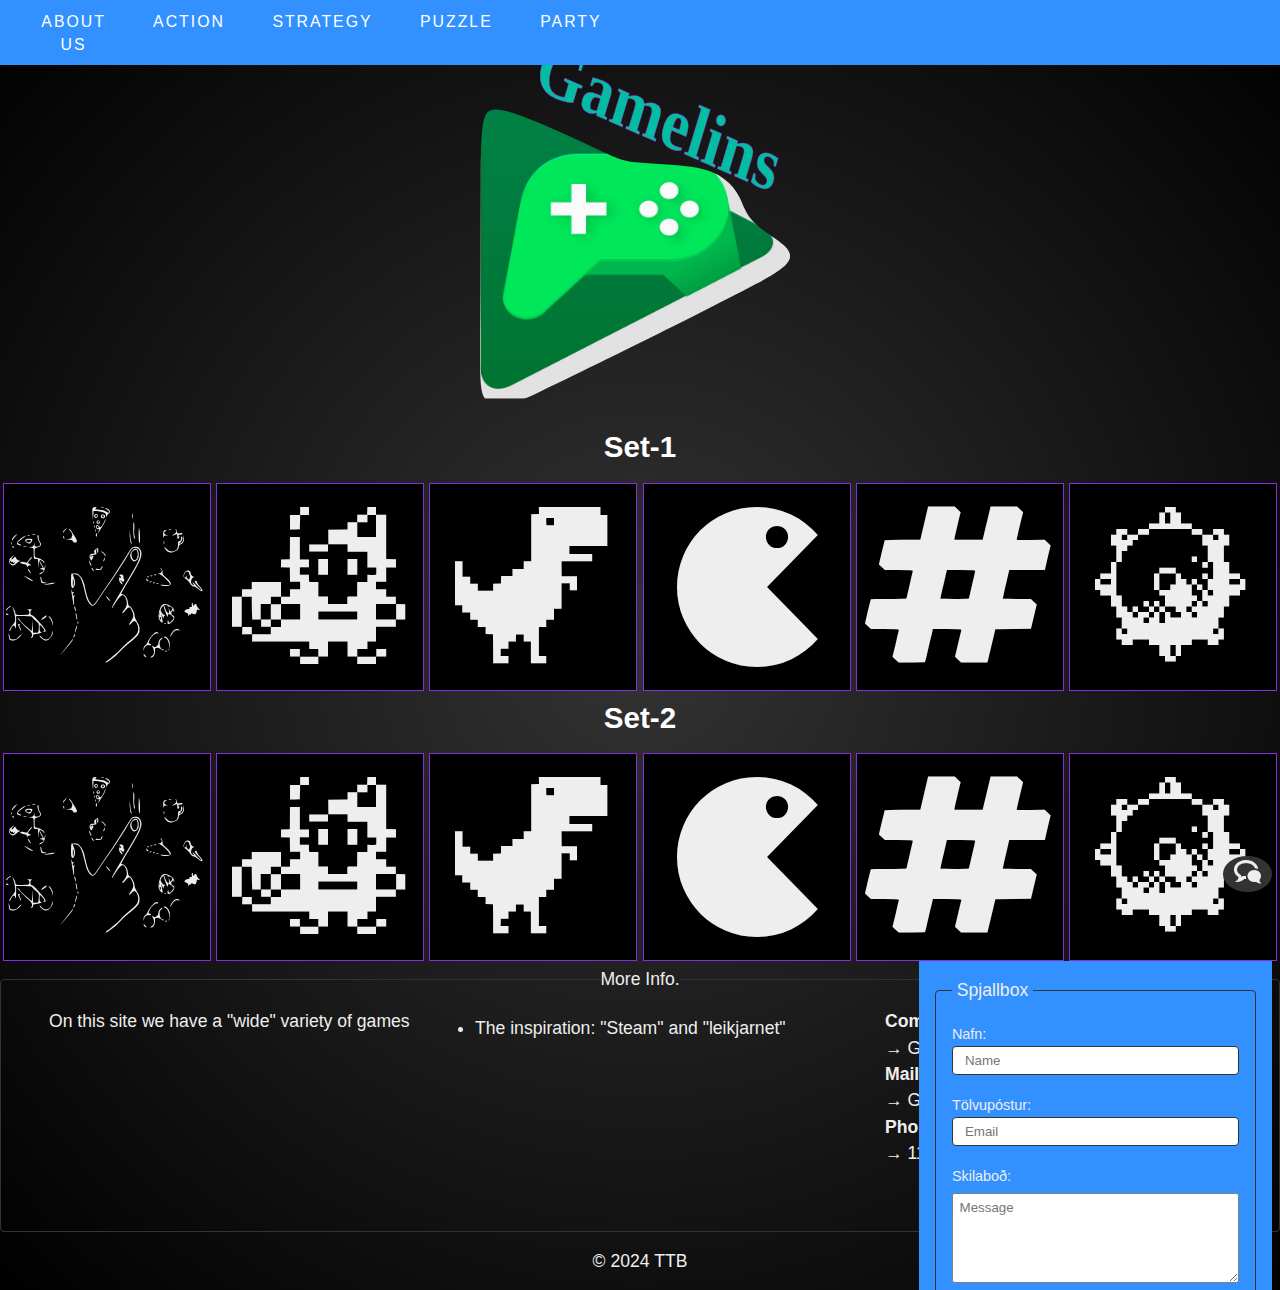
<file: index.html>
<!DOCTYPE html>
<html lang="en">
<head>
    <meta charset="UTF-8">
    <meta http-equiv="X-UA-Compatible" content="IE=edge">
    <meta name="viewport" content="width=device-width, initial-scale=1.0">
    <!-- <link rel="stylesheet" href="css/new_2.css">
    <link rel="stylesheet" href="css/grid.css">
    <link rel="stylesheet" href="css/chatbox.css">
    <link rel="stylesheet" href="css/topmenu.css">
    <link rel="stylesheet" href="css/popup.css">
    <link rel="stylesheet" href="css/form.css">
    <link rel="stylesheet" href="css/icon_animations.css">
    <link rel="stylesheet" href="css/custom.css">
    <link rel="stylesheet" href="css/details.css">
    <link rel="stylesheet" href="css/icomoon.css"> -->
    <link rel="stylesheet" href="css/styles.min.css"> 

    <title>Verk-7</title>
</head>
<body>

    <section class="topnav">
        <nav>
          <input type="checkbox" id="toggle" class="menuInput">
          <label for="toggle" class="menuLabel"><span class="icon-home"></span></label>
          <div class="topmenu">
            <a href="about_us.html">About Us</a>

            <a href="#">Action</a>
            <a href="#">Strategy</a>
            <a href="#">Puzzle</a>
            <a href="#">Party </a>
          </div>
        </nav>
      </section>


    <header>
        <div class="animate__zoomIn">
            <img src="images/gamelins_controller2.svg" alt="" class="header-image">
        </div>
    </header>

    <!-- ICON'S -->
    <div class="div_main">

        <div class="center">
            <h2>Set-1</h2>
        </div>
        <section class="col-1 container">

            <div class="small-box">
                <a href="#popup1" class="icon-scale"><span class="icon-quick_draw"></span></a>
            </div>

            <div class="small-box">
                <a href="#popup2" class="icon-scale"><span class="icon-champoinCat"></span></a>
            </div>

            <div class="small-box">
                <a href="#popup3" class="icon-scale"><span class="icon-dino"></span></a>
            </div>


            <div class="small-box">
                <a href="#popup4" class="icon-scale"><span class="icon-pacman"></span></a>
            </div>

            <div class="small-box">
                <a href="#popup5" class="icon-scale"><span class="icon-tic-tac"></span></a>

            </div>

            <div class="small-box">
                <a href="#popup6" class="icon-scale"><span class="icon-mine"></span></a>

            </div>

        </section>

        <div class="center">
            <h2>Set-2</h2>
        </div>
        <section class="col-1 container">

            <div class="small-box">
                <a href="#popup1" class="icon-scale"><span class="icon-quick_draw"></span></a>
            </div>

            <div class="small-box">
                <a href="#popup2" class="icon-scale"><span class="icon-champoinCat"></span></a>
            </div>

            <div class="small-box">
                <a href="#popup3" class="icon-scale"><span class="icon-dino"></span></a>
            </div>


            <div class="small-box">
                <a href="#popup4" class="icon-scale"><span class="icon-pacman"></span></a>
            </div>

            <div class="small-box">
                <a href="#popup5" class="icon-scale"><span class="icon-tic-tac"></span></a>

            </div>

            <div class="small-box">
                <a href="#popup6" class="icon-scale"><span class="icon-mine"></span></a>

            </div>

        </section>

    </div>

    <!-- FOOTER -->
    <footer>

        <fieldset><legend class="center">More Info.</legend>
            <div class="container col-3">

                <nav>
    
                    <ul>
                        <p>On this site we have a "wide" variety of games</p>
                    </ul>
                </nav>
    
                <nav>
                <ul>
                    <li>The inspiration: "Steam" and "leikjarnet"</li>
                </ul>
                </nav>
    
                <dl>              <!--Description list -->
                <dt>Company:</dt>
                    <dd>Gamelins inc.</dd>
                <dt>Mail:</dt>
                    <dd>Gamelins@gmail.com</dd>
                <dt>Phone:</dt>
                    <dd>111 2525</dd>
                </dl>   
            </div>

        </fieldset>
    </footer>
    <p class="center">&copy 2024 TTB</p>


    <!-- Spjall box -->
    <label for="popup" class="chatbutt"><span class="icon-bubbles3"></span></label>
    <input type="checkbox" id="popup">
    <section class="chatbox">
      <form action="#top" method="dialog"> 
        <fieldset> 
          <legend>&nbsp;Spjallbox&nbsp;</legend><!--ath-->
          <label>Nafn:</label>
          <input type="text" placeholder="Name" name="Nafn" required>
          <br><label>Tölvupóstur:</label>
          <input type="email" name="TP" placeholder="Email" required>
          <br><label>Skilaboð:</label>
          <textarea rows='5' name="skilaboð" placeholder="Message" required></textarea>
          <p><input type="submit" value="Senda" class="button-primary"></p>
        </fieldset>
        </form>
    </section>


    <!--popup form-->
    <div id="popup1" class="overlay">
        <div>
            <a href="#overlay"> <button class="spread close"> Close </button> </a>
        </div>

        <div class="game_img_scaling">
            <h2> "Quick Draw" </h2>
            <img src="images/quick_draw.jpg" alt="">
        </div>


        <!-- Details -->
        <div class="a-tab">
            <input id="tab-1" class="a-check" type="checkbox">
            <label for="tab-1" class="a-label">Details</label>
            <div class="a-content">
                <p>
                    Quick, Draw! is an online Guessing game developed and published by Google that challenges players to draw a picture of an object or idea and then uses a neural network artificial intelligence to guess what the drawings represent.
                </p>
            </div>
        </div>


        <!-- Register form -->
        <div>
            <form action="https://quickdraw.withgoogle.com/" method="GET"><!--"POST" er notað þegar upplýsingar eru sendar úr formi-->
                <fieldset class="register"><!--nota klasa til að geta haft aðra forma með öðru útliti - sjá css-->
                    <legend>Pöntun</legend>

                    <p>
                        Símanúmer: 
                        <input  type="text" 
                                name="sími" 
                                placeholder="Telephone (7 digits)"
                                title="Vinsamlegast skráið aðeins 7 tölustafi"
                                required
                                pattern="\d{3}(?:[\-\s]?)\d{4}">
                    </p>    <!-- http://html5pattern.com/Phones "\d{3}(?:[\-\s]?)\d{4}" -->
                    <p>
                        Tölvupóstur: 
                        <input  type="email" 
                                name="tölvupóstur" 
                                placeholder="Email address" 
                                required>
                    </p>

                    <p>Skilaboð:
                        <textarea rows="4" name="comment" placeholder="Comment"></textarea>
                    </p>

                    <p>
                        <input type="checkbox" name="postlist" value="OK" id="plist" required> 
                        <label for="plist">I agree to all terms of service</label>
                    </p>
                    
                    <p><input class="buy-button" type="submit" name="submit" value="Buy Game | $2.99"></p>
                </fieldset>
            </form>
        </div>
    

    </div>

    <div id="popup2" class="overlay">
        <div>
            <a href="#overlay"> <button class="spread"> Close </button> </a>
        </div>


        <div class="game_img_scaling">
            <h2> "Doodle Champion Island" </h2>
            <img src="images/cat_champ.jpeg" alt="">
        </div>


        <!-- Details -->
        <div class="a-tab">
            <input id="tab-2" class="a-check" type="checkbox">
            <label for="tab-2" class="a-label">Details</label>
            <div class="a-content">
                <p>
                    Champion Island is the setting of Google Doodle Champion Island Games. It is an ordinary island where there is a festival that is made to celebrate the Champion Island Games. Lucky, a feline athlete, arrives here to compete against 7 champions who reside here during gameplay.
                </p>
            </div>
        </div>





        <!-- Register form -->
        <div>
            <form action="https://doodles.google/doodle/doodle-champion-island-games-begin/" method="GET"><!--"POST" er notað þegar upplýsingar eru sendar úr formi-->
                <fieldset class="register"><!--nota klasa til að geta haft aðra forma með öðru útliti - sjá css-->
                    <legend>Pöntun</legend>

                    <p>
                        Símanúmer: 
                        <input  type="text" 
                                name="sími" 
                                placeholder="Telephone (7 digits)"
                                title="Vinsamlegast skráið aðeins 7 tölustafi"
                                required
                                pattern="\d{3}(?:[\-\s]?)\d{4}">
                    </p>    <!-- http://html5pattern.com/Phones "\d{3}(?:[\-\s]?)\d{4}" -->
                    <p>
                        Tölvupóstur: 
                        <input  type="email" 
                                name="tölvupóstur" 
                                placeholder="Email address" 
                                required>
                    </p>

                    <p>Skilaboð:
                        <textarea rows="4" name="comment" placeholder="Comment"></textarea>
                    </p>

                    <p>
                        <input type="checkbox" name="postlist" value="OK" id="plist" required> 
                        <label for="plist">I agree to all terms of service</label>
                    </p>
                    
                    <p><input class="buy-button" type="submit" name="submit" value="Buy Game | $2.99"></p>
                </fieldset>
            </form>
        </div>
    

    </div>

    <div id="popup3" class="overlay">
        <div>
            <a href="#overlay"> <button class="spread close"> Close </button> </a>
        </div>


        <div class="game_img_scaling">
            <h2> "Dino Run" </h2>
            <img src="images/din_game.jpg" alt="">
        </div>


        <!-- Details -->
        <div class="a-tab">
            <input id="tab-3" class="a-check" type="checkbox">
            <label for="tab-3" class="a-label">Details</label>
            <div class="a-content">
                <p>
                    The Dinosaur Game (also known as the Chrome Dino) is a browser game developed by Google and built into the Google Chrome web browser. The player guides a pixelated Tyrannosaurus rex across a side-scrolling landscape, avoiding obstacles to achieve a higher score. The game was created by members of the Chrome UX team in 2014.
                </p>
            </div>
        </div>



        <!-- Register form -->
        <div>
            <form action="https://trex-runner.com/" method="GET"><!--"POST" er notað þegar upplýsingar eru sendar úr formi-->
                <fieldset class="register"><!--nota klasa til að geta haft aðra forma með öðru útliti - sjá css-->
                    <legend>Pöntun</legend>

                    <p>
                        Símanúmer: 
                        <input  type="text" 
                                name="sími" 
                                placeholder="Telephone (7 digits)"
                                title="Vinsamlegast skráið aðeins 7 tölustafi"
                                required
                                pattern="\d{3}(?:[\-\s]?)\d{4}">
                    </p>    <!-- http://html5pattern.com/Phones "\d{3}(?:[\-\s]?)\d{4}" -->
                    <p>
                        Tölvupóstur: 
                        <input  type="email" 
                                name="tölvupóstur" 
                                placeholder="Email address" 
                                required>
                    </p>

                    <p>Skilaboð:
                        <textarea rows="4" name="comment" placeholder="Comment"></textarea>
                    </p>

                    <p>
                        <input type="checkbox" name="postlist" value="OK" id="plist" required> 
                        <label for="plist">I agree to all terms of service</label>
                    </p>
                    
                    <p><input class="buy-button" type="submit" name="submit" value="Buy Game | $2.99"></p>
                </fieldset>
            </form>
        </div>
    

    </div>

    <div id="popup4" class="overlay">
        <div>
            <a href="#overlay"> <button class="spread close"> Close </button> </a>
        </div>


        <div class="game_img_scaling">
            <h2> "Google PackMan" </h2>
            <img src="images/google-pacman.png" alt="">
        </div>


        <!-- Details -->
        <div class="a-tab">
            <input id="tab-4" class="a-check" type="checkbox">
            <label for="tab-4" class="a-label">Details</label>
            <div class="a-content">
                <p>
                    Pac-Man,[a] originally called Puck Man in Japan, is a 1980 maze action video game developed and released by Namco for arcades. 
                </p>
            </div>
        </div>


        <!-- Register form -->
        <div>
            <form action="https://www.google.com/logos/2010/pacman10-i.html" method="GET"><!--"POST" er notað þegar upplýsingar eru sendar úr formi-->
                <fieldset class="register"><!--nota klasa til að geta haft aðra forma með öðru útliti - sjá css-->
                    <legend>Pöntun</legend>

                    <p>
                        Símanúmer: 
                        <input  type="text" 
                                name="sími" 
                                placeholder="Telephone (7 digits)"
                                title="Vinsamlegast skráið aðeins 7 tölustafi"
                                required
                                pattern="\d{3}(?:[\-\s]?)\d{4}">
                    </p>    <!-- http://html5pattern.com/Phones "\d{3}(?:[\-\s]?)\d{4}" -->
                    <p>
                        Tölvupóstur: 
                        <input  type="email" 
                                name="tölvupóstur" 
                                placeholder="Email address" 
                                required>
                    </p>

                    <p>Skilaboð:
                        <textarea rows="4" name="comment" placeholder="Comment"></textarea>
                    </p>

                    <p>
                        <input type="checkbox" name="postlist" value="OK" id="plist" required> 
                        <label for="plist">I agree to all terms of service</label>
                    </p>
                    
                    <p><input class="buy-button" type="submit" name="submit" value="Buy Game | $2.99"></p>
                </fieldset>
            </form>
        </div>
    

    </div>

    <div id="popup5" class="overlay">
        <div>
            <a href="#overlay"> <button class="spread close"> Close </button> </a>
        </div>

        <div class="game_img_scaling">
            <h2> "Tic Tac Toe" </h2>
            <img src="images/xo.png" alt="">
        </div>


        <!-- Details -->
        <div class="a-tab">
            <input id="tab-5" class="a-check" type="checkbox">
            <label for="tab-5" class="a-label">Details</label>
            <div class="a-content">
                <p>
                    Tic-tac-toe (American English), noughts and crosses (Commonwealth English), or Xs and Os (Canadian or Irish English) is a paper-and-pencil game for two players who take turns marking the spaces in a three-by-three grid with X or O. The player who succeeds in placing three of their marks in a horizontal, vertical, or diagonal row is the winner.
                </p>
            </div>
        </div>


        <!-- Register form -->
        <div>
            <form action="https://playtictactoe.org/" method="GET"><!--"POST" er notað þegar upplýsingar eru sendar úr formi-->
                <fieldset class="register"><!--nota klasa til að geta haft aðra forma með öðru útliti - sjá css-->
                    <legend>Pöntun</legend>

                    <p>
                        Símanúmer: 
                        <input  type="text" 
                                name="sími" 
                                placeholder="Telephone (7 digits)"
                                title="Vinsamlegast skráið aðeins 7 tölustafi"
                                required
                                pattern="\d{3}(?:[\-\s]?)\d{4}">
                    </p>    <!-- http://html5pattern.com/Phones "\d{3}(?:[\-\s]?)\d{4}" -->
                    <p>
                        Tölvupóstur: 
                        <input  type="email" 
                                name="tölvupóstur" 
                                placeholder="Email address" 
                                required>
                    </p>

                    <p>Skilaboð:
                        <textarea rows="4" name="comment" placeholder="Comment"></textarea>
                    </p>

                    <p>
                        <input type="checkbox" name="postlist" value="OK" id="plist" required> 
                        <label for="plist">I agree to all terms of service</label>
                    </p>
                    
                    <p><input class="buy-button" type="submit" name="submit" value="Buy Game | $2.99"></p>
                </fieldset>
            </form>
        </div>
    

    </div>

    <div id="popup6" class="overlay">
        <div>
            <a href="#overlay"> <button class="spread close"> Close </button> </a>
        </div>


        <div class="game_img_scaling">
            <h2> "Mine Sweeper" </h2>
            <img src="images/mine_sweeper.jpg" alt="">
        </div>


        <!-- Details -->
        <div class="a-tab">
            <input id="tab-6" class="a-check" type="checkbox">
            <label for="tab-6" class="a-label">Details</label>
            <div class="a-content">
                <p>
                    Minesweeper is a logic puzzle video game genre generally played on personal computers. The game features a grid of clickable tiles, with hidden "mines" (depicted as naval mines in the original game) scattered throughout the board. The objective is to clear the board without detonating any mines, with help from clues about the number of neighboring mines in each field.
                </p>
            </div>
        </div>

        <!-- Register form -->
        <div>
            <form action="https://www.google.com/search?q=google+minesweeper&sca_esv=52088a07cb864606&rlz=1C5CHFA_enIS1079IS1079&ei=AEvSZe_nNoO_hbIP2bC-4A0&oq=google+min&gs_lp=[base64]&sclient=gws-wiz-serp" method="GET"><!--"POST" er notað þegar upplýsingar eru sendar úr formi-->
                <fieldset class="register"><!--nota klasa til að geta haft aðra forma með öðru útliti - sjá css-->
                    <legend>Pöntun</legend>

                    <p>
                        Símanúmer: 
                        <input  type="text" 
                                name="sími" 
                                placeholder="Telephone (7 digits)"
                                title="Vinsamlegast skráið aðeins 7 tölustafi"
                                required
                                pattern="\d{3}(?:[\-\s]?)\d{4}">
                    </p>    <!-- http://html5pattern.com/Phones "\d{3}(?:[\-\s]?)\d{4}" -->
                    <p>
                        Tölvupóstur: 
                        <input  type="email" 
                                name="tölvupóstur" 
                                placeholder="Email address" 
                                required>
                    </p>

                    <p>Skilaboð:
                        <textarea rows="4" name="comment" placeholder="Comment"></textarea>
                    </p>

                    <p>
                        <input type="checkbox" name="postlist" value="OK" id="plist" required> 
                        <label for="plist">I agree to all terms of service</label>
                    </p>
                    
                    <p><input class="buy-button" type="submit" name="submit" value="Buy Game | $2.99"></p>
                </fieldset>
            </form>
        </div>
    

    </div>

    <script>
    function changeState(check1) 
    {
        var sel = document.getElementById("select1")
        sel.disabled = check1.checked ? false : true;
        if (!select1.disabled)
        {
            select1.focus();
        }
    }
    </script>

    
</body>
</html>
</file>
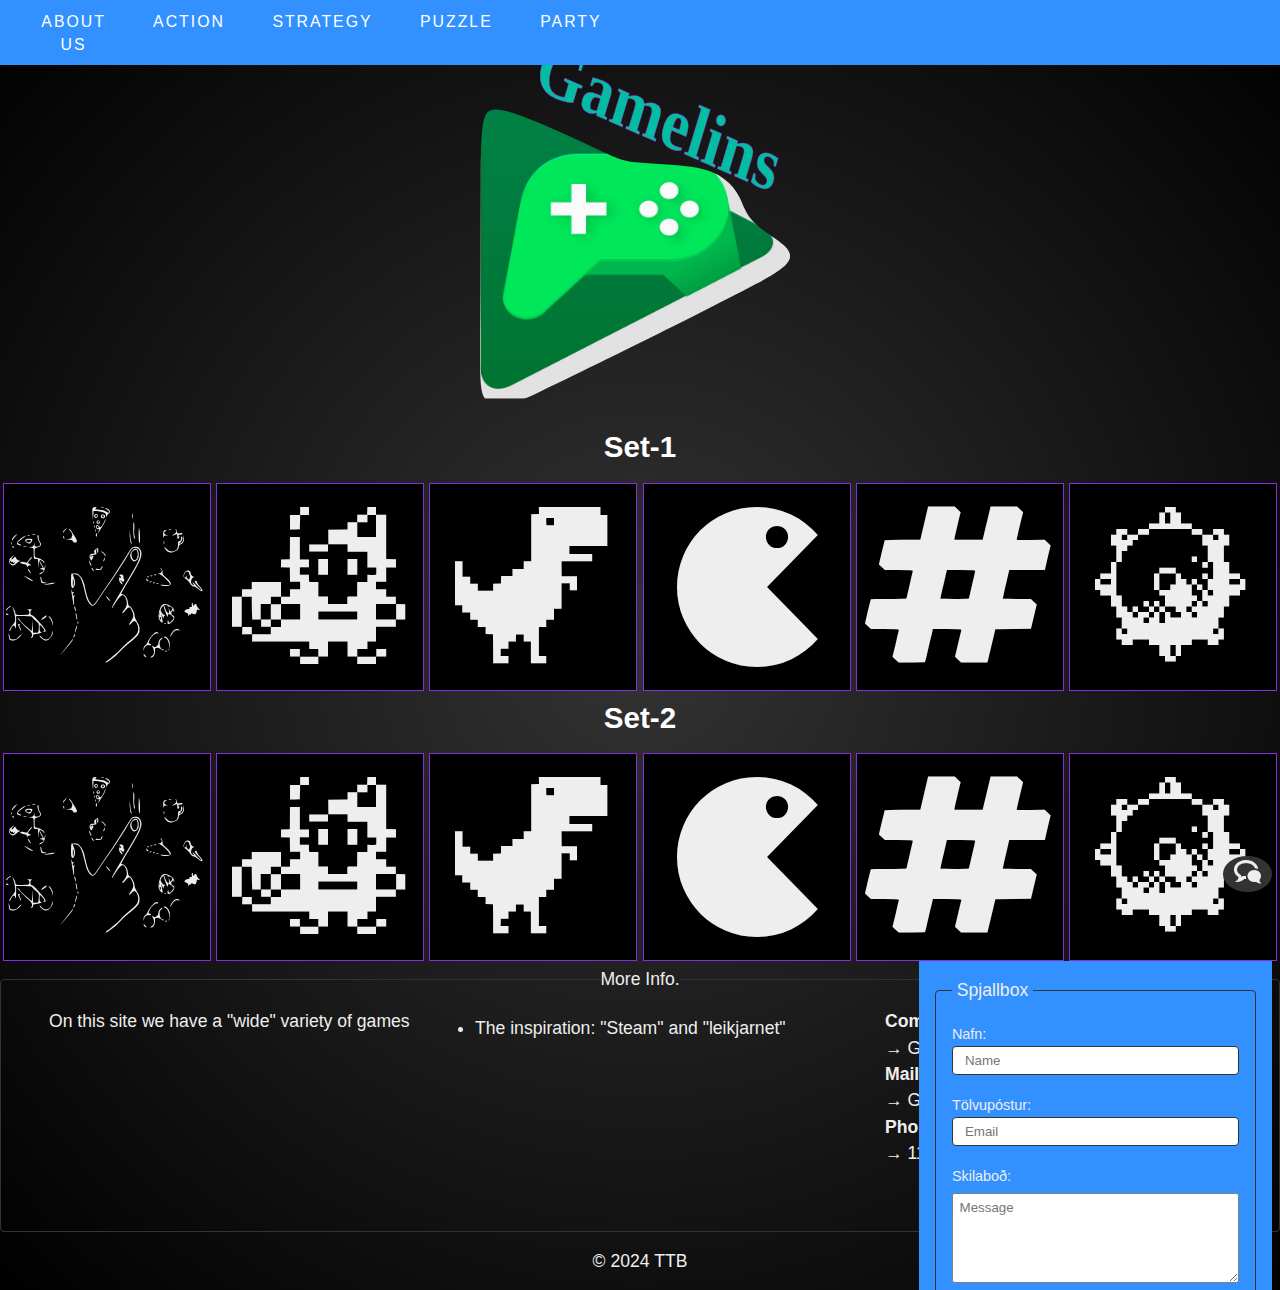
<file: Verkefni7/index.html>
<!DOCTYPE html>
<html lang="en">
<head>
    <meta charset="UTF-8">
    <meta http-equiv="X-UA-Compatible" content="IE=edge">
    <meta name="viewport" content="width=device-width, initial-scale=1.0">
    <!-- <link rel="stylesheet" href="css/new_2.css">
    <link rel="stylesheet" href="css/grid.css">
    <link rel="stylesheet" href="css/chatbox.css">
    <link rel="stylesheet" href="css/topmenu.css">
    <link rel="stylesheet" href="css/popup.css">
    <link rel="stylesheet" href="css/form.css">
    <link rel="stylesheet" href="css/icon_animations.css">
    <link rel="stylesheet" href="css/custom.css">
    <link rel="stylesheet" href="css/details.css">
    <link rel="stylesheet" href="css/icomoon.css"> -->
    <link rel="stylesheet" href="css/styles.min.css"> 

    <title>Verk-7</title>
</head>
<body>

    <section class="topnav">
        <nav>
          <input type="checkbox" id="toggle" class="menuInput">
          <label for="toggle" class="menuLabel"><span class="icon-home"></span></label>
          <div class="topmenu">
            <a href="file:///Users/tryggvimac/Tskoli_onn4_2024/VEF%C3%9E2VH05BU/vef-2/Verkefni7/about_us.html">About Us</a>

            <a href="#">Action</a>
            <a href="#">Strategy</a>
            <a href="#">Puzzle</a>
            <a href="#">Party </a>
          </div>
        </nav>
      </section>


    <header>
        <div class="animate__zoomIn">
            <img src="images/gamelins_controller2.svg" alt="" class="header-image">
        </div>
    </header>

    <!-- ICON'S -->
    <div class="div_main">

        <div class="center">
            <h2>Set-1</h2>
        </div>
        <section class="col-1 container">

            <div class="small-box">
                <a href="#popup1" class="icon-scale"><span class="icon-quick_draw"></span></a>
            </div>

            <div class="small-box">
                <a href="#popup2" class="icon-scale"><span class="icon-champoinCat"></span></a>
            </div>

            <div class="small-box">
                <a href="#popup3" class="icon-scale"><span class="icon-dino"></span></a>
            </div>


            <div class="small-box">
                <a href="#popup4" class="icon-scale"><span class="icon-pacman"></span></a>
            </div>

            <div class="small-box">
                <a href="#popup5" class="icon-scale"><span class="icon-tic-tac"></span></a>

            </div>

            <div class="small-box">
                <a href="#popup6" class="icon-scale"><span class="icon-mine"></span></a>

            </div>

        </section>

        <div class="center">
            <h2>Set-2</h2>
        </div>
        <section class="col-1 container">

            <div class="small-box">
                <a href="#popup1" class="icon-scale"><span class="icon-quick_draw"></span></a>
            </div>

            <div class="small-box">
                <a href="#popup2" class="icon-scale"><span class="icon-champoinCat"></span></a>
            </div>

            <div class="small-box">
                <a href="#popup3" class="icon-scale"><span class="icon-dino"></span></a>
            </div>


            <div class="small-box">
                <a href="#popup4" class="icon-scale"><span class="icon-pacman"></span></a>
            </div>

            <div class="small-box">
                <a href="#popup5" class="icon-scale"><span class="icon-tic-tac"></span></a>

            </div>

            <div class="small-box">
                <a href="#popup6" class="icon-scale"><span class="icon-mine"></span></a>

            </div>

        </section>

    </div>

    <!-- FOOTER -->
    <footer>

        <fieldset><legend class="center">More Info.</legend>
            <div class="container col-3">

                <nav>
    
                    <ul>
                        <p>On this site we have a "wide" variety of games</p>
                    </ul>
                </nav>
    
                <nav>
                <ul>
                    <li>The inspiration: "Steam" and "leikjarnet"</li>
                </ul>
                </nav>
    
                <dl>              <!--Description list -->
                <dt>Company:</dt>
                    <dd>Gamelins inc.</dd>
                <dt>Mail:</dt>
                    <dd>Gamelins@gmail.com</dd>
                <dt>Phone:</dt>
                    <dd>111 2525</dd>
                </dl>   
            </div>

        </fieldset>
    </footer>
    <p class="center">&copy 2024 TTB</p>


    <!-- Spjall box -->
    <label for="popup" class="chatbutt"><span class="icon-bubbles3"></span></label>
    <input type="checkbox" id="popup">
    <section class="chatbox">
      <form action="#top" method="dialog"> 
        <fieldset> 
          <legend>&nbsp;Spjallbox&nbsp;</legend><!--ath-->
          <label>Nafn:</label>
          <input type="text" placeholder="Name" name="Nafn" required>
          <br><label>Tölvupóstur:</label>
          <input type="email" name="TP" placeholder="Email" required>
          <br><label>Skilaboð:</label>
          <textarea rows='5' name="skilaboð" placeholder="Message" required></textarea>
          <p><input type="submit" value="Senda" class="button-primary"></p>
        </fieldset>
        </form>
    </section>


    <!--popup form-->
    <div id="popup1" class="overlay">
        <div>
            <a href="#overlay"> <button class="spread close"> Close </button> </a>
        </div>

        <div class="game_img_scaling">
            <h2> "Quick Draw" </h2>
            <img src="images/quick_draw.jpg" alt="">
        </div>


        <!-- Details -->
        <div class="a-tab">
            <input id="tab-1" class="a-check" type="checkbox">
            <label for="tab-1" class="a-label">Details</label>
            <div class="a-content">
                <p>
                    Quick, Draw! is an online Guessing game developed and published by Google that challenges players to draw a picture of an object or idea and then uses a neural network artificial intelligence to guess what the drawings represent.
                </p>
            </div>
        </div>


        <!-- Register form -->
        <div>
            <form action="https://quickdraw.withgoogle.com/" method="GET"><!--"POST" er notað þegar upplýsingar eru sendar úr formi-->
                <fieldset class="register"><!--nota klasa til að geta haft aðra forma með öðru útliti - sjá css-->
                    <legend>Pöntun</legend>

                    <p>
                        Símanúmer: 
                        <input  type="text" 
                                name="sími" 
                                placeholder="Telephone (7 digits)"
                                title="Vinsamlegast skráið aðeins 7 tölustafi"
                                required
                                pattern="\d{3}(?:[\-\s]?)\d{4}">
                    </p>    <!-- http://html5pattern.com/Phones "\d{3}(?:[\-\s]?)\d{4}" -->
                    <p>
                        Tölvupóstur: 
                        <input  type="email" 
                                name="tölvupóstur" 
                                placeholder="Email address" 
                                required>
                    </p>

                    <p>Skilaboð:
                        <textarea rows="4" name="comment" placeholder="Comment"></textarea>
                    </p>

                    <p>
                        <input type="checkbox" name="postlist" value="OK" id="plist" required> 
                        <label for="plist">I agree to all terms of service</label>
                    </p>
                    
                    <p><input class="buy-button" type="submit" name="submit" value="Buy Game | $2.99"></p>
                </fieldset>
            </form>
        </div>
    

    </div>

    <div id="popup2" class="overlay">
        <div>
            <a href="#overlay"> <button class="spread"> Close </button> </a>
        </div>


        <div class="game_img_scaling">
            <h2> "Doodle Champion Island" </h2>
            <img src="images/cat_champ.jpeg" alt="">
        </div>


        <!-- Details -->
        <div class="a-tab">
            <input id="tab-2" class="a-check" type="checkbox">
            <label for="tab-2" class="a-label">Details</label>
            <div class="a-content">
                <p>
                    Champion Island is the setting of Google Doodle Champion Island Games. It is an ordinary island where there is a festival that is made to celebrate the Champion Island Games. Lucky, a feline athlete, arrives here to compete against 7 champions who reside here during gameplay.
                </p>
            </div>
        </div>





        <!-- Register form -->
        <div>
            <form action="https://doodles.google/doodle/doodle-champion-island-games-begin/" method="GET"><!--"POST" er notað þegar upplýsingar eru sendar úr formi-->
                <fieldset class="register"><!--nota klasa til að geta haft aðra forma með öðru útliti - sjá css-->
                    <legend>Pöntun</legend>

                    <p>
                        Símanúmer: 
                        <input  type="text" 
                                name="sími" 
                                placeholder="Telephone (7 digits)"
                                title="Vinsamlegast skráið aðeins 7 tölustafi"
                                required
                                pattern="\d{3}(?:[\-\s]?)\d{4}">
                    </p>    <!-- http://html5pattern.com/Phones "\d{3}(?:[\-\s]?)\d{4}" -->
                    <p>
                        Tölvupóstur: 
                        <input  type="email" 
                                name="tölvupóstur" 
                                placeholder="Email address" 
                                required>
                    </p>

                    <p>Skilaboð:
                        <textarea rows="4" name="comment" placeholder="Comment"></textarea>
                    </p>

                    <p>
                        <input type="checkbox" name="postlist" value="OK" id="plist" required> 
                        <label for="plist">I agree to all terms of service</label>
                    </p>
                    
                    <p><input class="buy-button" type="submit" name="submit" value="Buy Game | $2.99"></p>
                </fieldset>
            </form>
        </div>
    

    </div>

    <div id="popup3" class="overlay">
        <div>
            <a href="#overlay"> <button class="spread close"> Close </button> </a>
        </div>


        <div class="game_img_scaling">
            <h2> "Dino Run" </h2>
            <img src="images/din_game.jpg" alt="">
        </div>


        <!-- Details -->
        <div class="a-tab">
            <input id="tab-3" class="a-check" type="checkbox">
            <label for="tab-3" class="a-label">Details</label>
            <div class="a-content">
                <p>
                    The Dinosaur Game (also known as the Chrome Dino) is a browser game developed by Google and built into the Google Chrome web browser. The player guides a pixelated Tyrannosaurus rex across a side-scrolling landscape, avoiding obstacles to achieve a higher score. The game was created by members of the Chrome UX team in 2014.
                </p>
            </div>
        </div>



        <!-- Register form -->
        <div>
            <form action="https://trex-runner.com/" method="GET"><!--"POST" er notað þegar upplýsingar eru sendar úr formi-->
                <fieldset class="register"><!--nota klasa til að geta haft aðra forma með öðru útliti - sjá css-->
                    <legend>Pöntun</legend>

                    <p>
                        Símanúmer: 
                        <input  type="text" 
                                name="sími" 
                                placeholder="Telephone (7 digits)"
                                title="Vinsamlegast skráið aðeins 7 tölustafi"
                                required
                                pattern="\d{3}(?:[\-\s]?)\d{4}">
                    </p>    <!-- http://html5pattern.com/Phones "\d{3}(?:[\-\s]?)\d{4}" -->
                    <p>
                        Tölvupóstur: 
                        <input  type="email" 
                                name="tölvupóstur" 
                                placeholder="Email address" 
                                required>
                    </p>

                    <p>Skilaboð:
                        <textarea rows="4" name="comment" placeholder="Comment"></textarea>
                    </p>

                    <p>
                        <input type="checkbox" name="postlist" value="OK" id="plist" required> 
                        <label for="plist">I agree to all terms of service</label>
                    </p>
                    
                    <p><input class="buy-button" type="submit" name="submit" value="Buy Game | $2.99"></p>
                </fieldset>
            </form>
        </div>
    

    </div>

    <div id="popup4" class="overlay">
        <div>
            <a href="#overlay"> <button class="spread close"> Close </button> </a>
        </div>


        <div class="game_img_scaling">
            <h2> "Google PackMan" </h2>
            <img src="images/google-pacman.png" alt="">
        </div>


        <!-- Details -->
        <div class="a-tab">
            <input id="tab-4" class="a-check" type="checkbox">
            <label for="tab-4" class="a-label">Details</label>
            <div class="a-content">
                <p>
                    Pac-Man,[a] originally called Puck Man in Japan, is a 1980 maze action video game developed and released by Namco for arcades. 
                </p>
            </div>
        </div>


        <!-- Register form -->
        <div>
            <form action="https://www.google.com/logos/2010/pacman10-i.html" method="GET"><!--"POST" er notað þegar upplýsingar eru sendar úr formi-->
                <fieldset class="register"><!--nota klasa til að geta haft aðra forma með öðru útliti - sjá css-->
                    <legend>Pöntun</legend>

                    <p>
                        Símanúmer: 
                        <input  type="text" 
                                name="sími" 
                                placeholder="Telephone (7 digits)"
                                title="Vinsamlegast skráið aðeins 7 tölustafi"
                                required
                                pattern="\d{3}(?:[\-\s]?)\d{4}">
                    </p>    <!-- http://html5pattern.com/Phones "\d{3}(?:[\-\s]?)\d{4}" -->
                    <p>
                        Tölvupóstur: 
                        <input  type="email" 
                                name="tölvupóstur" 
                                placeholder="Email address" 
                                required>
                    </p>

                    <p>Skilaboð:
                        <textarea rows="4" name="comment" placeholder="Comment"></textarea>
                    </p>

                    <p>
                        <input type="checkbox" name="postlist" value="OK" id="plist" required> 
                        <label for="plist">I agree to all terms of service</label>
                    </p>
                    
                    <p><input class="buy-button" type="submit" name="submit" value="Buy Game | $2.99"></p>
                </fieldset>
            </form>
        </div>
    

    </div>

    <div id="popup5" class="overlay">
        <div>
            <a href="#overlay"> <button class="spread close"> Close </button> </a>
        </div>

        <div class="game_img_scaling">
            <h2> "Tic Tac Toe" </h2>
            <img src="images/xo.png" alt="">
        </div>


        <!-- Details -->
        <div class="a-tab">
            <input id="tab-5" class="a-check" type="checkbox">
            <label for="tab-5" class="a-label">Details</label>
            <div class="a-content">
                <p>
                    Tic-tac-toe (American English), noughts and crosses (Commonwealth English), or Xs and Os (Canadian or Irish English) is a paper-and-pencil game for two players who take turns marking the spaces in a three-by-three grid with X or O. The player who succeeds in placing three of their marks in a horizontal, vertical, or diagonal row is the winner.
                </p>
            </div>
        </div>


        <!-- Register form -->
        <div>
            <form action="https://playtictactoe.org/" method="GET"><!--"POST" er notað þegar upplýsingar eru sendar úr formi-->
                <fieldset class="register"><!--nota klasa til að geta haft aðra forma með öðru útliti - sjá css-->
                    <legend>Pöntun</legend>

                    <p>
                        Símanúmer: 
                        <input  type="text" 
                                name="sími" 
                                placeholder="Telephone (7 digits)"
                                title="Vinsamlegast skráið aðeins 7 tölustafi"
                                required
                                pattern="\d{3}(?:[\-\s]?)\d{4}">
                    </p>    <!-- http://html5pattern.com/Phones "\d{3}(?:[\-\s]?)\d{4}" -->
                    <p>
                        Tölvupóstur: 
                        <input  type="email" 
                                name="tölvupóstur" 
                                placeholder="Email address" 
                                required>
                    </p>

                    <p>Skilaboð:
                        <textarea rows="4" name="comment" placeholder="Comment"></textarea>
                    </p>

                    <p>
                        <input type="checkbox" name="postlist" value="OK" id="plist" required> 
                        <label for="plist">I agree to all terms of service</label>
                    </p>
                    
                    <p><input class="buy-button" type="submit" name="submit" value="Buy Game | $2.99"></p>
                </fieldset>
            </form>
        </div>
    

    </div>

    <div id="popup6" class="overlay">
        <div>
            <a href="#overlay"> <button class="spread close"> Close </button> </a>
        </div>


        <div class="game_img_scaling">
            <h2> "Mine Sweeper" </h2>
            <img src="images/mine_sweeper.jpg" alt="">
        </div>


        <!-- Details -->
        <div class="a-tab">
            <input id="tab-6" class="a-check" type="checkbox">
            <label for="tab-6" class="a-label">Details</label>
            <div class="a-content">
                <p>
                    Minesweeper is a logic puzzle video game genre generally played on personal computers. The game features a grid of clickable tiles, with hidden "mines" (depicted as naval mines in the original game) scattered throughout the board. The objective is to clear the board without detonating any mines, with help from clues about the number of neighboring mines in each field.
                </p>
            </div>
        </div>

        <!-- Register form -->
        <div>
            <form action="https://www.google.com/search?q=google+minesweeper&sca_esv=52088a07cb864606&rlz=1C5CHFA_enIS1079IS1079&ei=AEvSZe_nNoO_hbIP2bC-4A0&oq=google+min&gs_lp=[base64]&sclient=gws-wiz-serp" method="GET"><!--"POST" er notað þegar upplýsingar eru sendar úr formi-->
                <fieldset class="register"><!--nota klasa til að geta haft aðra forma með öðru útliti - sjá css-->
                    <legend>Pöntun</legend>

                    <p>
                        Símanúmer: 
                        <input  type="text" 
                                name="sími" 
                                placeholder="Telephone (7 digits)"
                                title="Vinsamlegast skráið aðeins 7 tölustafi"
                                required
                                pattern="\d{3}(?:[\-\s]?)\d{4}">
                    </p>    <!-- http://html5pattern.com/Phones "\d{3}(?:[\-\s]?)\d{4}" -->
                    <p>
                        Tölvupóstur: 
                        <input  type="email" 
                                name="tölvupóstur" 
                                placeholder="Email address" 
                                required>
                    </p>

                    <p>Skilaboð:
                        <textarea rows="4" name="comment" placeholder="Comment"></textarea>
                    </p>

                    <p>
                        <input type="checkbox" name="postlist" value="OK" id="plist" required> 
                        <label for="plist">I agree to all terms of service</label>
                    </p>
                    
                    <p><input class="buy-button" type="submit" name="submit" value="Buy Game | $2.99"></p>
                </fieldset>
            </form>
        </div>
    

    </div>

    <script>
    function changeState(check1) 
    {
        var sel = document.getElementById("select1")
        sel.disabled = check1.checked ? false : true;
        if (!select1.disabled)
        {
            select1.focus();
        }
    }
    </script>

    
</body>
</html>
</file>
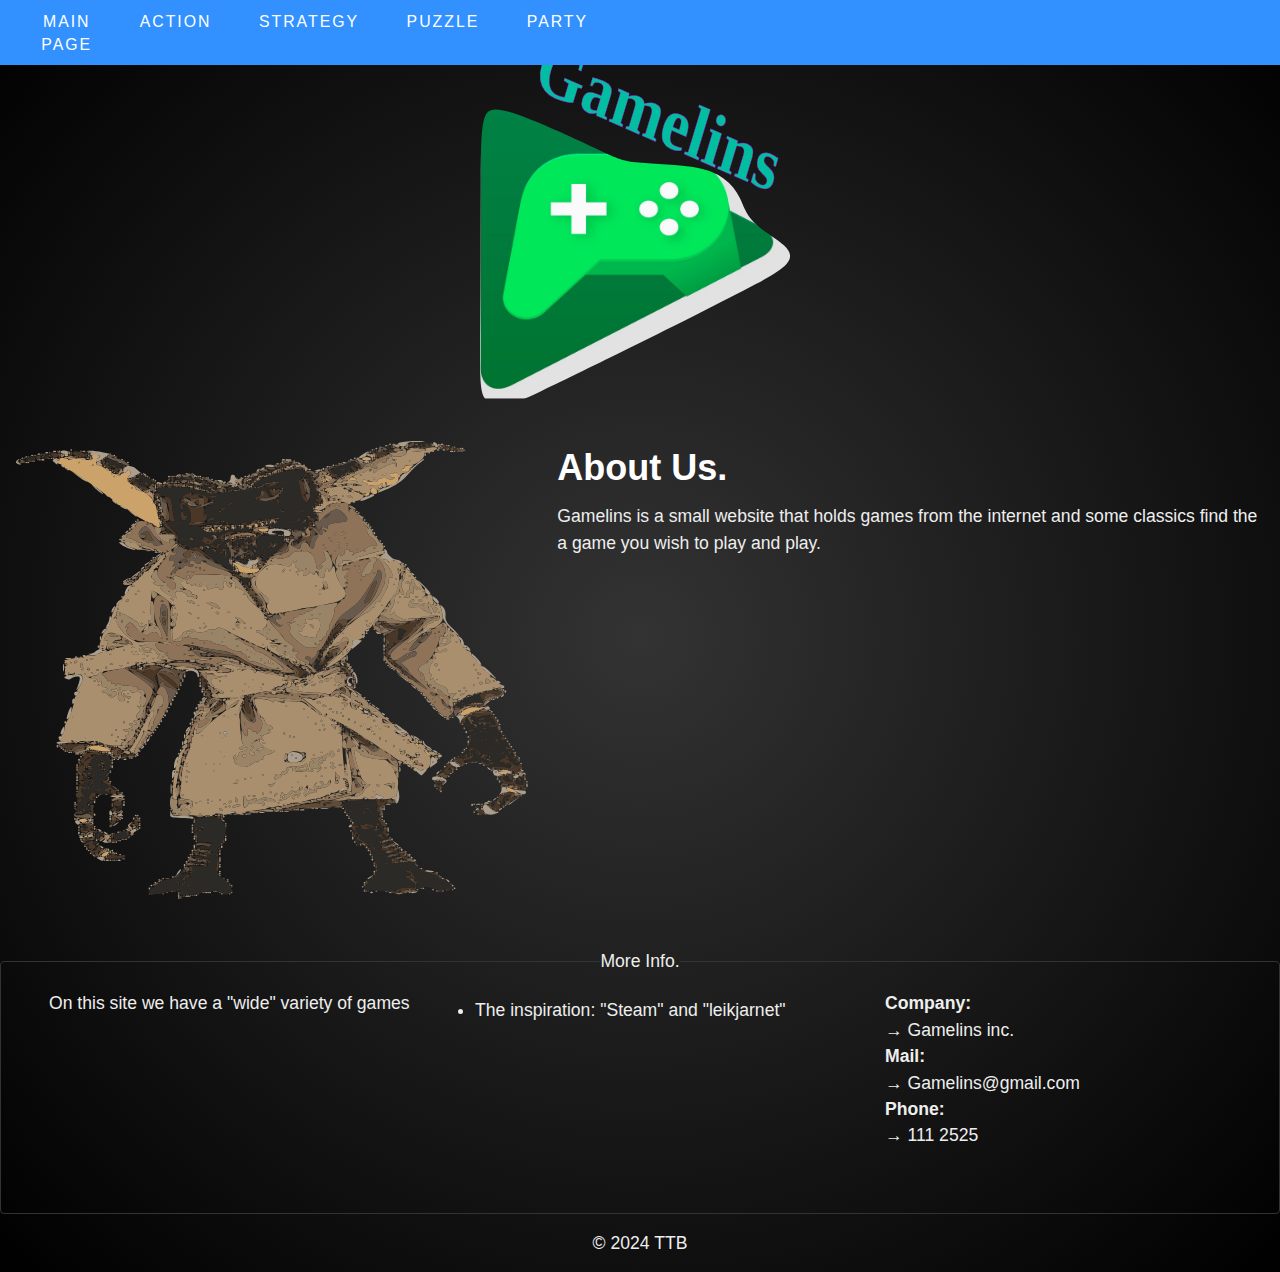
<file: about_us.html>
<!DOCTYPE html>
<html lang="en">
<head>
    <meta charset="UTF-8">
    <meta http-equiv="X-UA-Compatible" content="IE=edge">
    <meta name="viewport" content="width=device-width, initial-scale=1.0">
    <!-- <link rel="stylesheet" href="css/new_2.css">
    <link rel="stylesheet" href="css/topmenu.css">

    <link rel="stylesheet" href="css/grid.css">
    <link rel="stylesheet" href="css/about_us.css">
    <link rel="stylesheet" href="css/icon_animations.css">
    <link rel="stylesheet" href="css/icomoon.css"> -->

    <link rel="stylesheet" href="css/styles.min.css"> 

    <title>Verk-7 About us</title>
</head>
<body>


    <section class="topnav">
        <nav>
          <input type="checkbox" id="toggle" class="menuInput">
          <label for="toggle" class="menuLabel"><span class="icon-home"></span></label>
          <div class="topmenu">
            <a href="index.html#overlay">Main Page</a>

            <a href="#">Action</a>
            <a href="#">Strategy</a>
            <a href="#">Puzzle</a>
            <a href="#">Party </a>
          </div>
        </nav>
      </section>


    <header>
        <div class="animate__zoomIn">
            <img src="images/gamelins_controller2.svg" alt="" class="header-image">
        </div>
    </header>


    <div class="about-us-box">

        <div class="img-box">
            <img src="images/gremlin_in_cote.svg" alt="images/gremlin_flasher_scaned" id='gremlin' class="main_img_scaling">
        </div>
        <script src="javascript/image_toggle.js"></script>

        <div>
            <h1>About Us.</h1>
            <p>
                Gamelins is a small website that holds games from the internet and some classics
                find the a game you wish to play and play.
            </p>
        </div>

    </div>


    <!-- FOOTER -->
    <footer>

        <fieldset><legend class="center">More Info.</legend>
            <div class="container col-3">

                <nav>
    
                    <ul>
                        <p>On this site we have a "wide" variety of games</p>
                    </ul>
                </nav>
    
                <nav>
                <ul>
                    <li>The inspiration: "Steam" and "leikjarnet"</li>
                </ul>
                </nav>
    
                <dl>              <!--Description list -->
                <dt>Company:</dt>
                    <dd>Gamelins inc.</dd>
                <dt>Mail:</dt>
                    <dd>Gamelins@gmail.com</dd>
                <dt>Phone:</dt>
                    <dd>111 2525</dd>
                </dl>   
            </div>

        </fieldset>
    </footer>
    <p class="center">&copy 2024 TTB</p>

    
</body>
</html>



        <!-- <div class="buttons">
            <button onclick="document.getElementById('gremlin').src='images/gremlin_in_cote.svg'">Turn on the light</button>
            <button onclick="document.getElementById('gremlin').src='images/gremlin_flasher_scaned.svg'">Turn off the light</button>
        </div> -->
</file>
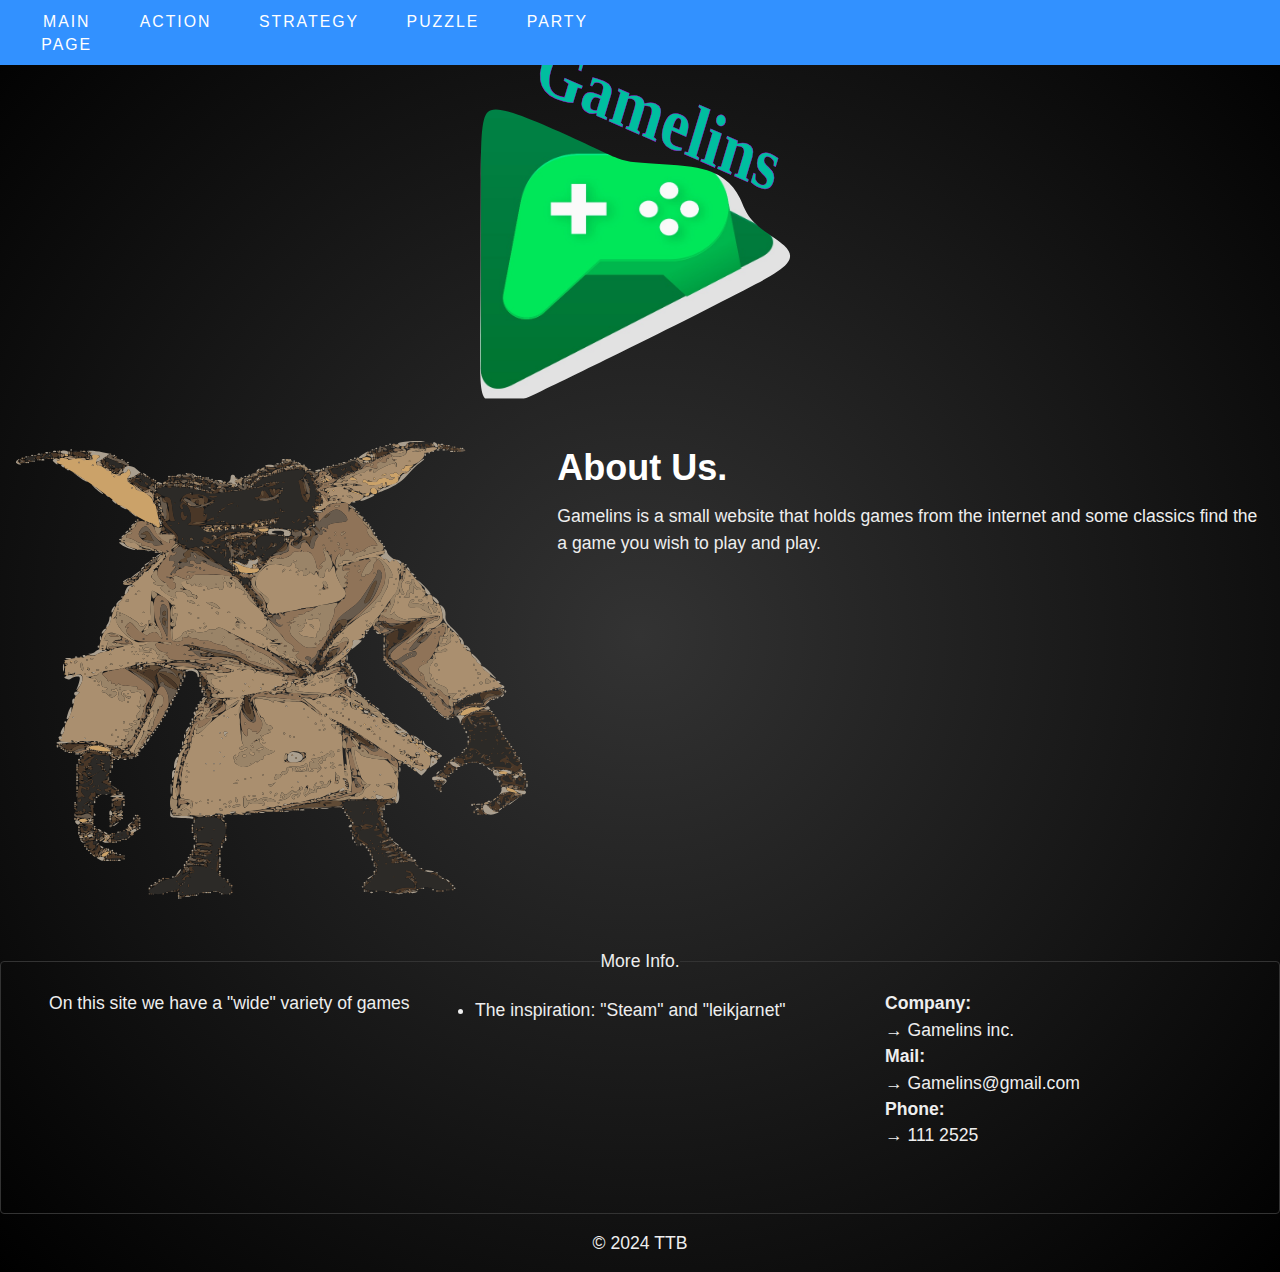
<file: Verkefni7/about_us.html>
<!DOCTYPE html>
<html lang="en">
<head>
    <meta charset="UTF-8">
    <meta http-equiv="X-UA-Compatible" content="IE=edge">
    <meta name="viewport" content="width=device-width, initial-scale=1.0">
    <!-- <link rel="stylesheet" href="css/new_2.css">
    <link rel="stylesheet" href="css/topmenu.css">

    <link rel="stylesheet" href="css/grid.css">
    <link rel="stylesheet" href="css/about_us.css">
    <link rel="stylesheet" href="css/icon_animations.css">
    <link rel="stylesheet" href="css/icomoon.css"> -->

    <link rel="stylesheet" href="css/styles.min.css"> 

    <title>Verk-7 About us</title>
</head>
<body>


    <section class="topnav">
        <nav>
          <input type="checkbox" id="toggle" class="menuInput">
          <label for="toggle" class="menuLabel"><span class="icon-home"></span></label>
          <div class="topmenu">
            <a href="file:///Users/tryggvimac/Tskoli_onn4_2024/VEF%C3%9E2VH05BU/vef-2/Verkefni7/index.html#overlay">Main Page</a>

            <a href="#">Action</a>
            <a href="#">Strategy</a>
            <a href="#">Puzzle</a>
            <a href="#">Party </a>
          </div>
        </nav>
      </section>


    <header>
        <div class="animate__zoomIn">
            <img src="images/gamelins_controller2.svg" alt="" class="header-image">
        </div>
    </header>


    <div class="about-us-box">

        <div class="img-box">
            <img src="images/gremlin_in_cote.svg" alt="images/gremlin_flasher_scaned" id='gremlin' class="main_img_scaling">
        </div>
        <script src="javascript/image_toggle.js"></script>

        <div>
            <h1>About Us.</h1>
            <p>
                Gamelins is a small website that holds games from the internet and some classics
                find the a game you wish to play and play.
            </p>
        </div>

    </div>


    <!-- FOOTER -->
    <footer>

        <fieldset><legend class="center">More Info.</legend>
            <div class="container col-3">

                <nav>
    
                    <ul>
                        <p>On this site we have a "wide" variety of games</p>
                    </ul>
                </nav>
    
                <nav>
                <ul>
                    <li>The inspiration: "Steam" and "leikjarnet"</li>
                </ul>
                </nav>
    
                <dl>              <!--Description list -->
                <dt>Company:</dt>
                    <dd>Gamelins inc.</dd>
                <dt>Mail:</dt>
                    <dd>Gamelins@gmail.com</dd>
                <dt>Phone:</dt>
                    <dd>111 2525</dd>
                </dl>   
            </div>

        </fieldset>
    </footer>
    <p class="center">&copy 2024 TTB</p>

    
</body>
</html>



        <!-- <div class="buttons">
            <button onclick="document.getElementById('gremlin').src='images/gremlin_in_cote.svg'">Turn on the light</button>
            <button onclick="document.getElementById('gremlin').src='images/gremlin_flasher_scaned.svg'">Turn off the light</button>
        </div> -->
</file>
<file: css/new_2.css>
html {
  scroll-behavior: smooth;
}
:root {
	--nc-font-sans: 'Noto Sans', sans-serif; /* --Name Constant: fonts.google.com */
  /*'Inter', -apple-system, BlinkMacSystemFont, 'Segoe UI', Roboto, Oxygen, Ubuntu, Cantarell, 'Open Sans', 'Helvetica Neue', sans-serif, "Apple Color Emoji", "Segoe UI Emoji", "Segoe UI Symbol"; */
	--nc-font-mono: Consolas, monaco, 'Ubuntu Mono', 'Liberation Mono', 'Courier New', Courier, monospace;

	/* Light theme */
	/* --nc-tx-1: #303234;
	--nc-tx-2: #1A1A1A;
	--nc-bg-1: #FFFFFF;
	--nc-bg-2: #F6F8FA;
	--nc-bg-3: #E5E7EB;
	--nc-lk-1: #0070F3;
	--nc-lk-2: #0366D6;
	--nc-lk-tx: #FFFFFF;
	--nc-ac-1: #79ccff;
	--nc-ac-tx: #110c47;
	--nc-tbg-2: rgba(246, 248, 250, 0.5); */

	/* Dark theme */
	--nc-tx-1: #ffffff;
	--nc-tx-2: #eeeeee;
	--nc-bg-1: #000000;
	--nc-bg-2: #222222;
	--nc-bg-3: #333333;
	--nc-lk-1: #3291FF;
	--nc-lk-2: #0070F3;
	--nc-lk-tx: #FFFFFF;
	--nc-ac-1: #7928CA;
	--nc-ac-tx: #FFFFFF;
	--nc-d-tbg-2: rgba(0, 0, 0, 0.5);


    /* body */
    /* background-image: linear-gradient(var(--nc-bg-3), var(--nc-bg-2)); */

}
/* litaþema skipt út eftir vali notanda í vafra */
/* @media (prefers-color-scheme: dark) {
	:root {
		--nc-tx-1: var(--nc-d-tx-1);
		--nc-tx-2: var(--nc-d-tx-2);
		--nc-bg-1: var(--nc-d-bg-1);
		--nc-bg-2: var(--nc-d-bg-2);
		--nc-bg-3: var(--nc-d-bg-3);
		--nc-lk-1: var(--nc-d-lk-1);
		--nc-lk-2: var(--nc-d-lk-2);
		--nc-lk-tx: var(--nc--dlk-tx);
		--nc-ac-1: var(--nc-d-ac-1);
		--nc-ac-tx: var(--nc--dac-tx);
		--nc-tbg-2: var(--nc-d-tbg-2);
	}
} */

* {
	/* Reset margins and padding */
	margin: 0;
	padding: 0;
}

address,
area,
article,
aside,
audio,
blockquote,
datalist,
details,
dl,
fieldset,
figure,
form,
input,
iframe,
img,
meter,
/*nav,*/
ol,
optgroup,
option,
output,
p,
pre,
progress,
ruby,
section,
table,
textarea,
ul,
video {
	/* Margins for most elements. rem = root em = 16px constant*/
	margin-bottom: 1rem;
}

html,input,select,button {
	/* Set body font family and some finicky elements */
	font-family: var(--nc-font-sans);
}

body {
	/* Center body in page
	margin: 0 auto;
  	max-width: 750px; 
	padding: 2rem;
	border-radius: 6px;
	overflow-x: hidden;
	word-break: break-word;
	overflow-wrap: break-word;*/
	background-image: radial-gradient(var(--nc-bg-3), var(--nc-bg-1));

	/* Main body text */
	color: var(--nc-tx-2);
	font-size: 1.1rem;
	line-height: 1.5;
}

::selection {
	/* Set background color for selected text */
	background: var(--nc-ac-1);
	color: var(--nc-ac-tx);
}

h1,h2,h3,h4,h5,h6 {
	line-height: 1.5; /* 1 */
	color: var(--nc-tx-1);
	/*padding-top: .875rem;*/
}

h1,
h2,
h3 {
	color: var(--nc-tx-1);
	padding-bottom: 0 /*2px*/;
	margin-bottom: .5rem;
	/*border-bottom: 1px solid var(--nc-bg-2);*/
}

h4,
h5,
h6 {
	margin-bottom: .3rem;
}

h1 {
	font-size: 2.25rem;
}

h2 {
	font-size: 1.85rem;
}

h3 {
	font-size: 1.55rem;
}

h4 {
	font-size: 1.25rem;
}

h5 {
	font-size: 1rem;
}

h6 {
	font-size: .875rem;
}

a {
    color: inherit;
    text-decoration: none;
	/* color: var(--nc-lk-1); */
}

a:hover {
	color: var(--nc-lk-2);
}

abbr:hover {
	/* Set the '?' cursor while hovering an abbreviation */
	cursor: help;
}

blockquote {
	padding: 1.5rem;
	background: var(--nc-bg-2);
	border-left: 5px solid var(--nc-bg-3);
}

abbr {
	cursor: help;
}

blockquote *:last-child {
	padding-bottom: 0;
	margin-bottom: 0;
}

header, main {
	/* background: var(--nc-bg-2); */
	padding: 1rem;
	
	/*border-bottom: 1px solid var(--nc-bg-3);*/
	/*padding: 2rem 1.5rem;*/
	
	/* This sets the right and left margins to cancel out the body's margins. It's width is still the same, but the background stretches across the page's width. */

	/*margin: -2rem calc(50% - 50vw) 2rem;*/

	/* Shorthand for:

	margin-top: -2rem;
	margin-bottom: 2rem;

	margin-left: calc(50% - 50vw);
	margin-right: calc(50% - 50vw); */
	/*
	padding-left: calc(50vw - 50%);
	padding-right: calc(50vw - 50%);*/
}

header h1,
header h2,
header h3 {
  font-weight: 200;
	padding-bottom: 0;
	border-bottom: 0;
}

header > *:first-child {
	margin-top: 0;
	padding-top: 0;
}

header > *:last-child {
	margin-bottom: 0;
}

a img {
	margin-bottom: 0px;
}

code,
pre,
kbd,
samp {
	/* Set the font family for monospaced elements */
	font-family: var(--nc-font-mono);
}

code,
samp,
kbd,
pre {
	/* The main preformatted style. This is changed slightly across different cases. */
	background: var(--nc-bg-2);
	border: 1px solid var(--nc-bg-3);
	border-radius: 4px;
	padding: 3px 6px;
	/* ↓ font-size is relative to containing element, so it scales for titles*/
	font-size: 0.9em;
}

kbd {
	/* Makes the kbd element look like a keyboard key */
	border-bottom: 3px solid var(--nc-bg-3);
}

pre {
	padding: 1rem 1.4rem;
	max-width: 100%;
	overflow: auto;
}

pre code {
	/* When <code> is in a <pre>, reset it's formatting to blend in */
	background: inherit;
	font-size: inherit;
	color: inherit;
	border: 0;
	padding: 0;
	margin: 0;
}

code pre {
	/* When <pre> is in a <code>, reset it's formatting to blend in */
	display: inline;
	background: inherit;
	font-size: inherit;
	color: inherit;
	border: 0;
	padding: 0;
	margin: 0;
}

details {
	/* Make the <details> look more "clickable" */
	padding: .6rem 1rem;
	background: var(--nc-bg-2);
	border: 1px solid var(--nc-bg-3);
	border-radius: 4px;
}

summary {
	/* Makes the <summary> look more like a "clickable" link with the pointer cursor */
	cursor: pointer;
	font-weight: bold;
}

details[open] {
	/* Adjust the <details> padding while open */
	padding-bottom: .75rem;
}

details[open] summary {
	/* Adjust the <details> padding while open */
	margin-bottom: 6px;
}

details[open]>*:last-child {
	/* Resets the bottom margin of the last element in the <details> while <details> is opened. This prevents double margins/paddings. */
	margin-bottom: 0;
}

dt {
	font-weight: bold;
}

dd::before {
	/* Add an arrow to data table definitions */
	content: '→ ';
}

hr {
	/* Reset the border of the <hr> separator, then set a better line */
	border: 0;
	border-bottom: 1px solid var(--nc-bg-3);
	margin: 1rem auto;
}

ol,
ul {
	/* Replace the browser default padding */
	padding-left: 2rem;
}

li {
	margin-top: .4rem;
}

ul ul,
ol ul,
ul ol,
ol ol {
	margin-bottom: 0;
}

mark {
	padding: 3px 6px;
	background: var(--nc-ac-1);
	color: var(--nc-ac-tx);
}

/* image rules */

img {
	max-width: 100%;
	height: auto;
}

.game_img_scaling {
	max-width: 600px;
	margin: auto;
	display: block;
}


.header-image {
    /* background-color: #0070F3; */
    display: block;
    margin: 0px auto;
    width: 20rem;
}
</file>
<file: css/grid.css>
/* .div_main {
    display: flex;
    border: 2px solid red;
} */

/* .container {
    background-color: #888484;
    height: 100%;
} */

/* .col-1,
.col-2,
.col-3,
.col-4,
.col-5,
.col-6 {
  display: grid;
  grid-template-columns: 1fr;
  row-gap: 1rem;
} */

.col-1 {
    display: flex;
    justify-content:space-evenly;
    flex-wrap: wrap;
}

.col-3 {
    display: grid;
    grid-template-columns: 1fr;
    row-gap: 1rem;
    /* border: 2px solid rgba(51, 51, 51, 0.2); */

}

.small-box {
    display: flex;
    align-items: center;
    justify-content: center;
    border: 1px solid blueviolet;
    background-color: black;
    margin: 5px auto;
    overflow: hidden;
    width: 5rem;
    height: 5rem;

}


/* Media Queries
–––––––––––––––––––––––––––––––––––––––––––––––––– */
@media screen and (min-width: 20rem) {
    .small-box {
        width: 10rem;
        height: 10rem;
    }

}

@media screen and (min-width: 30rem) {
    .small-box {
        width: 13rem;
        height: 13rem;
    }
}

@media screen and (min-width: 37.5rem) {


}

@media screen and (min-width: 48rem) {

    .col-3 {
        grid-template-columns: repeat(3, 1fr);
    }

}

/* Larger than tablet */
@media screen and (min-width: 60rem) {
    .container {
        max-width: 60em;
        margin: 0 auto;
        padding: 0;
    }

    .col-3 {
        gap: 2rem;
        margin-bottom: 2rem;
    }

}

/* Larger than Desktop HD */
@media (min-width: 80rem) {
    .container {
        max-width: 80em;
      }

}
</file>
<file: css/chatbox.css>
:root {

    /* CHATBOX Colors */
    --cb-lable-color: #333333;
    --cb-form-color: #3291FF;
    --cb-input-bg-color-df: white;
    --cb-input-bg-color-active: #333333;


}

/* spjallbox */
#popup {
    display: none;
}
.chatbutt {
    position: fixed;
    z-index: 999;
    right: .5rem;
    bottom: .5rem;
    text-align: center;
    font-size: 1.5rem;
    font-weight: 800;
    border-radius: 50%;
    background-color: var(--cb-lable-color);
    padding: 0 .7rem;
}
/*þegar smellt er á checkbox # þá virkjast ~ label for # */
#popup:checked ~ .chatbox { 
  bottom: 0;
  transition: all .3s ease;
}
.chatbox {
  position: fixed;
  right: .5rem;
  bottom: -35rem;
  transition: all .3s ease;
}
.chatbox form {
    padding: 1rem;
    background-color: var(--cb-form-color);
    max-width: 28rem;
    font-family: sans-serif;
}
.chatbox label {
  font-size: .9rem;
}
.chatbox input[type=text], 
.chatbox input[type=email], 
.chatbox input[type=tel], 
textarea {
    width:100%;
    background-color: var(--cb-input-bg-color-df);
    color: black
}
.chatbox input[type=submit] {
    border: 1px solid;
    margin: 1rem 0;
}
.chatbox input[type="text"]:focus,
.chatbox input[type="email"]:focus,
.chatbox textarea:focus {
  background-color: var(--cb-input-bg-color-active);
  color: white;
}
.chatbox p {
    text-align: center;
}
</file>
<file: css/topmenu.css>
/* Efnisyfirlit - mobile
  ======================================== */

/* EKKI stíla input og label tögin - búið til klasa */
input[type="checkbox"].menuInput {
    display: none;                    
  }
  .menuLabel {
    position: fixed;
    top: .5em;
    right: .5em;
    width: 1.6em;
    height: 1.6em;
    font-size: 1.5em;
    text-align: center;
    color: rgb(255, 255, 255);
    background-color: var(--nc-lk-2);
    border-radius: 50%;
  
    transition: all .4s ease;
    z-index: 999;
  }
  .menuInput:checked + .menuLabel {
    transform: translate(-10px, -3px) rotate(-90deg) ; /* Standard syntax */
    transition: all .5s ease;
  }
  .menuInput:checked ~ .topmenu {
    position: fixed;
    top:3em;
    right: 0;
    z-index: 980;
    transition: all .5s ease;
  }
  .topmenu {
    display: block;
    position: fixed;
    top: 3em;
    right: -40em; /*  ath! er fyrir utan vafrann ;*/
    z-index: 80;
    padding: 2rem 0;
    margin: 0;
    width: 70%;
    background-color: var(--nc-lk-2);
    transition: all .5s ease;
  }
  
  .topmenu a {
    display: block;     
    font-size: .9em;
    color: rgb(255,255,255);
    text-decoration: none;
    text-transform: uppercase;
    text-align: center;
    padding: 1em;
    margin: 0;
    letter-spacing: 2px;
    border-bottom: 1px solid var(--nc-lk-2);
  }
  
  .topmenu a:hover,
  .topmenu a:active,
  .topmenu a:focus,
  .logo a:hover {
    background-color: var(--nc-ac-1);
    color: #fff;
    margin-bottom: 0;
    transition: all .3s ease;
  } 
  .topmenu a:current {
    color: orangered;
  }
  .topnav {
    background-color: var(--nc-lk-1);
  }
  .topnav p {
    margin: 0;
    padding: .4em 0;
    color: #fff;
    letter-spacing: .1em;
    text-align: center;
  }
  .socialbutts {
    display: flex;
    flex-flow: row;
    justify-content: center;
  }
  
  @media screen and (min-width: 48em) {
    .topnav {
      position: fixed;
      z-index: 2;
      top:0;
      left: 0;
      width: 100%;
    }
  }
  
  @media screen and (min-width: 60em) {
    .topnav {
      display: grid;
      flex-flow: row;
      grid-template-columns: 1fr 4fr;
    }
    .topmenu {
      display: flex;
      flex-flow: row;   
      justify-content: flex-end;
      position: relative;
      top:0;
      left: 1em;
      width: 100%;
      padding: 0;
      background-color: transparent;
      transition: none;   /*ath! verður að taka út kvikun*/
    }
    .topmenu a {
      padding: .6em 1.5em .5em 1.5em;
      border-bottom: none;
      background-color: transparent;
    }
    /* label - menu tekið út */  
    .menuLabel {
      display: none;
    }
  }
</file>
<file: css/popup.css>
/* .box {
    width: 40%;
    margin: 0 auto;
    background: rgba(255,255,255,0.2);
    padding: 35px;
    border: 2px solid #fff;
    border-radius: 20px/50px;
    background-clip: padding-box;
    text-align: center;
} */


.overlay {
    position: fixed;
    top: 0;
    bottom: 0;
    left: 0;
    right: 0;
    /* background: rgba(0, 0, 0, 0.7); */
    border: 1px solid blue;
    transition: opacity 500ms;
    visibility: hidden;
    opacity: 0;
    z-index: 90;
    /* margin-left: 25px;
    margin-right: 25px; */
    overflow: auto;

    background-color: rgba(53, 12, 12, 0.95);
    text-align: center;
    padding: 10px;
}

.overlay h2 {
    font-family: 'Courier New', Courier, monospace;

}

.overlay:target {
    visibility: visible;
    opacity: 1;
}

.popup {
    margin: 20px auto;
    padding: 20px;
    /* background: var(--nc-tbg-2); */
    background-color: #06D85F;
    border-radius: 5px;
    width: 30%;
    position: relative;
    transition: all 5s ease-in-out;
    z-index: 99;
}

.popup .close {
    position: absolute;
    top: 20px;
    right: 30px;
    transition: all 200ms;
    font-size: 4rem;
    font-weight: bold;
    text-decoration: none;
    color: #fff;
}

.popup .close:hover {
    color: #06D85F;
}

.popup .content {
    max-height: 30%;
    overflow: auto;
    color: blue;
}


.spread {
	/* max-width: 30rem; */
	height: 5rem;
	font-size: 3rem;
}

/* @media screen and (max-width: 700px){
    .box{
        width: 70%;
    }
    .popup{
        width: 70%;
    }
} */
</file>
<file: css/form.css>
fieldset {
	margin: 0;
	padding: 1rem;
	border: 1px solid var(--nc-bg-3);
	border-radius: 4px;
}

legend {
	padding: auto .5rem;
}
textarea,
select,
input {
	padding: 6px 12px;
	margin-bottom: .5rem;
	/* background: var(--nc-bg-2); */
	color: black;
	border: 1px solid var(--nc-bg-3);
	border-radius: 4px;
	box-shadow: none;
	box-sizing: border-box;
}

.button,
a button,
button,
input[type="submit"],
input[type="reset"],
input[type="button"] {
	font-size: 1rem;
	display: inline-block;
	padding: 6px 12px;
	text-align: center;
	text-decoration: none;
	white-space: nowrap;
	background: var(--nc-lk-1);
	color: var(--nc-lk-tx);
	border: 0;
	border-radius: 4px;
	box-sizing: border-box;
	cursor: pointer;
	color: var(--nc-lk-tx);
}

a button[disabled],
button[disabled],
input[type="submit"][disabled],
input[type="reset"][disabled],
input[type="button"][disabled] {
	cursor: default;
	opacity: .5;

	/* Set the [X] cursor while hovering a disabled link */
	cursor: not-allowed;
}

.button:focus,
.button:enabled:hover,
button:focus,
button:enabled:hover,
input[type="submit"]:focus,
input[type="submit"]:enabled:hover,
input[type="reset"]:focus,
input[type="reset"]:enabled:hover,
input[type="button"]:focus,
input[type="button"]:enabled:hover {
	background: var(--nc-lk-2);
}
/* Register Form
–––––––––––––––––––––––––––––––––––––––––––––––––– */

.register {
    border: 1px solid rgb(199, 199, 199);
	max-width: 600px;
	margin: auto;
  }
  
  .register input[type=text], 
  .register input[type=email], 
  .register input[type=tel], 
  textarea {
    display: block;
    border: 1px solid grey;
    border-radius: .2em;
    width: 100%;
    padding: .5em;
    margin: .3em 0;
  /*  box-shadow:inset 2px 3px 5px rgb(167, 166, 166);*/
  }
  .register input[type=text]:focus,
  .register input[type=email]:focus, 
  .register input[type=tel]:focus, 
  textarea:focus {
    border: 2px solid var(--nc-lk-1);
}


.buy-button {
    background-color: gold;
}
</file>
<file: css/icon_animations.css>
/* main_logo */
@keyframes zoomIn {
  

    from {
      opacity: 0;
    }
  
    20% {
      opacity: 0;
      transform: scale3d(0.3, 0.3, 0.3);
    }
  
    100% {
      opacity: 1;
    }
}
  
.animate__zoomIn {
    animation-name: zoomIn;
    animation-duration: 1s;

}



/* Game logos */
.icon-scale {
    font-size: 3.8rem;
    transition: color 0.3s, transform 0.3s;
}
.icon-scale:hover {
    transform: scale(1.1, 1.2);
    color: gold;
}


@media screen and (min-width: 20rem) {
    .icon-scale {
        font-size: 7rem;

    }

}

@media screen and (min-width: 30rem) {
    .icon-scale {
        font-size: 10rem;

    }

}

@media screen and (min-width: 37.5rem) {


}

@media screen and (min-width: 48rem) {



}
</file>
<file: css/custom.css>
/* Landing page
–––––––––––––––––––––––––––––––––––––––––––––––––– */

.landing {
  display: grid;
  grid-template-columns: 1fr;
  align-items: center;
  text-align: center;
}
.logo-2{
  padding-top: 2em;
}
.phone {
  position: relative;
  padding: 0 1em;
  width: 88%;
}
/* value
–––––––––––––––––––––––––––––––––––––––––––––––––– */
.value {
  text-align: center;
}
.value h1 {
  font-weight: 300;
  border: 1px solid #fff;
  border-radius: 50%;
  width: 2.5em;
  margin: 0 auto;
  padding: 1rem 0;
} 



.center {
  text-align: center;
}
dl {
  margin-left: 1rem;
}

/* Bigger than 35 */
@media (min-width: 35rem) {
  .landing {
    display: grid;
    grid-template-columns: 1fr 1fr;
    align-items: center;
  }
  .phone {
    width: 100%;
  }
}
/* Bigger than 768px */
@media (min-width: 48rem) {
  .phone {
    padding-right: 2em;
  }
  .bgimage {
    padding: 3em 0;
  }
  .landing-bg {
    position: relative;
    top: -0.5em;
  }
}

/* Bigger than 960px */
@media (min-width: 60rem) {
  .landing {
    grid-template-columns: 1.5fr 1fr;
  }
  .landing-bg {
    position: relative;
    top: -4em;
  }
  .phone {
    padding: 0;
    margin-bottom: -2rem;
  }
}
/* Bigger than 1280px */
@media (min-width: 80rem) {
  .form-col-3 {
    display: grid;
    grid-template-columns: 1fr 1fr 1fr;
    margin: 0;
  }
}
</file>
<file: css/details.css>
/* (A) HIDE CHECKBOX & CONTENT */
.a-check { display: none; }
.a-content { max-height: 0; overflow: hidden; }

/* (B) SHOW CONTENT ON CHECKED */
.a-check:checked ~ .a-content { max-height: 500px; overflow: auto; }
.a-content { 
    transition: all 0.5s;
    background-color: rgba(40, 46, 57, 0.95);
    font-size: 1.2rem;
}


/* (C) COSMETICS */
/* (C1) WRAPPER */
.a-tab { 
    max-width: 600px;
    margin: auto;
    background: #2d5faf;
}

/* (C2) LABEL */
.a-label {
  display: block; width: 100%; padding: 10px;
  font-weight: 700; cursor: pointer;
  color: #fff;
}

.a-tab:checked {
  background: red;

}

/* (C3) LABEL ARROW */
.a-label { position: relative; }
.a-label::after {
  display: block; content: "\25b6";
  position: absolute; right: 10px; top: 10px;
  transition: all 0.4s;
}
.a-check:checked ~ label::after { transform: rotate(90deg); }

/* (C4) CONTENT */
.a-check:checked ~ .a-content {
  padding: 10px;
}

/* (C5) ENTIRE PAGE */
img { width: 100%; }
* {
  font-family: Arial, Helvetica, sans-serif;
  box-sizing: border-box;
}
</file>
<file: css/icomoon.css>
@font-face {
  font-family: 'icomoon';
  src:  url('fonts/icomoon.eot?glp3mp');
  src:  url('fonts/icomoon.eot?glp3mp#iefix') format('embedded-opentype'),
    url('fonts/icomoon.ttf?glp3mp') format('truetype'),
    url('fonts/icomoon.woff?glp3mp') format('woff'),
    url('fonts/icomoon.svg?glp3mp#icomoon') format('svg');
  font-weight: normal;
  font-style: normal;
  font-display: block;
}

[class^="icon-"], [class*=" icon-"] {
  /* use !important to prevent issues with browser extensions that change fonts */
  font-family: 'icomoon' !important;
  speak: never;
  font-style: normal;
  font-weight: normal;
  font-variant: normal;
  text-transform: none;
  line-height: 1;

  /* Better Font Rendering =========== */
  -webkit-font-smoothing: antialiased;
  -moz-osx-font-smoothing: grayscale;
}

.icon-quick_draw:before {
  content: "\e907";
}
.icon-mine:before {
  content: "\e904";
}
.icon-tic-tac:before {
  content: "\e905";
}
.icon-champoinCat:before {
  content: "\e902";
}
.icon-dino:before {
  content: "\e903";
}
.icon-logo_2:before {
  content: "\e901";
}
.icon-computer_screen:before {
  content: "\e900";
}
.icon-home:before {
  content: "\e906";
}
.icon-pacman:before {
  content: "\e916";
}
.icon-qrcode:before {
  content: "\e938";
}
.icon-bubbles3:before {
  content: "\e96f";
}
.icon-user:before {
  content: "\e971";
}
.icon-menu:before {
  content: "\e9bd";
}
.icon-sphere:before {
  content: "\e9c9";
}
.icon-link:before {
  content: "\e9cb";
}
.icon-cross:before {
  content: "\ea0f";
}
.icon-facebook2:before {
  content: "\ea91";
}
.icon-twitter:before {
  content: "\ea96";
}
.icon-youtube:before {
  content: "\ea9d";
}
.icon-twitch:before {
  content: "\ea9f";
}
.icon-steam:before {
  content: "\eaac";
}
.icon-github:before {
  content: "\eab0";
}
.icon-tumblr2:before {
  content: "\eaba";
}
.icon-tux:before {
  content: "\eabd";
}
.icon-appleinc:before {
  content: "\eabe";
}
.icon-windows8:before {
  content: "\eac2";
}
.icon-reddit:before {
  content: "\eac6";
}
.icon-pinterest:before {
  content: "\ead1";
}
.icon-xing:before {
  content: "\ead3";
}
</file>
<file: Verkefni7/css/new_2.css>
html {
  scroll-behavior: smooth;
}
:root {
	--nc-font-sans: 'Noto Sans', sans-serif; /* --Name Constant: fonts.google.com */
  /*'Inter', -apple-system, BlinkMacSystemFont, 'Segoe UI', Roboto, Oxygen, Ubuntu, Cantarell, 'Open Sans', 'Helvetica Neue', sans-serif, "Apple Color Emoji", "Segoe UI Emoji", "Segoe UI Symbol"; */
	--nc-font-mono: Consolas, monaco, 'Ubuntu Mono', 'Liberation Mono', 'Courier New', Courier, monospace;

	/* Light theme */
	/* --nc-tx-1: #303234;
	--nc-tx-2: #1A1A1A;
	--nc-bg-1: #FFFFFF;
	--nc-bg-2: #F6F8FA;
	--nc-bg-3: #E5E7EB;
	--nc-lk-1: #0070F3;
	--nc-lk-2: #0366D6;
	--nc-lk-tx: #FFFFFF;
	--nc-ac-1: #79ccff;
	--nc-ac-tx: #110c47;
	--nc-tbg-2: rgba(246, 248, 250, 0.5); */

	/* Dark theme */
	--nc-tx-1: #ffffff;
	--nc-tx-2: #eeeeee;
	--nc-bg-1: #000000;
	--nc-bg-2: #222222;
	--nc-bg-3: #333333;
	--nc-lk-1: #3291FF;
	--nc-lk-2: #0070F3;
	--nc-lk-tx: #FFFFFF;
	--nc-ac-1: #7928CA;
	--nc-ac-tx: #FFFFFF;
	--nc-d-tbg-2: rgba(0, 0, 0, 0.5);


    /* body */
    /* background-image: linear-gradient(var(--nc-bg-3), var(--nc-bg-2)); */

}
/* litaþema skipt út eftir vali notanda í vafra */
/* @media (prefers-color-scheme: dark) {
	:root {
		--nc-tx-1: var(--nc-d-tx-1);
		--nc-tx-2: var(--nc-d-tx-2);
		--nc-bg-1: var(--nc-d-bg-1);
		--nc-bg-2: var(--nc-d-bg-2);
		--nc-bg-3: var(--nc-d-bg-3);
		--nc-lk-1: var(--nc-d-lk-1);
		--nc-lk-2: var(--nc-d-lk-2);
		--nc-lk-tx: var(--nc--dlk-tx);
		--nc-ac-1: var(--nc-d-ac-1);
		--nc-ac-tx: var(--nc--dac-tx);
		--nc-tbg-2: var(--nc-d-tbg-2);
	}
} */

* {
	/* Reset margins and padding */
	margin: 0;
	padding: 0;
}

address,
area,
article,
aside,
audio,
blockquote,
datalist,
details,
dl,
fieldset,
figure,
form,
input,
iframe,
img,
meter,
/*nav,*/
ol,
optgroup,
option,
output,
p,
pre,
progress,
ruby,
section,
table,
textarea,
ul,
video {
	/* Margins for most elements. rem = root em = 16px constant*/
	margin-bottom: 1rem;
}

html,input,select,button {
	/* Set body font family and some finicky elements */
	font-family: var(--nc-font-sans);
}

body {
	/* Center body in page
	margin: 0 auto;
  	max-width: 750px; 
	padding: 2rem;
	border-radius: 6px;
	overflow-x: hidden;
	word-break: break-word;
	overflow-wrap: break-word;*/
	background-image: radial-gradient(var(--nc-bg-3), var(--nc-bg-1));

	/* Main body text */
	color: var(--nc-tx-2);
	font-size: 1.1rem;
	line-height: 1.5;
}

::selection {
	/* Set background color for selected text */
	background: var(--nc-ac-1);
	color: var(--nc-ac-tx);
}

h1,h2,h3,h4,h5,h6 {
	line-height: 1.5; /* 1 */
	color: var(--nc-tx-1);
	/*padding-top: .875rem;*/
}

h1,
h2,
h3 {
	color: var(--nc-tx-1);
	padding-bottom: 0 /*2px*/;
	margin-bottom: .5rem;
	/*border-bottom: 1px solid var(--nc-bg-2);*/
}

h4,
h5,
h6 {
	margin-bottom: .3rem;
}

h1 {
	font-size: 2.25rem;
}

h2 {
	font-size: 1.85rem;
}

h3 {
	font-size: 1.55rem;
}

h4 {
	font-size: 1.25rem;
}

h5 {
	font-size: 1rem;
}

h6 {
	font-size: .875rem;
}

a {
    color: inherit;
    text-decoration: none;
	/* color: var(--nc-lk-1); */
}

a:hover {
	color: var(--nc-lk-2);
}

abbr:hover {
	/* Set the '?' cursor while hovering an abbreviation */
	cursor: help;
}

blockquote {
	padding: 1.5rem;
	background: var(--nc-bg-2);
	border-left: 5px solid var(--nc-bg-3);
}

abbr {
	cursor: help;
}

blockquote *:last-child {
	padding-bottom: 0;
	margin-bottom: 0;
}

header, main {
	/* background: var(--nc-bg-2); */
	padding: 1rem;
	
	/*border-bottom: 1px solid var(--nc-bg-3);*/
	/*padding: 2rem 1.5rem;*/
	
	/* This sets the right and left margins to cancel out the body's margins. It's width is still the same, but the background stretches across the page's width. */

	/*margin: -2rem calc(50% - 50vw) 2rem;*/

	/* Shorthand for:

	margin-top: -2rem;
	margin-bottom: 2rem;

	margin-left: calc(50% - 50vw);
	margin-right: calc(50% - 50vw); */
	/*
	padding-left: calc(50vw - 50%);
	padding-right: calc(50vw - 50%);*/
}

header h1,
header h2,
header h3 {
  font-weight: 200;
	padding-bottom: 0;
	border-bottom: 0;
}

header > *:first-child {
	margin-top: 0;
	padding-top: 0;
}

header > *:last-child {
	margin-bottom: 0;
}

a img {
	margin-bottom: 0px;
}

code,
pre,
kbd,
samp {
	/* Set the font family for monospaced elements */
	font-family: var(--nc-font-mono);
}

code,
samp,
kbd,
pre {
	/* The main preformatted style. This is changed slightly across different cases. */
	background: var(--nc-bg-2);
	border: 1px solid var(--nc-bg-3);
	border-radius: 4px;
	padding: 3px 6px;
	/* ↓ font-size is relative to containing element, so it scales for titles*/
	font-size: 0.9em;
}

kbd {
	/* Makes the kbd element look like a keyboard key */
	border-bottom: 3px solid var(--nc-bg-3);
}

pre {
	padding: 1rem 1.4rem;
	max-width: 100%;
	overflow: auto;
}

pre code {
	/* When <code> is in a <pre>, reset it's formatting to blend in */
	background: inherit;
	font-size: inherit;
	color: inherit;
	border: 0;
	padding: 0;
	margin: 0;
}

code pre {
	/* When <pre> is in a <code>, reset it's formatting to blend in */
	display: inline;
	background: inherit;
	font-size: inherit;
	color: inherit;
	border: 0;
	padding: 0;
	margin: 0;
}

details {
	/* Make the <details> look more "clickable" */
	padding: .6rem 1rem;
	background: var(--nc-bg-2);
	border: 1px solid var(--nc-bg-3);
	border-radius: 4px;
}

summary {
	/* Makes the <summary> look more like a "clickable" link with the pointer cursor */
	cursor: pointer;
	font-weight: bold;
}

details[open] {
	/* Adjust the <details> padding while open */
	padding-bottom: .75rem;
}

details[open] summary {
	/* Adjust the <details> padding while open */
	margin-bottom: 6px;
}

details[open]>*:last-child {
	/* Resets the bottom margin of the last element in the <details> while <details> is opened. This prevents double margins/paddings. */
	margin-bottom: 0;
}

dt {
	font-weight: bold;
}

dd::before {
	/* Add an arrow to data table definitions */
	content: '→ ';
}

hr {
	/* Reset the border of the <hr> separator, then set a better line */
	border: 0;
	border-bottom: 1px solid var(--nc-bg-3);
	margin: 1rem auto;
}

ol,
ul {
	/* Replace the browser default padding */
	padding-left: 2rem;
}

li {
	margin-top: .4rem;
}

ul ul,
ol ul,
ul ol,
ol ol {
	margin-bottom: 0;
}

mark {
	padding: 3px 6px;
	background: var(--nc-ac-1);
	color: var(--nc-ac-tx);
}

/* image rules */

img {
	max-width: 100%;
	height: auto;
}

.game_img_scaling {
	max-width: 600px;
	margin: auto;
	display: block;
}


.header-image {
    /* background-color: #0070F3; */
    display: block;
    margin: 0px auto;
    width: 20rem;
}
</file>
<file: Verkefni7/css/grid.css>
/* .div_main {
    display: flex;
    border: 2px solid red;
} */

/* .container {
    background-color: #888484;
    height: 100%;
} */

/* .col-1,
.col-2,
.col-3,
.col-4,
.col-5,
.col-6 {
  display: grid;
  grid-template-columns: 1fr;
  row-gap: 1rem;
} */

.col-1 {
    display: flex;
    justify-content:space-evenly;
    flex-wrap: wrap;
}

.col-3 {
    display: grid;
    grid-template-columns: 1fr;
    row-gap: 1rem;
    /* border: 2px solid rgba(51, 51, 51, 0.2); */

}

.small-box {
    display: flex;
    align-items: center;
    justify-content: center;
    border: 1px solid blueviolet;
    background-color: black;
    margin: 5px auto;
    overflow: hidden;
    width: 5rem;
    height: 5rem;

}


/* Media Queries
–––––––––––––––––––––––––––––––––––––––––––––––––– */
@media screen and (min-width: 20rem) {
    .small-box {
        width: 10rem;
        height: 10rem;
    }

}

@media screen and (min-width: 30rem) {
    .small-box {
        width: 13rem;
        height: 13rem;
    }
}

@media screen and (min-width: 37.5rem) {


}

@media screen and (min-width: 48rem) {

    .col-3 {
        grid-template-columns: repeat(3, 1fr);
    }

}

/* Larger than tablet */
@media screen and (min-width: 60rem) {
    .container {
        max-width: 60em;
        margin: 0 auto;
        padding: 0;
    }

    .col-3 {
        gap: 2rem;
        margin-bottom: 2rem;
    }

}

/* Larger than Desktop HD */
@media (min-width: 80rem) {
    .container {
        max-width: 80em;
      }

}
</file>
<file: Verkefni7/css/chatbox.css>
:root {

    /* CHATBOX Colors */
    --cb-lable-color: #333333;
    --cb-form-color: #3291FF;
    --cb-input-bg-color-df: white;
    --cb-input-bg-color-active: #333333;


}

/* spjallbox */
#popup {
    display: none;
}
.chatbutt {
    position: fixed;
    z-index: 999;
    right: .5rem;
    bottom: .5rem;
    text-align: center;
    font-size: 1.5rem;
    font-weight: 800;
    border-radius: 50%;
    background-color: var(--cb-lable-color);
    padding: 0 .7rem;
}
/*þegar smellt er á checkbox # þá virkjast ~ label for # */
#popup:checked ~ .chatbox { 
  bottom: 0;
  transition: all .3s ease;
}
.chatbox {
  position: fixed;
  right: .5rem;
  bottom: -35rem;
  transition: all .3s ease;
}
.chatbox form {
    padding: 1rem;
    background-color: var(--cb-form-color);
    max-width: 28rem;
    font-family: sans-serif;
}
.chatbox label {
  font-size: .9rem;
}
.chatbox input[type=text], 
.chatbox input[type=email], 
.chatbox input[type=tel], 
textarea {
    width:100%;
    background-color: var(--cb-input-bg-color-df);
    color: black
}
.chatbox input[type=submit] {
    border: 1px solid;
    margin: 1rem 0;
}
.chatbox input[type="text"]:focus,
.chatbox input[type="email"]:focus,
.chatbox textarea:focus {
  background-color: var(--cb-input-bg-color-active);
  color: white;
}
.chatbox p {
    text-align: center;
}
</file>
<file: Verkefni7/css/topmenu.css>
/* Efnisyfirlit - mobile
  ======================================== */

/* EKKI stíla input og label tögin - búið til klasa */
input[type="checkbox"].menuInput {
    display: none;                    
  }
  .menuLabel {
    position: fixed;
    top: .5em;
    right: .5em;
    width: 1.6em;
    height: 1.6em;
    font-size: 1.5em;
    text-align: center;
    color: rgb(255, 255, 255);
    background-color: var(--nc-lk-2);
    border-radius: 50%;
  
    transition: all .4s ease;
    z-index: 999;
  }
  .menuInput:checked + .menuLabel {
    transform: translate(-10px, -3px) rotate(-90deg) ; /* Standard syntax */
    transition: all .5s ease;
  }
  .menuInput:checked ~ .topmenu {
    position: fixed;
    top:3em;
    right: 0;
    z-index: 980;
    transition: all .5s ease;
  }
  .topmenu {
    display: block;
    position: fixed;
    top: 3em;
    right: -40em; /*  ath! er fyrir utan vafrann ;*/
    z-index: 80;
    padding: 2rem 0;
    margin: 0;
    width: 70%;
    background-color: var(--nc-lk-2);
    transition: all .5s ease;
  }
  
  .topmenu a {
    display: block;     
    font-size: .9em;
    color: rgb(255,255,255);
    text-decoration: none;
    text-transform: uppercase;
    text-align: center;
    padding: 1em;
    margin: 0;
    letter-spacing: 2px;
    border-bottom: 1px solid var(--nc-lk-2);
  }
  
  .topmenu a:hover,
  .topmenu a:active,
  .topmenu a:focus,
  .logo a:hover {
    background-color: var(--nc-ac-1);
    color: #fff;
    margin-bottom: 0;
    transition: all .3s ease;
  } 
  .topmenu a:current {
    color: orangered;
  }
  .topnav {
    background-color: var(--nc-lk-1);
  }
  .topnav p {
    margin: 0;
    padding: .4em 0;
    color: #fff;
    letter-spacing: .1em;
    text-align: center;
  }
  .socialbutts {
    display: flex;
    flex-flow: row;
    justify-content: center;
  }
  
  @media screen and (min-width: 48em) {
    .topnav {
      position: fixed;
      z-index: 2;
      top:0;
      left: 0;
      width: 100%;
    }
  }
  
  @media screen and (min-width: 60em) {
    .topnav {
      display: grid;
      flex-flow: row;
      grid-template-columns: 1fr 4fr;
    }
    .topmenu {
      display: flex;
      flex-flow: row;   
      justify-content: flex-end;
      position: relative;
      top:0;
      left: 1em;
      width: 100%;
      padding: 0;
      background-color: transparent;
      transition: none;   /*ath! verður að taka út kvikun*/
    }
    .topmenu a {
      padding: .6em 1.5em .5em 1.5em;
      border-bottom: none;
      background-color: transparent;
    }
    /* label - menu tekið út */  
    .menuLabel {
      display: none;
    }
  }
</file>
<file: Verkefni7/css/popup.css>
/* .box {
    width: 40%;
    margin: 0 auto;
    background: rgba(255,255,255,0.2);
    padding: 35px;
    border: 2px solid #fff;
    border-radius: 20px/50px;
    background-clip: padding-box;
    text-align: center;
} */


.overlay {
    position: fixed;
    top: 0;
    bottom: 0;
    left: 0;
    right: 0;
    /* background: rgba(0, 0, 0, 0.7); */
    border: 1px solid blue;
    transition: opacity 500ms;
    visibility: hidden;
    opacity: 0;
    z-index: 90;
    /* margin-left: 25px;
    margin-right: 25px; */
    overflow: auto;

    background-color: rgba(53, 12, 12, 0.95);
    text-align: center;
    padding: 10px;
}

.overlay h2 {
    font-family: 'Courier New', Courier, monospace;

}

.overlay:target {
    visibility: visible;
    opacity: 1;
}

.popup {
    margin: 20px auto;
    padding: 20px;
    /* background: var(--nc-tbg-2); */
    background-color: #06D85F;
    border-radius: 5px;
    width: 30%;
    position: relative;
    transition: all 5s ease-in-out;
    z-index: 99;
}

.popup .close {
    position: absolute;
    top: 20px;
    right: 30px;
    transition: all 200ms;
    font-size: 4rem;
    font-weight: bold;
    text-decoration: none;
    color: #fff;
}

.popup .close:hover {
    color: #06D85F;
}

.popup .content {
    max-height: 30%;
    overflow: auto;
    color: blue;
}


.spread {
	/* max-width: 30rem; */
	height: 5rem;
	font-size: 3rem;
}

/* @media screen and (max-width: 700px){
    .box{
        width: 70%;
    }
    .popup{
        width: 70%;
    }
} */
</file>
<file: Verkefni7/css/form.css>
fieldset {
	margin: 0;
	padding: 1rem;
	border: 1px solid var(--nc-bg-3);
	border-radius: 4px;
}

legend {
	padding: auto .5rem;
}
textarea,
select,
input {
	padding: 6px 12px;
	margin-bottom: .5rem;
	/* background: var(--nc-bg-2); */
	color: black;
	border: 1px solid var(--nc-bg-3);
	border-radius: 4px;
	box-shadow: none;
	box-sizing: border-box;
}

.button,
a button,
button,
input[type="submit"],
input[type="reset"],
input[type="button"] {
	font-size: 1rem;
	display: inline-block;
	padding: 6px 12px;
	text-align: center;
	text-decoration: none;
	white-space: nowrap;
	background: var(--nc-lk-1);
	color: var(--nc-lk-tx);
	border: 0;
	border-radius: 4px;
	box-sizing: border-box;
	cursor: pointer;
	color: var(--nc-lk-tx);
}

a button[disabled],
button[disabled],
input[type="submit"][disabled],
input[type="reset"][disabled],
input[type="button"][disabled] {
	cursor: default;
	opacity: .5;

	/* Set the [X] cursor while hovering a disabled link */
	cursor: not-allowed;
}

.button:focus,
.button:enabled:hover,
button:focus,
button:enabled:hover,
input[type="submit"]:focus,
input[type="submit"]:enabled:hover,
input[type="reset"]:focus,
input[type="reset"]:enabled:hover,
input[type="button"]:focus,
input[type="button"]:enabled:hover {
	background: var(--nc-lk-2);
}
/* Register Form
–––––––––––––––––––––––––––––––––––––––––––––––––– */

.register {
    border: 1px solid rgb(199, 199, 199);
	max-width: 600px;
	margin: auto;
  }
  
  .register input[type=text], 
  .register input[type=email], 
  .register input[type=tel], 
  textarea {
    display: block;
    border: 1px solid grey;
    border-radius: .2em;
    width: 100%;
    padding: .5em;
    margin: .3em 0;
  /*  box-shadow:inset 2px 3px 5px rgb(167, 166, 166);*/
  }
  .register input[type=text]:focus,
  .register input[type=email]:focus, 
  .register input[type=tel]:focus, 
  textarea:focus {
    border: 2px solid var(--nc-lk-1);
}


.buy-button {
    background-color: gold;
}
</file>
<file: Verkefni7/css/icon_animations.css>
/* main_logo */
@keyframes zoomIn {
  

    from {
      opacity: 0;
    }
  
    20% {
      opacity: 0;
      transform: scale3d(0.3, 0.3, 0.3);
    }
  
    100% {
      opacity: 1;
    }
}
  
.animate__zoomIn {
    animation-name: zoomIn;
    animation-duration: 1s;

}



/* Game logos */
.icon-scale {
    font-size: 3.8rem;
    transition: color 0.3s, transform 0.3s;
}
.icon-scale:hover {
    transform: scale(1.1, 1.2);
    color: gold;
}


@media screen and (min-width: 20rem) {
    .icon-scale {
        font-size: 7rem;

    }

}

@media screen and (min-width: 30rem) {
    .icon-scale {
        font-size: 10rem;

    }

}

@media screen and (min-width: 37.5rem) {


}

@media screen and (min-width: 48rem) {



}
</file>
<file: Verkefni7/css/custom.css>
/* Landing page
–––––––––––––––––––––––––––––––––––––––––––––––––– */

.landing {
  display: grid;
  grid-template-columns: 1fr;
  align-items: center;
  text-align: center;
}
.logo-2{
  padding-top: 2em;
}
.phone {
  position: relative;
  padding: 0 1em;
  width: 88%;
}
/* value
–––––––––––––––––––––––––––––––––––––––––––––––––– */
.value {
  text-align: center;
}
.value h1 {
  font-weight: 300;
  border: 1px solid #fff;
  border-radius: 50%;
  width: 2.5em;
  margin: 0 auto;
  padding: 1rem 0;
} 



.center {
  text-align: center;
}
dl {
  margin-left: 1rem;
}

/* Bigger than 35 */
@media (min-width: 35rem) {
  .landing {
    display: grid;
    grid-template-columns: 1fr 1fr;
    align-items: center;
  }
  .phone {
    width: 100%;
  }
}
/* Bigger than 768px */
@media (min-width: 48rem) {
  .phone {
    padding-right: 2em;
  }
  .bgimage {
    padding: 3em 0;
  }
  .landing-bg {
    position: relative;
    top: -0.5em;
  }
}

/* Bigger than 960px */
@media (min-width: 60rem) {
  .landing {
    grid-template-columns: 1.5fr 1fr;
  }
  .landing-bg {
    position: relative;
    top: -4em;
  }
  .phone {
    padding: 0;
    margin-bottom: -2rem;
  }
}
/* Bigger than 1280px */
@media (min-width: 80rem) {
  .form-col-3 {
    display: grid;
    grid-template-columns: 1fr 1fr 1fr;
    margin: 0;
  }
}
</file>
<file: Verkefni7/css/details.css>
/* (A) HIDE CHECKBOX & CONTENT */
.a-check { display: none; }
.a-content { max-height: 0; overflow: hidden; }

/* (B) SHOW CONTENT ON CHECKED */
.a-check:checked ~ .a-content { max-height: 500px; overflow: auto; }
.a-content { 
    transition: all 0.5s;
    background-color: rgba(40, 46, 57, 0.95);
    font-size: 1.2rem;
}


/* (C) COSMETICS */
/* (C1) WRAPPER */
.a-tab { 
    max-width: 600px;
    margin: auto;
    background: #2d5faf;
}

/* (C2) LABEL */
.a-label {
  display: block; width: 100%; padding: 10px;
  font-weight: 700; cursor: pointer;
  color: #fff;
}

.a-tab:checked {
  background: red;

}

/* (C3) LABEL ARROW */
.a-label { position: relative; }
.a-label::after {
  display: block; content: "\25b6";
  position: absolute; right: 10px; top: 10px;
  transition: all 0.4s;
}
.a-check:checked ~ label::after { transform: rotate(90deg); }

/* (C4) CONTENT */
.a-check:checked ~ .a-content {
  padding: 10px;
}

/* (C5) ENTIRE PAGE */
img { width: 100%; }
* {
  font-family: Arial, Helvetica, sans-serif;
  box-sizing: border-box;
}
</file>
<file: Verkefni7/css/icomoon.css>
@font-face {
  font-family: 'icomoon';
  src:  url('fonts/icomoon.eot?glp3mp');
  src:  url('fonts/icomoon.eot?glp3mp#iefix') format('embedded-opentype'),
    url('fonts/icomoon.ttf?glp3mp') format('truetype'),
    url('fonts/icomoon.woff?glp3mp') format('woff'),
    url('fonts/icomoon.svg?glp3mp#icomoon') format('svg');
  font-weight: normal;
  font-style: normal;
  font-display: block;
}

[class^="icon-"], [class*=" icon-"] {
  /* use !important to prevent issues with browser extensions that change fonts */
  font-family: 'icomoon' !important;
  speak: never;
  font-style: normal;
  font-weight: normal;
  font-variant: normal;
  text-transform: none;
  line-height: 1;

  /* Better Font Rendering =========== */
  -webkit-font-smoothing: antialiased;
  -moz-osx-font-smoothing: grayscale;
}

.icon-quick_draw:before {
  content: "\e907";
}
.icon-mine:before {
  content: "\e904";
}
.icon-tic-tac:before {
  content: "\e905";
}
.icon-champoinCat:before {
  content: "\e902";
}
.icon-dino:before {
  content: "\e903";
}
.icon-logo_2:before {
  content: "\e901";
}
.icon-computer_screen:before {
  content: "\e900";
}
.icon-home:before {
  content: "\e906";
}
.icon-pacman:before {
  content: "\e916";
}
.icon-qrcode:before {
  content: "\e938";
}
.icon-bubbles3:before {
  content: "\e96f";
}
.icon-user:before {
  content: "\e971";
}
.icon-menu:before {
  content: "\e9bd";
}
.icon-sphere:before {
  content: "\e9c9";
}
.icon-link:before {
  content: "\e9cb";
}
.icon-cross:before {
  content: "\ea0f";
}
.icon-facebook2:before {
  content: "\ea91";
}
.icon-twitter:before {
  content: "\ea96";
}
.icon-youtube:before {
  content: "\ea9d";
}
.icon-twitch:before {
  content: "\ea9f";
}
.icon-steam:before {
  content: "\eaac";
}
.icon-github:before {
  content: "\eab0";
}
.icon-tumblr2:before {
  content: "\eaba";
}
.icon-tux:before {
  content: "\eabd";
}
.icon-appleinc:before {
  content: "\eabe";
}
.icon-windows8:before {
  content: "\eac2";
}
.icon-reddit:before {
  content: "\eac6";
}
.icon-pinterest:before {
  content: "\ead1";
}
.icon-xing:before {
  content: "\ead3";
}
</file>
<file: css/about_us.css>
.about-us-box {
    display: flex;
    flex-direction: column;
    column-gap: 1rem;
    margin: 1rem;
}


/* .img-box {
    border: 1px solid red;
    display: flex;
    align-items: center;
    justify-content: center;
    border: 1px solid blueviolet;
    margin: 5px auto;
    overflow: hidden;
} */

.main_img_scaling {
	/* max-width: 1200px; */
	/* margin: auto; */
	/* display: block; */
    width: 45rem;
    cursor: pointer;
}


.scale {
    font-size: 10rem;
}



/* Buttons */
.buttons {
    display: flex;
    justify-content: center;
    align-items: center;
    border: 1px solid greenyellow;

}


.center {
    text-align: center;
  }




  @media screen and (min-width: 48rem) {

    .about-us-box {
        flex-direction: row;

    }

}
</file>
<file: Verkefni7/css/about_us.css>
.about-us-box {
    display: flex;
    flex-direction: column;
    column-gap: 1rem;
    margin: 1rem;
}


/* .img-box {
    border: 1px solid red;
    display: flex;
    align-items: center;
    justify-content: center;
    border: 1px solid blueviolet;
    margin: 5px auto;
    overflow: hidden;
} */

.main_img_scaling {
	/* max-width: 1200px; */
	/* margin: auto; */
	/* display: block; */
    width: 45rem;
    cursor: pointer;
}


.scale {
    font-size: 10rem;
}



/* Buttons */
.buttons {
    display: flex;
    justify-content: center;
    align-items: center;
    border: 1px solid greenyellow;

}


.center {
    text-align: center;
  }




  @media screen and (min-width: 48rem) {

    .about-us-box {
        flex-direction: row;

    }

}
</file>
<file: css/styles.min.css>
.about-us-box{display:flex;flex-direction:column;column-gap:1rem;margin:1rem}
.main_img_scaling{width:45rem;cursor:pointer}
.scale{font-size:10rem}
.buttons{display:flex;justify-content:center;align-items:center;border:1px solid #adff2f}
.center{text-align:center}
@media screen and (min-width:48rem){
.about-us-box{flex-direction:row}
}
/*!
 * animate.css - https://animate.style/
 * Version - 4.1.1
 * Licensed under the Hippocratic License 2.1 - http://firstdonoharm.dev
 *
 * Copyright (c) 2024 TTB
 */
:root{--animate-duration:1s;--animate-delay:1s;--animate-repeat:1}
.animate__animated{-webkit-animation-duration:1s;animation-duration:1s;-webkit-animation-duration:var(--animate-duration);animation-duration:var(--animate-duration);-webkit-animation-fill-mode:both;animation-fill-mode:both}
.animate__animated.animate__infinite{-webkit-animation-iteration-count:infinite;animation-iteration-count:infinite}
.animate__animated.animate__repeat-1{-webkit-animation-iteration-count:1;animation-iteration-count:1;-webkit-animation-iteration-count:var(--animate-repeat);animation-iteration-count:var(--animate-repeat)}
.animate__animated.animate__repeat-2{-webkit-animation-iteration-count:calc(1 * 2);animation-iteration-count:calc(1 * 2);-webkit-animation-iteration-count:calc(var(--animate-repeat) * 2);animation-iteration-count:calc(var(--animate-repeat) * 2)}
.animate__animated.animate__repeat-3{-webkit-animation-iteration-count:calc(1 * 3);animation-iteration-count:calc(1 * 3);-webkit-animation-iteration-count:calc(var(--animate-repeat) * 3);animation-iteration-count:calc(var(--animate-repeat) * 3)}
.animate__animated.animate__delay-1s{-webkit-animation-delay:1s;animation-delay:1s;-webkit-animation-delay:var(--animate-delay);animation-delay:var(--animate-delay)}
.animate__animated.animate__delay-2s{-webkit-animation-delay:calc(1s * 2);animation-delay:calc(1s * 2);-webkit-animation-delay:calc(var(--animate-delay) * 2);animation-delay:calc(var(--animate-delay) * 2)}
.animate__animated.animate__delay-3s{-webkit-animation-delay:calc(1s * 3);animation-delay:calc(1s * 3);-webkit-animation-delay:calc(var(--animate-delay) * 3);animation-delay:calc(var(--animate-delay) * 3)}
.animate__animated.animate__delay-4s{-webkit-animation-delay:calc(1s * 4);animation-delay:calc(1s * 4);-webkit-animation-delay:calc(var(--animate-delay) * 4);animation-delay:calc(var(--animate-delay) * 4)}
.animate__animated.animate__delay-5s{-webkit-animation-delay:calc(1s * 5);animation-delay:calc(1s * 5);-webkit-animation-delay:calc(var(--animate-delay) * 5);animation-delay:calc(var(--animate-delay) * 5)}
.animate__animated.animate__faster{-webkit-animation-duration:calc(1s / 2);animation-duration:calc(1s / 2);-webkit-animation-duration:calc(var(--animate-duration)/ 2);animation-duration:calc(var(--animate-duration)/ 2)}
.animate__animated.animate__fast{-webkit-animation-duration:calc(1s * .8);animation-duration:calc(1s * .8);-webkit-animation-duration:calc(var(--animate-duration) * .8);animation-duration:calc(var(--animate-duration) * .8)}
.animate__animated.animate__slow{-webkit-animation-duration:calc(1s * 2);animation-duration:calc(1s * 2);-webkit-animation-duration:calc(var(--animate-duration) * 2);animation-duration:calc(var(--animate-duration) * 2)}
.animate__animated.animate__slower{-webkit-animation-duration:calc(1s * 3);animation-duration:calc(1s * 3);-webkit-animation-duration:calc(var(--animate-duration) * 3);animation-duration:calc(var(--animate-duration) * 3)}
@media print,(prefers-reduced-motion:reduce){
.animate__animated{-webkit-animation-duration:1ms!important;animation-duration:1ms!important;-webkit-transition-duration:1ms!important;transition-duration:1ms!important;-webkit-animation-iteration-count:1!important;animation-iteration-count:1!important}
.animate__animated[class*=Out]{opacity:0}
}
@-webkit-keyframes bounce{
20%,53%,from,to{-webkit-animation-timing-function:cubic-bezier(.215,.61,.355,1);animation-timing-function:cubic-bezier(.215,.61,.355,1);-webkit-transform:translate3d(0,0,0);transform:translate3d(0,0,0)}
40%,43%{-webkit-animation-timing-function:cubic-bezier(.755,.05,.855,.06);animation-timing-function:cubic-bezier(.755,.05,.855,.06);-webkit-transform:translate3d(0,-30px,0) scaleY(1.1);transform:translate3d(0,-30px,0) scaleY(1.1)}
70%{-webkit-animation-timing-function:cubic-bezier(.755,.05,.855,.06);animation-timing-function:cubic-bezier(.755,.05,.855,.06);-webkit-transform:translate3d(0,-15px,0) scaleY(1.05);transform:translate3d(0,-15px,0) scaleY(1.05)}
80%{-webkit-transition-timing-function:cubic-bezier(.215,.61,.355,1);transition-timing-function:cubic-bezier(.215,.61,.355,1);-webkit-transform:translate3d(0,0,0) scaleY(.95);transform:translate3d(0,0,0) scaleY(.95)}
90%{-webkit-transform:translate3d(0,-4px,0) scaleY(1.02);transform:translate3d(0,-4px,0) scaleY(1.02)}
}
@keyframes bounce{
20%,53%,from,to{-webkit-animation-timing-function:cubic-bezier(.215,.61,.355,1);animation-timing-function:cubic-bezier(.215,.61,.355,1);-webkit-transform:translate3d(0,0,0);transform:translate3d(0,0,0)}
40%,43%{-webkit-animation-timing-function:cubic-bezier(.755,.05,.855,.06);animation-timing-function:cubic-bezier(.755,.05,.855,.06);-webkit-transform:translate3d(0,-30px,0) scaleY(1.1);transform:translate3d(0,-30px,0) scaleY(1.1)}
70%{-webkit-animation-timing-function:cubic-bezier(.755,.05,.855,.06);animation-timing-function:cubic-bezier(.755,.05,.855,.06);-webkit-transform:translate3d(0,-15px,0) scaleY(1.05);transform:translate3d(0,-15px,0) scaleY(1.05)}
80%{-webkit-transition-timing-function:cubic-bezier(.215,.61,.355,1);transition-timing-function:cubic-bezier(.215,.61,.355,1);-webkit-transform:translate3d(0,0,0) scaleY(.95);transform:translate3d(0,0,0) scaleY(.95)}
90%{-webkit-transform:translate3d(0,-4px,0) scaleY(1.02);transform:translate3d(0,-4px,0) scaleY(1.02)}
}
.animate__bounce{-webkit-animation-name:bounce;animation-name:bounce;-webkit-transform-origin:center bottom;transform-origin:center bottom}
@-webkit-keyframes flash{
50%,from,to{opacity:1}
25%,75%{opacity:0}
}
@keyframes flash{
50%,from,to{opacity:1}
25%,75%{opacity:0}
}
.animate__flash{-webkit-animation-name:flash;animation-name:flash}
@-webkit-keyframes pulse{
from{-webkit-transform:scale3d(1,1,1);transform:scale3d(1,1,1)}
50%{-webkit-transform:scale3d(1.05,1.05,1.05);transform:scale3d(1.05,1.05,1.05)}
to{-webkit-transform:scale3d(1,1,1);transform:scale3d(1,1,1)}
}
@keyframes pulse{
from{-webkit-transform:scale3d(1,1,1);transform:scale3d(1,1,1)}
50%{-webkit-transform:scale3d(1.05,1.05,1.05);transform:scale3d(1.05,1.05,1.05)}
to{-webkit-transform:scale3d(1,1,1);transform:scale3d(1,1,1)}
}
.animate__pulse{-webkit-animation-name:pulse;animation-name:pulse;-webkit-animation-timing-function:ease-in-out;animation-timing-function:ease-in-out}
@-webkit-keyframes rubberBand{
from{-webkit-transform:scale3d(1,1,1);transform:scale3d(1,1,1)}
30%{-webkit-transform:scale3d(1.25,.75,1);transform:scale3d(1.25,.75,1)}
40%{-webkit-transform:scale3d(.75,1.25,1);transform:scale3d(.75,1.25,1)}
50%{-webkit-transform:scale3d(1.15,.85,1);transform:scale3d(1.15,.85,1)}
65%{-webkit-transform:scale3d(.95,1.05,1);transform:scale3d(.95,1.05,1)}
75%{-webkit-transform:scale3d(1.05,.95,1);transform:scale3d(1.05,.95,1)}
to{-webkit-transform:scale3d(1,1,1);transform:scale3d(1,1,1)}
}
@keyframes rubberBand{
from{-webkit-transform:scale3d(1,1,1);transform:scale3d(1,1,1)}
30%{-webkit-transform:scale3d(1.25,.75,1);transform:scale3d(1.25,.75,1)}
40%{-webkit-transform:scale3d(.75,1.25,1);transform:scale3d(.75,1.25,1)}
50%{-webkit-transform:scale3d(1.15,.85,1);transform:scale3d(1.15,.85,1)}
65%{-webkit-transform:scale3d(.95,1.05,1);transform:scale3d(.95,1.05,1)}
75%{-webkit-transform:scale3d(1.05,.95,1);transform:scale3d(1.05,.95,1)}
to{-webkit-transform:scale3d(1,1,1);transform:scale3d(1,1,1)}
}
.animate__rubberBand{-webkit-animation-name:rubberBand;animation-name:rubberBand}
@-webkit-keyframes shakeX{
from,to{-webkit-transform:translate3d(0,0,0);transform:translate3d(0,0,0)}
10%,30%,50%,70%,90%{-webkit-transform:translate3d(-10px,0,0);transform:translate3d(-10px,0,0)}
20%,40%,60%,80%{-webkit-transform:translate3d(10px,0,0);transform:translate3d(10px,0,0)}
}
@keyframes shakeX{
from,to{-webkit-transform:translate3d(0,0,0);transform:translate3d(0,0,0)}
10%,30%,50%,70%,90%{-webkit-transform:translate3d(-10px,0,0);transform:translate3d(-10px,0,0)}
20%,40%,60%,80%{-webkit-transform:translate3d(10px,0,0);transform:translate3d(10px,0,0)}
}
.animate__shakeX{-webkit-animation-name:shakeX;animation-name:shakeX}
@-webkit-keyframes shakeY{
from,to{-webkit-transform:translate3d(0,0,0);transform:translate3d(0,0,0)}
10%,30%,50%,70%,90%{-webkit-transform:translate3d(0,-10px,0);transform:translate3d(0,-10px,0)}
20%,40%,60%,80%{-webkit-transform:translate3d(0,10px,0);transform:translate3d(0,10px,0)}
}
@keyframes shakeY{
from,to{-webkit-transform:translate3d(0,0,0);transform:translate3d(0,0,0)}
10%,30%,50%,70%,90%{-webkit-transform:translate3d(0,-10px,0);transform:translate3d(0,-10px,0)}
20%,40%,60%,80%{-webkit-transform:translate3d(0,10px,0);transform:translate3d(0,10px,0)}
}
.animate__shakeY{-webkit-animation-name:shakeY;animation-name:shakeY}
@-webkit-keyframes headShake{
0%{-webkit-transform:translateX(0);transform:translateX(0)}
6.5%{-webkit-transform:translateX(-6px) rotateY(-9deg);transform:translateX(-6px) rotateY(-9deg)}
18.5%{-webkit-transform:translateX(5px) rotateY(7deg);transform:translateX(5px) rotateY(7deg)}
31.5%{-webkit-transform:translateX(-3px) rotateY(-5deg);transform:translateX(-3px) rotateY(-5deg)}
43.5%{-webkit-transform:translateX(2px) rotateY(3deg);transform:translateX(2px) rotateY(3deg)}
50%{-webkit-transform:translateX(0);transform:translateX(0)}
}
@keyframes headShake{
0%{-webkit-transform:translateX(0);transform:translateX(0)}
6.5%{-webkit-transform:translateX(-6px) rotateY(-9deg);transform:translateX(-6px) rotateY(-9deg)}
18.5%{-webkit-transform:translateX(5px) rotateY(7deg);transform:translateX(5px) rotateY(7deg)}
31.5%{-webkit-transform:translateX(-3px) rotateY(-5deg);transform:translateX(-3px) rotateY(-5deg)}
43.5%{-webkit-transform:translateX(2px) rotateY(3deg);transform:translateX(2px) rotateY(3deg)}
50%{-webkit-transform:translateX(0);transform:translateX(0)}
}
.animate__headShake{-webkit-animation-timing-function:ease-in-out;animation-timing-function:ease-in-out;-webkit-animation-name:headShake;animation-name:headShake}
@-webkit-keyframes swing{
20%{-webkit-transform:rotate3d(0,0,1,15deg);transform:rotate3d(0,0,1,15deg)}
40%{-webkit-transform:rotate3d(0,0,1,-10deg);transform:rotate3d(0,0,1,-10deg)}
60%{-webkit-transform:rotate3d(0,0,1,5deg);transform:rotate3d(0,0,1,5deg)}
80%{-webkit-transform:rotate3d(0,0,1,-5deg);transform:rotate3d(0,0,1,-5deg)}
to{-webkit-transform:rotate3d(0,0,1,0deg);transform:rotate3d(0,0,1,0deg)}
}
@keyframes swing{
20%{-webkit-transform:rotate3d(0,0,1,15deg);transform:rotate3d(0,0,1,15deg)}
40%{-webkit-transform:rotate3d(0,0,1,-10deg);transform:rotate3d(0,0,1,-10deg)}
60%{-webkit-transform:rotate3d(0,0,1,5deg);transform:rotate3d(0,0,1,5deg)}
80%{-webkit-transform:rotate3d(0,0,1,-5deg);transform:rotate3d(0,0,1,-5deg)}
to{-webkit-transform:rotate3d(0,0,1,0deg);transform:rotate3d(0,0,1,0deg)}
}
.animate__swing{-webkit-transform-origin:top center;transform-origin:top center;-webkit-animation-name:swing;animation-name:swing}
@-webkit-keyframes tada{
from{-webkit-transform:scale3d(1,1,1);transform:scale3d(1,1,1)}
10%,20%{-webkit-transform:scale3d(.9,.9,.9) rotate3d(0,0,1,-3deg);transform:scale3d(.9,.9,.9) rotate3d(0,0,1,-3deg)}
30%,50%,70%,90%{-webkit-transform:scale3d(1.1,1.1,1.1) rotate3d(0,0,1,3deg);transform:scale3d(1.1,1.1,1.1) rotate3d(0,0,1,3deg)}
40%,60%,80%{-webkit-transform:scale3d(1.1,1.1,1.1) rotate3d(0,0,1,-3deg);transform:scale3d(1.1,1.1,1.1) rotate3d(0,0,1,-3deg)}
to{-webkit-transform:scale3d(1,1,1);transform:scale3d(1,1,1)}
}
@keyframes tada{
from{-webkit-transform:scale3d(1,1,1);transform:scale3d(1,1,1)}
10%,20%{-webkit-transform:scale3d(.9,.9,.9) rotate3d(0,0,1,-3deg);transform:scale3d(.9,.9,.9) rotate3d(0,0,1,-3deg)}
30%,50%,70%,90%{-webkit-transform:scale3d(1.1,1.1,1.1) rotate3d(0,0,1,3deg);transform:scale3d(1.1,1.1,1.1) rotate3d(0,0,1,3deg)}
40%,60%,80%{-webkit-transform:scale3d(1.1,1.1,1.1) rotate3d(0,0,1,-3deg);transform:scale3d(1.1,1.1,1.1) rotate3d(0,0,1,-3deg)}
to{-webkit-transform:scale3d(1,1,1);transform:scale3d(1,1,1)}
}
.animate__tada{-webkit-animation-name:tada;animation-name:tada}
@-webkit-keyframes wobble{
from{-webkit-transform:translate3d(0,0,0);transform:translate3d(0,0,0)}
15%{-webkit-transform:translate3d(-25%,0,0) rotate3d(0,0,1,-5deg);transform:translate3d(-25%,0,0) rotate3d(0,0,1,-5deg)}
30%{-webkit-transform:translate3d(20%,0,0) rotate3d(0,0,1,3deg);transform:translate3d(20%,0,0) rotate3d(0,0,1,3deg)}
45%{-webkit-transform:translate3d(-15%,0,0) rotate3d(0,0,1,-3deg);transform:translate3d(-15%,0,0) rotate3d(0,0,1,-3deg)}
60%{-webkit-transform:translate3d(10%,0,0) rotate3d(0,0,1,2deg);transform:translate3d(10%,0,0) rotate3d(0,0,1,2deg)}
75%{-webkit-transform:translate3d(-5%,0,0) rotate3d(0,0,1,-1deg);transform:translate3d(-5%,0,0) rotate3d(0,0,1,-1deg)}
to{-webkit-transform:translate3d(0,0,0);transform:translate3d(0,0,0)}
}
@keyframes wobble{
from{-webkit-transform:translate3d(0,0,0);transform:translate3d(0,0,0)}
15%{-webkit-transform:translate3d(-25%,0,0) rotate3d(0,0,1,-5deg);transform:translate3d(-25%,0,0) rotate3d(0,0,1,-5deg)}
30%{-webkit-transform:translate3d(20%,0,0) rotate3d(0,0,1,3deg);transform:translate3d(20%,0,0) rotate3d(0,0,1,3deg)}
45%{-webkit-transform:translate3d(-15%,0,0) rotate3d(0,0,1,-3deg);transform:translate3d(-15%,0,0) rotate3d(0,0,1,-3deg)}
60%{-webkit-transform:translate3d(10%,0,0) rotate3d(0,0,1,2deg);transform:translate3d(10%,0,0) rotate3d(0,0,1,2deg)}
75%{-webkit-transform:translate3d(-5%,0,0) rotate3d(0,0,1,-1deg);transform:translate3d(-5%,0,0) rotate3d(0,0,1,-1deg)}
to{-webkit-transform:translate3d(0,0,0);transform:translate3d(0,0,0)}
}
.animate__wobble{-webkit-animation-name:wobble;animation-name:wobble}
@-webkit-keyframes jello{
11.1%,from,to{-webkit-transform:translate3d(0,0,0);transform:translate3d(0,0,0)}
22.2%{-webkit-transform:skewX(-12.5deg) skewY(-12.5deg);transform:skewX(-12.5deg) skewY(-12.5deg)}
33.3%{-webkit-transform:skewX(6.25deg) skewY(6.25deg);transform:skewX(6.25deg) skewY(6.25deg)}
44.4%{-webkit-transform:skewX(-3.125deg) skewY(-3.125deg);transform:skewX(-3.125deg) skewY(-3.125deg)}
55.5%{-webkit-transform:skewX(1.5625deg) skewY(1.5625deg);transform:skewX(1.5625deg) skewY(1.5625deg)}
66.6%{-webkit-transform:skewX(-.78125deg) skewY(-.78125deg);transform:skewX(-.78125deg) skewY(-.78125deg)}
77.7%{-webkit-transform:skewX(.390625deg) skewY(.390625deg);transform:skewX(.390625deg) skewY(.390625deg)}
88.8%{-webkit-transform:skewX(-.1953125deg) skewY(-.1953125deg);transform:skewX(-.1953125deg) skewY(-.1953125deg)}
}
@keyframes jello{
11.1%,from,to{-webkit-transform:translate3d(0,0,0);transform:translate3d(0,0,0)}
22.2%{-webkit-transform:skewX(-12.5deg) skewY(-12.5deg);transform:skewX(-12.5deg) skewY(-12.5deg)}
33.3%{-webkit-transform:skewX(6.25deg) skewY(6.25deg);transform:skewX(6.25deg) skewY(6.25deg)}
44.4%{-webkit-transform:skewX(-3.125deg) skewY(-3.125deg);transform:skewX(-3.125deg) skewY(-3.125deg)}
55.5%{-webkit-transform:skewX(1.5625deg) skewY(1.5625deg);transform:skewX(1.5625deg) skewY(1.5625deg)}
66.6%{-webkit-transform:skewX(-.78125deg) skewY(-.78125deg);transform:skewX(-.78125deg) skewY(-.78125deg)}
77.7%{-webkit-transform:skewX(.390625deg) skewY(.390625deg);transform:skewX(.390625deg) skewY(.390625deg)}
88.8%{-webkit-transform:skewX(-.1953125deg) skewY(-.1953125deg);transform:skewX(-.1953125deg) skewY(-.1953125deg)}
}
.animate__jello{-webkit-animation-name:jello;animation-name:jello;-webkit-transform-origin:center;transform-origin:center}
@-webkit-keyframes heartBeat{
0%{-webkit-transform:scale(1);transform:scale(1)}
14%{-webkit-transform:scale(1.3);transform:scale(1.3)}
28%{-webkit-transform:scale(1);transform:scale(1)}
42%{-webkit-transform:scale(1.3);transform:scale(1.3)}
70%{-webkit-transform:scale(1);transform:scale(1)}
}
@keyframes heartBeat{
0%{-webkit-transform:scale(1);transform:scale(1)}
14%{-webkit-transform:scale(1.3);transform:scale(1.3)}
28%{-webkit-transform:scale(1);transform:scale(1)}
42%{-webkit-transform:scale(1.3);transform:scale(1.3)}
70%{-webkit-transform:scale(1);transform:scale(1)}
}
.animate__heartBeat{-webkit-animation-name:heartBeat;animation-name:heartBeat;-webkit-animation-duration:calc(1s * 1.3);animation-duration:calc(1s * 1.3);-webkit-animation-duration:calc(var(--animate-duration) * 1.3);animation-duration:calc(var(--animate-duration) * 1.3);-webkit-animation-timing-function:ease-in-out;animation-timing-function:ease-in-out}
@-webkit-keyframes backInDown{
0%{-webkit-transform:translateY(-1200px) scale(.7);transform:translateY(-1200px) scale(.7);opacity:.7}
80%{-webkit-transform:translateY(0) scale(.7);transform:translateY(0) scale(.7);opacity:.7}
100%{-webkit-transform:scale(1);transform:scale(1);opacity:1}
}
@keyframes backInDown{
0%{-webkit-transform:translateY(-1200px) scale(.7);transform:translateY(-1200px) scale(.7);opacity:.7}
80%{-webkit-transform:translateY(0) scale(.7);transform:translateY(0) scale(.7);opacity:.7}
100%{-webkit-transform:scale(1);transform:scale(1);opacity:1}
}
.animate__backInDown{-webkit-animation-name:backInDown;animation-name:backInDown}
@-webkit-keyframes backInLeft{
0%{-webkit-transform:translateX(-2000px) scale(.7);transform:translateX(-2000px) scale(.7);opacity:.7}
80%{-webkit-transform:translateX(0) scale(.7);transform:translateX(0) scale(.7);opacity:.7}
100%{-webkit-transform:scale(1);transform:scale(1);opacity:1}
}
@keyframes backInLeft{
0%{-webkit-transform:translateX(-2000px) scale(.7);transform:translateX(-2000px) scale(.7);opacity:.7}
80%{-webkit-transform:translateX(0) scale(.7);transform:translateX(0) scale(.7);opacity:.7}
100%{-webkit-transform:scale(1);transform:scale(1);opacity:1}
}
.animate__backInLeft{-webkit-animation-name:backInLeft;animation-name:backInLeft}
@-webkit-keyframes backInRight{
0%{-webkit-transform:translateX(2000px) scale(.7);transform:translateX(2000px) scale(.7);opacity:.7}
80%{-webkit-transform:translateX(0) scale(.7);transform:translateX(0) scale(.7);opacity:.7}
100%{-webkit-transform:scale(1);transform:scale(1);opacity:1}
}
@keyframes backInRight{
0%{-webkit-transform:translateX(2000px) scale(.7);transform:translateX(2000px) scale(.7);opacity:.7}
80%{-webkit-transform:translateX(0) scale(.7);transform:translateX(0) scale(.7);opacity:.7}
100%{-webkit-transform:scale(1);transform:scale(1);opacity:1}
}
.animate__backInRight{-webkit-animation-name:backInRight;animation-name:backInRight}
@-webkit-keyframes backInUp{
0%{-webkit-transform:translateY(1200px) scale(.7);transform:translateY(1200px) scale(.7);opacity:.7}
80%{-webkit-transform:translateY(0) scale(.7);transform:translateY(0) scale(.7);opacity:.7}
100%{-webkit-transform:scale(1);transform:scale(1);opacity:1}
}
@keyframes backInUp{
0%{-webkit-transform:translateY(1200px) scale(.7);transform:translateY(1200px) scale(.7);opacity:.7}
80%{-webkit-transform:translateY(0) scale(.7);transform:translateY(0) scale(.7);opacity:.7}
100%{-webkit-transform:scale(1);transform:scale(1);opacity:1}
}
.animate__backInUp{-webkit-animation-name:backInUp;animation-name:backInUp}
@-webkit-keyframes backOutDown{
0%{-webkit-transform:scale(1);transform:scale(1);opacity:1}
20%{-webkit-transform:translateY(0) scale(.7);transform:translateY(0) scale(.7);opacity:.7}
100%{-webkit-transform:translateY(700px) scale(.7);transform:translateY(700px) scale(.7);opacity:.7}
}
@keyframes backOutDown{
0%{-webkit-transform:scale(1);transform:scale(1);opacity:1}
20%{-webkit-transform:translateY(0) scale(.7);transform:translateY(0) scale(.7);opacity:.7}
100%{-webkit-transform:translateY(700px) scale(.7);transform:translateY(700px) scale(.7);opacity:.7}
}
.animate__backOutDown{-webkit-animation-name:backOutDown;animation-name:backOutDown}
@-webkit-keyframes backOutLeft{
0%{-webkit-transform:scale(1);transform:scale(1);opacity:1}
20%{-webkit-transform:translateX(0) scale(.7);transform:translateX(0) scale(.7);opacity:.7}
100%{-webkit-transform:translateX(-2000px) scale(.7);transform:translateX(-2000px) scale(.7);opacity:.7}
}
@keyframes backOutLeft{
0%{-webkit-transform:scale(1);transform:scale(1);opacity:1}
20%{-webkit-transform:translateX(0) scale(.7);transform:translateX(0) scale(.7);opacity:.7}
100%{-webkit-transform:translateX(-2000px) scale(.7);transform:translateX(-2000px) scale(.7);opacity:.7}
}
.animate__backOutLeft{-webkit-animation-name:backOutLeft;animation-name:backOutLeft}
@-webkit-keyframes backOutRight{
0%{-webkit-transform:scale(1);transform:scale(1);opacity:1}
20%{-webkit-transform:translateX(0) scale(.7);transform:translateX(0) scale(.7);opacity:.7}
100%{-webkit-transform:translateX(2000px) scale(.7);transform:translateX(2000px) scale(.7);opacity:.7}
}
@keyframes backOutRight{
0%{-webkit-transform:scale(1);transform:scale(1);opacity:1}
20%{-webkit-transform:translateX(0) scale(.7);transform:translateX(0) scale(.7);opacity:.7}
100%{-webkit-transform:translateX(2000px) scale(.7);transform:translateX(2000px) scale(.7);opacity:.7}
}
.animate__backOutRight{-webkit-animation-name:backOutRight;animation-name:backOutRight}
@-webkit-keyframes backOutUp{
0%{-webkit-transform:scale(1);transform:scale(1);opacity:1}
20%{-webkit-transform:translateY(0) scale(.7);transform:translateY(0) scale(.7);opacity:.7}
100%{-webkit-transform:translateY(-700px) scale(.7);transform:translateY(-700px) scale(.7);opacity:.7}
}
@keyframes backOutUp{
0%{-webkit-transform:scale(1);transform:scale(1);opacity:1}
20%{-webkit-transform:translateY(0) scale(.7);transform:translateY(0) scale(.7);opacity:.7}
100%{-webkit-transform:translateY(-700px) scale(.7);transform:translateY(-700px) scale(.7);opacity:.7}
}
.animate__backOutUp{-webkit-animation-name:backOutUp;animation-name:backOutUp}
@-webkit-keyframes bounceIn{
20%,40%,60%,80%,from,to{-webkit-animation-timing-function:cubic-bezier(.215,.61,.355,1);animation-timing-function:cubic-bezier(.215,.61,.355,1)}
0%{opacity:0;-webkit-transform:scale3d(.3,.3,.3);transform:scale3d(.3,.3,.3)}
20%{-webkit-transform:scale3d(1.1,1.1,1.1);transform:scale3d(1.1,1.1,1.1)}
40%{-webkit-transform:scale3d(.9,.9,.9);transform:scale3d(.9,.9,.9)}
60%{opacity:1;-webkit-transform:scale3d(1.03,1.03,1.03);transform:scale3d(1.03,1.03,1.03)}
80%{-webkit-transform:scale3d(.97,.97,.97);transform:scale3d(.97,.97,.97)}
to{opacity:1;-webkit-transform:scale3d(1,1,1);transform:scale3d(1,1,1)}
}
@keyframes bounceIn{
20%,40%,60%,80%,from,to{-webkit-animation-timing-function:cubic-bezier(.215,.61,.355,1);animation-timing-function:cubic-bezier(.215,.61,.355,1)}
0%{opacity:0;-webkit-transform:scale3d(.3,.3,.3);transform:scale3d(.3,.3,.3)}
20%{-webkit-transform:scale3d(1.1,1.1,1.1);transform:scale3d(1.1,1.1,1.1)}
40%{-webkit-transform:scale3d(.9,.9,.9);transform:scale3d(.9,.9,.9)}
60%{opacity:1;-webkit-transform:scale3d(1.03,1.03,1.03);transform:scale3d(1.03,1.03,1.03)}
80%{-webkit-transform:scale3d(.97,.97,.97);transform:scale3d(.97,.97,.97)}
to{opacity:1;-webkit-transform:scale3d(1,1,1);transform:scale3d(1,1,1)}
}
.animate__bounceIn{-webkit-animation-duration:calc(1s * .75);animation-duration:calc(1s * .75);-webkit-animation-duration:calc(var(--animate-duration) * .75);animation-duration:calc(var(--animate-duration) * .75);-webkit-animation-name:bounceIn;animation-name:bounceIn}
@-webkit-keyframes bounceInDown{
60%,75%,90%,from,to{-webkit-animation-timing-function:cubic-bezier(.215,.61,.355,1);animation-timing-function:cubic-bezier(.215,.61,.355,1)}
0%{opacity:0;-webkit-transform:translate3d(0,-3000px,0) scaleY(3);transform:translate3d(0,-3000px,0) scaleY(3)}
60%{opacity:1;-webkit-transform:translate3d(0,25px,0) scaleY(.9);transform:translate3d(0,25px,0) scaleY(.9)}
75%{-webkit-transform:translate3d(0,-10px,0) scaleY(.95);transform:translate3d(0,-10px,0) scaleY(.95)}
90%{-webkit-transform:translate3d(0,5px,0) scaleY(.985);transform:translate3d(0,5px,0) scaleY(.985)}
to{-webkit-transform:translate3d(0,0,0);transform:translate3d(0,0,0)}
}
@keyframes bounceInDown{
60%,75%,90%,from,to{-webkit-animation-timing-function:cubic-bezier(.215,.61,.355,1);animation-timing-function:cubic-bezier(.215,.61,.355,1)}
0%{opacity:0;-webkit-transform:translate3d(0,-3000px,0) scaleY(3);transform:translate3d(0,-3000px,0) scaleY(3)}
60%{opacity:1;-webkit-transform:translate3d(0,25px,0) scaleY(.9);transform:translate3d(0,25px,0) scaleY(.9)}
75%{-webkit-transform:translate3d(0,-10px,0) scaleY(.95);transform:translate3d(0,-10px,0) scaleY(.95)}
90%{-webkit-transform:translate3d(0,5px,0) scaleY(.985);transform:translate3d(0,5px,0) scaleY(.985)}
to{-webkit-transform:translate3d(0,0,0);transform:translate3d(0,0,0)}
}
.animate__bounceInDown{-webkit-animation-name:bounceInDown;animation-name:bounceInDown}
@-webkit-keyframes bounceInLeft{
60%,75%,90%,from,to{-webkit-animation-timing-function:cubic-bezier(.215,.61,.355,1);animation-timing-function:cubic-bezier(.215,.61,.355,1)}
0%{opacity:0;-webkit-transform:translate3d(-3000px,0,0) scaleX(3);transform:translate3d(-3000px,0,0) scaleX(3)}
60%{opacity:1;-webkit-transform:translate3d(25px,0,0) scaleX(1);transform:translate3d(25px,0,0) scaleX(1)}
75%{-webkit-transform:translate3d(-10px,0,0) scaleX(.98);transform:translate3d(-10px,0,0) scaleX(.98)}
90%{-webkit-transform:translate3d(5px,0,0) scaleX(.995);transform:translate3d(5px,0,0) scaleX(.995)}
to{-webkit-transform:translate3d(0,0,0);transform:translate3d(0,0,0)}
}
@keyframes bounceInLeft{
60%,75%,90%,from,to{-webkit-animation-timing-function:cubic-bezier(.215,.61,.355,1);animation-timing-function:cubic-bezier(.215,.61,.355,1)}
0%{opacity:0;-webkit-transform:translate3d(-3000px,0,0) scaleX(3);transform:translate3d(-3000px,0,0) scaleX(3)}
60%{opacity:1;-webkit-transform:translate3d(25px,0,0) scaleX(1);transform:translate3d(25px,0,0) scaleX(1)}
75%{-webkit-transform:translate3d(-10px,0,0) scaleX(.98);transform:translate3d(-10px,0,0) scaleX(.98)}
90%{-webkit-transform:translate3d(5px,0,0) scaleX(.995);transform:translate3d(5px,0,0) scaleX(.995)}
to{-webkit-transform:translate3d(0,0,0);transform:translate3d(0,0,0)}
}
.animate__bounceInLeft{-webkit-animation-name:bounceInLeft;animation-name:bounceInLeft}
@-webkit-keyframes bounceInRight{
60%,75%,90%,from,to{-webkit-animation-timing-function:cubic-bezier(.215,.61,.355,1);animation-timing-function:cubic-bezier(.215,.61,.355,1)}
from{opacity:0;-webkit-transform:translate3d(3000px,0,0) scaleX(3);transform:translate3d(3000px,0,0) scaleX(3)}
60%{opacity:1;-webkit-transform:translate3d(-25px,0,0) scaleX(1);transform:translate3d(-25px,0,0) scaleX(1)}
75%{-webkit-transform:translate3d(10px,0,0) scaleX(.98);transform:translate3d(10px,0,0) scaleX(.98)}
90%{-webkit-transform:translate3d(-5px,0,0) scaleX(.995);transform:translate3d(-5px,0,0) scaleX(.995)}
to{-webkit-transform:translate3d(0,0,0);transform:translate3d(0,0,0)}
}
@keyframes bounceInRight{
60%,75%,90%,from,to{-webkit-animation-timing-function:cubic-bezier(.215,.61,.355,1);animation-timing-function:cubic-bezier(.215,.61,.355,1)}
from{opacity:0;-webkit-transform:translate3d(3000px,0,0) scaleX(3);transform:translate3d(3000px,0,0) scaleX(3)}
60%{opacity:1;-webkit-transform:translate3d(-25px,0,0) scaleX(1);transform:translate3d(-25px,0,0) scaleX(1)}
75%{-webkit-transform:translate3d(10px,0,0) scaleX(.98);transform:translate3d(10px,0,0) scaleX(.98)}
90%{-webkit-transform:translate3d(-5px,0,0) scaleX(.995);transform:translate3d(-5px,0,0) scaleX(.995)}
to{-webkit-transform:translate3d(0,0,0);transform:translate3d(0,0,0)}
}
.animate__bounceInRight{-webkit-animation-name:bounceInRight;animation-name:bounceInRight}
@-webkit-keyframes bounceInUp{
60%,75%,90%,from,to{-webkit-animation-timing-function:cubic-bezier(.215,.61,.355,1);animation-timing-function:cubic-bezier(.215,.61,.355,1)}
from{opacity:0;-webkit-transform:translate3d(0,3000px,0) scaleY(5);transform:translate3d(0,3000px,0) scaleY(5)}
60%{opacity:1;-webkit-transform:translate3d(0,-20px,0) scaleY(.9);transform:translate3d(0,-20px,0) scaleY(.9)}
75%{-webkit-transform:translate3d(0,10px,0) scaleY(.95);transform:translate3d(0,10px,0) scaleY(.95)}
90%{-webkit-transform:translate3d(0,-5px,0) scaleY(.985);transform:translate3d(0,-5px,0) scaleY(.985)}
to{-webkit-transform:translate3d(0,0,0);transform:translate3d(0,0,0)}
}
@keyframes bounceInUp{
60%,75%,90%,from,to{-webkit-animation-timing-function:cubic-bezier(.215,.61,.355,1);animation-timing-function:cubic-bezier(.215,.61,.355,1)}
from{opacity:0;-webkit-transform:translate3d(0,3000px,0) scaleY(5);transform:translate3d(0,3000px,0) scaleY(5)}
60%{opacity:1;-webkit-transform:translate3d(0,-20px,0) scaleY(.9);transform:translate3d(0,-20px,0) scaleY(.9)}
75%{-webkit-transform:translate3d(0,10px,0) scaleY(.95);transform:translate3d(0,10px,0) scaleY(.95)}
90%{-webkit-transform:translate3d(0,-5px,0) scaleY(.985);transform:translate3d(0,-5px,0) scaleY(.985)}
to{-webkit-transform:translate3d(0,0,0);transform:translate3d(0,0,0)}
}
.animate__bounceInUp{-webkit-animation-name:bounceInUp;animation-name:bounceInUp}
@-webkit-keyframes bounceOut{
20%{-webkit-transform:scale3d(.9,.9,.9);transform:scale3d(.9,.9,.9)}
50%,55%{opacity:1;-webkit-transform:scale3d(1.1,1.1,1.1);transform:scale3d(1.1,1.1,1.1)}
to{opacity:0;-webkit-transform:scale3d(.3,.3,.3);transform:scale3d(.3,.3,.3)}
}
@keyframes bounceOut{
20%{-webkit-transform:scale3d(.9,.9,.9);transform:scale3d(.9,.9,.9)}
50%,55%{opacity:1;-webkit-transform:scale3d(1.1,1.1,1.1);transform:scale3d(1.1,1.1,1.1)}
to{opacity:0;-webkit-transform:scale3d(.3,.3,.3);transform:scale3d(.3,.3,.3)}
}
.animate__bounceOut{-webkit-animation-duration:calc(1s * .75);animation-duration:calc(1s * .75);-webkit-animation-duration:calc(var(--animate-duration) * .75);animation-duration:calc(var(--animate-duration) * .75);-webkit-animation-name:bounceOut;animation-name:bounceOut}
@-webkit-keyframes bounceOutDown{
20%{-webkit-transform:translate3d(0,10px,0) scaleY(.985);transform:translate3d(0,10px,0) scaleY(.985)}
40%,45%{opacity:1;-webkit-transform:translate3d(0,-20px,0) scaleY(.9);transform:translate3d(0,-20px,0) scaleY(.9)}
to{opacity:0;-webkit-transform:translate3d(0,2000px,0) scaleY(3);transform:translate3d(0,2000px,0) scaleY(3)}
}
@keyframes bounceOutDown{
20%{-webkit-transform:translate3d(0,10px,0) scaleY(.985);transform:translate3d(0,10px,0) scaleY(.985)}
40%,45%{opacity:1;-webkit-transform:translate3d(0,-20px,0) scaleY(.9);transform:translate3d(0,-20px,0) scaleY(.9)}
to{opacity:0;-webkit-transform:translate3d(0,2000px,0) scaleY(3);transform:translate3d(0,2000px,0) scaleY(3)}
}
.animate__bounceOutDown{-webkit-animation-name:bounceOutDown;animation-name:bounceOutDown}
@-webkit-keyframes bounceOutLeft{
20%{opacity:1;-webkit-transform:translate3d(20px,0,0) scaleX(.9);transform:translate3d(20px,0,0) scaleX(.9)}
to{opacity:0;-webkit-transform:translate3d(-2000px,0,0) scaleX(2);transform:translate3d(-2000px,0,0) scaleX(2)}
}
@keyframes bounceOutLeft{
20%{opacity:1;-webkit-transform:translate3d(20px,0,0) scaleX(.9);transform:translate3d(20px,0,0) scaleX(.9)}
to{opacity:0;-webkit-transform:translate3d(-2000px,0,0) scaleX(2);transform:translate3d(-2000px,0,0) scaleX(2)}
}
.animate__bounceOutLeft{-webkit-animation-name:bounceOutLeft;animation-name:bounceOutLeft}
@-webkit-keyframes bounceOutRight{
20%{opacity:1;-webkit-transform:translate3d(-20px,0,0) scaleX(.9);transform:translate3d(-20px,0,0) scaleX(.9)}
to{opacity:0;-webkit-transform:translate3d(2000px,0,0) scaleX(2);transform:translate3d(2000px,0,0) scaleX(2)}
}
@keyframes bounceOutRight{
20%{opacity:1;-webkit-transform:translate3d(-20px,0,0) scaleX(.9);transform:translate3d(-20px,0,0) scaleX(.9)}
to{opacity:0;-webkit-transform:translate3d(2000px,0,0) scaleX(2);transform:translate3d(2000px,0,0) scaleX(2)}
}
.animate__bounceOutRight{-webkit-animation-name:bounceOutRight;animation-name:bounceOutRight}
@-webkit-keyframes bounceOutUp{
20%{-webkit-transform:translate3d(0,-10px,0) scaleY(.985);transform:translate3d(0,-10px,0) scaleY(.985)}
40%,45%{opacity:1;-webkit-transform:translate3d(0,20px,0) scaleY(.9);transform:translate3d(0,20px,0) scaleY(.9)}
to{opacity:0;-webkit-transform:translate3d(0,-2000px,0) scaleY(3);transform:translate3d(0,-2000px,0) scaleY(3)}
}
@keyframes bounceOutUp{
20%{-webkit-transform:translate3d(0,-10px,0) scaleY(.985);transform:translate3d(0,-10px,0) scaleY(.985)}
40%,45%{opacity:1;-webkit-transform:translate3d(0,20px,0) scaleY(.9);transform:translate3d(0,20px,0) scaleY(.9)}
to{opacity:0;-webkit-transform:translate3d(0,-2000px,0) scaleY(3);transform:translate3d(0,-2000px,0) scaleY(3)}
}
.animate__bounceOutUp{-webkit-animation-name:bounceOutUp;animation-name:bounceOutUp}
@-webkit-keyframes fadeIn{
from{opacity:0}
to{opacity:1}
}
@keyframes fadeIn{
from{opacity:0}
to{opacity:1}
}
.animate__fadeIn{-webkit-animation-name:fadeIn;animation-name:fadeIn}
@-webkit-keyframes fadeInDown{
from{opacity:0;-webkit-transform:translate3d(0,-100%,0);transform:translate3d(0,-100%,0)}
to{opacity:1;-webkit-transform:translate3d(0,0,0);transform:translate3d(0,0,0)}
}
@keyframes fadeInDown{
from{opacity:0;-webkit-transform:translate3d(0,-100%,0);transform:translate3d(0,-100%,0)}
to{opacity:1;-webkit-transform:translate3d(0,0,0);transform:translate3d(0,0,0)}
}
.animate__fadeInDown{-webkit-animation-name:fadeInDown;animation-name:fadeInDown}
@-webkit-keyframes fadeInDownBig{
from{opacity:0;-webkit-transform:translate3d(0,-2000px,0);transform:translate3d(0,-2000px,0)}
to{opacity:1;-webkit-transform:translate3d(0,0,0);transform:translate3d(0,0,0)}
}
@keyframes fadeInDownBig{
from{opacity:0;-webkit-transform:translate3d(0,-2000px,0);transform:translate3d(0,-2000px,0)}
to{opacity:1;-webkit-transform:translate3d(0,0,0);transform:translate3d(0,0,0)}
}
.animate__fadeInDownBig{-webkit-animation-name:fadeInDownBig;animation-name:fadeInDownBig}
@-webkit-keyframes fadeInLeft{
from{opacity:0;-webkit-transform:translate3d(-100%,0,0);transform:translate3d(-100%,0,0)}
to{opacity:1;-webkit-transform:translate3d(0,0,0);transform:translate3d(0,0,0)}
}
@keyframes fadeInLeft{
from{opacity:0;-webkit-transform:translate3d(-100%,0,0);transform:translate3d(-100%,0,0)}
to{opacity:1;-webkit-transform:translate3d(0,0,0);transform:translate3d(0,0,0)}
}
.animate__fadeInLeft{-webkit-animation-name:fadeInLeft;animation-name:fadeInLeft}
@-webkit-keyframes fadeInLeftBig{
from{opacity:0;-webkit-transform:translate3d(-2000px,0,0);transform:translate3d(-2000px,0,0)}
to{opacity:1;-webkit-transform:translate3d(0,0,0);transform:translate3d(0,0,0)}
}
@keyframes fadeInLeftBig{
from{opacity:0;-webkit-transform:translate3d(-2000px,0,0);transform:translate3d(-2000px,0,0)}
to{opacity:1;-webkit-transform:translate3d(0,0,0);transform:translate3d(0,0,0)}
}
.animate__fadeInLeftBig{-webkit-animation-name:fadeInLeftBig;animation-name:fadeInLeftBig}
@-webkit-keyframes fadeInRight{
from{opacity:0;-webkit-transform:translate3d(100%,0,0);transform:translate3d(100%,0,0)}
to{opacity:1;-webkit-transform:translate3d(0,0,0);transform:translate3d(0,0,0)}
}
@keyframes fadeInRight{
from{opacity:0;-webkit-transform:translate3d(100%,0,0);transform:translate3d(100%,0,0)}
to{opacity:1;-webkit-transform:translate3d(0,0,0);transform:translate3d(0,0,0)}
}
.animate__fadeInRight{-webkit-animation-name:fadeInRight;animation-name:fadeInRight}
@-webkit-keyframes fadeInRightBig{
from{opacity:0;-webkit-transform:translate3d(2000px,0,0);transform:translate3d(2000px,0,0)}
to{opacity:1;-webkit-transform:translate3d(0,0,0);transform:translate3d(0,0,0)}
}
@keyframes fadeInRightBig{
from{opacity:0;-webkit-transform:translate3d(2000px,0,0);transform:translate3d(2000px,0,0)}
to{opacity:1;-webkit-transform:translate3d(0,0,0);transform:translate3d(0,0,0)}
}
.animate__fadeInRightBig{-webkit-animation-name:fadeInRightBig;animation-name:fadeInRightBig}
@-webkit-keyframes fadeInUp{
from{opacity:0;-webkit-transform:translate3d(0,100%,0);transform:translate3d(0,100%,0)}
to{opacity:1;-webkit-transform:translate3d(0,0,0);transform:translate3d(0,0,0)}
}
@keyframes fadeInUp{
from{opacity:0;-webkit-transform:translate3d(0,100%,0);transform:translate3d(0,100%,0)}
to{opacity:1;-webkit-transform:translate3d(0,0,0);transform:translate3d(0,0,0)}
}
.animate__fadeInUp{-webkit-animation-name:fadeInUp;animation-name:fadeInUp}
@-webkit-keyframes fadeInUpBig{
from{opacity:0;-webkit-transform:translate3d(0,2000px,0);transform:translate3d(0,2000px,0)}
to{opacity:1;-webkit-transform:translate3d(0,0,0);transform:translate3d(0,0,0)}
}
@keyframes fadeInUpBig{
from{opacity:0;-webkit-transform:translate3d(0,2000px,0);transform:translate3d(0,2000px,0)}
to{opacity:1;-webkit-transform:translate3d(0,0,0);transform:translate3d(0,0,0)}
}
.animate__fadeInUpBig{-webkit-animation-name:fadeInUpBig;animation-name:fadeInUpBig}
@-webkit-keyframes fadeInTopLeft{
from{opacity:0;-webkit-transform:translate3d(-100%,-100%,0);transform:translate3d(-100%,-100%,0)}
to{opacity:1;-webkit-transform:translate3d(0,0,0);transform:translate3d(0,0,0)}
}
@keyframes fadeInTopLeft{
from{opacity:0;-webkit-transform:translate3d(-100%,-100%,0);transform:translate3d(-100%,-100%,0)}
to{opacity:1;-webkit-transform:translate3d(0,0,0);transform:translate3d(0,0,0)}
}
.animate__fadeInTopLeft{-webkit-animation-name:fadeInTopLeft;animation-name:fadeInTopLeft}
@-webkit-keyframes fadeInTopRight{
from{opacity:0;-webkit-transform:translate3d(100%,-100%,0);transform:translate3d(100%,-100%,0)}
to{opacity:1;-webkit-transform:translate3d(0,0,0);transform:translate3d(0,0,0)}
}
@keyframes fadeInTopRight{
from{opacity:0;-webkit-transform:translate3d(100%,-100%,0);transform:translate3d(100%,-100%,0)}
to{opacity:1;-webkit-transform:translate3d(0,0,0);transform:translate3d(0,0,0)}
}
.animate__fadeInTopRight{-webkit-animation-name:fadeInTopRight;animation-name:fadeInTopRight}
@-webkit-keyframes fadeInBottomLeft{
from{opacity:0;-webkit-transform:translate3d(-100%,100%,0);transform:translate3d(-100%,100%,0)}
to{opacity:1;-webkit-transform:translate3d(0,0,0);transform:translate3d(0,0,0)}
}
@keyframes fadeInBottomLeft{
from{opacity:0;-webkit-transform:translate3d(-100%,100%,0);transform:translate3d(-100%,100%,0)}
to{opacity:1;-webkit-transform:translate3d(0,0,0);transform:translate3d(0,0,0)}
}
.animate__fadeInBottomLeft{-webkit-animation-name:fadeInBottomLeft;animation-name:fadeInBottomLeft}
@-webkit-keyframes fadeInBottomRight{
from{opacity:0;-webkit-transform:translate3d(100%,100%,0);transform:translate3d(100%,100%,0)}
to{opacity:1;-webkit-transform:translate3d(0,0,0);transform:translate3d(0,0,0)}
}
@keyframes fadeInBottomRight{
from{opacity:0;-webkit-transform:translate3d(100%,100%,0);transform:translate3d(100%,100%,0)}
to{opacity:1;-webkit-transform:translate3d(0,0,0);transform:translate3d(0,0,0)}
}
.animate__fadeInBottomRight{-webkit-animation-name:fadeInBottomRight;animation-name:fadeInBottomRight}
@-webkit-keyframes fadeOut{
from{opacity:1}
to{opacity:0}
}
@keyframes fadeOut{
from{opacity:1}
to{opacity:0}
}
.animate__fadeOut{-webkit-animation-name:fadeOut;animation-name:fadeOut}
@-webkit-keyframes fadeOutDown{
from{opacity:1}
to{opacity:0;-webkit-transform:translate3d(0,100%,0);transform:translate3d(0,100%,0)}
}
@keyframes fadeOutDown{
from{opacity:1}
to{opacity:0;-webkit-transform:translate3d(0,100%,0);transform:translate3d(0,100%,0)}
}
.animate__fadeOutDown{-webkit-animation-name:fadeOutDown;animation-name:fadeOutDown}
@-webkit-keyframes fadeOutDownBig{
from{opacity:1}
to{opacity:0;-webkit-transform:translate3d(0,2000px,0);transform:translate3d(0,2000px,0)}
}
@keyframes fadeOutDownBig{
from{opacity:1}
to{opacity:0;-webkit-transform:translate3d(0,2000px,0);transform:translate3d(0,2000px,0)}
}
.animate__fadeOutDownBig{-webkit-animation-name:fadeOutDownBig;animation-name:fadeOutDownBig}
@-webkit-keyframes fadeOutLeft{
from{opacity:1}
to{opacity:0;-webkit-transform:translate3d(-100%,0,0);transform:translate3d(-100%,0,0)}
}
@keyframes fadeOutLeft{
from{opacity:1}
to{opacity:0;-webkit-transform:translate3d(-100%,0,0);transform:translate3d(-100%,0,0)}
}
.animate__fadeOutLeft{-webkit-animation-name:fadeOutLeft;animation-name:fadeOutLeft}
@-webkit-keyframes fadeOutLeftBig{
from{opacity:1}
to{opacity:0;-webkit-transform:translate3d(-2000px,0,0);transform:translate3d(-2000px,0,0)}
}
@keyframes fadeOutLeftBig{
from{opacity:1}
to{opacity:0;-webkit-transform:translate3d(-2000px,0,0);transform:translate3d(-2000px,0,0)}
}
.animate__fadeOutLeftBig{-webkit-animation-name:fadeOutLeftBig;animation-name:fadeOutLeftBig}
@-webkit-keyframes fadeOutRight{
from{opacity:1}
to{opacity:0;-webkit-transform:translate3d(100%,0,0);transform:translate3d(100%,0,0)}
}
@keyframes fadeOutRight{
from{opacity:1}
to{opacity:0;-webkit-transform:translate3d(100%,0,0);transform:translate3d(100%,0,0)}
}
.animate__fadeOutRight{-webkit-animation-name:fadeOutRight;animation-name:fadeOutRight}
@-webkit-keyframes fadeOutRightBig{
from{opacity:1}
to{opacity:0;-webkit-transform:translate3d(2000px,0,0);transform:translate3d(2000px,0,0)}
}
@keyframes fadeOutRightBig{
from{opacity:1}
to{opacity:0;-webkit-transform:translate3d(2000px,0,0);transform:translate3d(2000px,0,0)}
}
.animate__fadeOutRightBig{-webkit-animation-name:fadeOutRightBig;animation-name:fadeOutRightBig}
@-webkit-keyframes fadeOutUp{
from{opacity:1}
to{opacity:0;-webkit-transform:translate3d(0,-100%,0);transform:translate3d(0,-100%,0)}
}
@keyframes fadeOutUp{
from{opacity:1}
to{opacity:0;-webkit-transform:translate3d(0,-100%,0);transform:translate3d(0,-100%,0)}
}
.animate__fadeOutUp{-webkit-animation-name:fadeOutUp;animation-name:fadeOutUp}
@-webkit-keyframes fadeOutUpBig{
from{opacity:1}
to{opacity:0;-webkit-transform:translate3d(0,-2000px,0);transform:translate3d(0,-2000px,0)}
}
@keyframes fadeOutUpBig{
from{opacity:1}
to{opacity:0;-webkit-transform:translate3d(0,-2000px,0);transform:translate3d(0,-2000px,0)}
}
.animate__fadeOutUpBig{-webkit-animation-name:fadeOutUpBig;animation-name:fadeOutUpBig}
@-webkit-keyframes fadeOutTopLeft{
from{opacity:1;-webkit-transform:translate3d(0,0,0);transform:translate3d(0,0,0)}
to{opacity:0;-webkit-transform:translate3d(-100%,-100%,0);transform:translate3d(-100%,-100%,0)}
}
@keyframes fadeOutTopLeft{
from{opacity:1;-webkit-transform:translate3d(0,0,0);transform:translate3d(0,0,0)}
to{opacity:0;-webkit-transform:translate3d(-100%,-100%,0);transform:translate3d(-100%,-100%,0)}
}
.animate__fadeOutTopLeft{-webkit-animation-name:fadeOutTopLeft;animation-name:fadeOutTopLeft}
@-webkit-keyframes fadeOutTopRight{
from{opacity:1;-webkit-transform:translate3d(0,0,0);transform:translate3d(0,0,0)}
to{opacity:0;-webkit-transform:translate3d(100%,-100%,0);transform:translate3d(100%,-100%,0)}
}
@keyframes fadeOutTopRight{
from{opacity:1;-webkit-transform:translate3d(0,0,0);transform:translate3d(0,0,0)}
to{opacity:0;-webkit-transform:translate3d(100%,-100%,0);transform:translate3d(100%,-100%,0)}
}
.animate__fadeOutTopRight{-webkit-animation-name:fadeOutTopRight;animation-name:fadeOutTopRight}
@-webkit-keyframes fadeOutBottomRight{
from{opacity:1;-webkit-transform:translate3d(0,0,0);transform:translate3d(0,0,0)}
to{opacity:0;-webkit-transform:translate3d(100%,100%,0);transform:translate3d(100%,100%,0)}
}
@keyframes fadeOutBottomRight{
from{opacity:1;-webkit-transform:translate3d(0,0,0);transform:translate3d(0,0,0)}
to{opacity:0;-webkit-transform:translate3d(100%,100%,0);transform:translate3d(100%,100%,0)}
}
.animate__fadeOutBottomRight{-webkit-animation-name:fadeOutBottomRight;animation-name:fadeOutBottomRight}
@-webkit-keyframes fadeOutBottomLeft{
from{opacity:1;-webkit-transform:translate3d(0,0,0);transform:translate3d(0,0,0)}
to{opacity:0;-webkit-transform:translate3d(-100%,100%,0);transform:translate3d(-100%,100%,0)}
}
@keyframes fadeOutBottomLeft{
from{opacity:1;-webkit-transform:translate3d(0,0,0);transform:translate3d(0,0,0)}
to{opacity:0;-webkit-transform:translate3d(-100%,100%,0);transform:translate3d(-100%,100%,0)}
}
.animate__fadeOutBottomLeft{-webkit-animation-name:fadeOutBottomLeft;animation-name:fadeOutBottomLeft}
@-webkit-keyframes flip{
from{-webkit-transform:perspective(400px) scale3d(1,1,1) translate3d(0,0,0) rotate3d(0,1,0,-360deg);transform:perspective(400px) scale3d(1,1,1) translate3d(0,0,0) rotate3d(0,1,0,-360deg);-webkit-animation-timing-function:ease-out;animation-timing-function:ease-out}
40%{-webkit-transform:perspective(400px) scale3d(1,1,1) translate3d(0,0,150px) rotate3d(0,1,0,-190deg);transform:perspective(400px) scale3d(1,1,1) translate3d(0,0,150px) rotate3d(0,1,0,-190deg);-webkit-animation-timing-function:ease-out;animation-timing-function:ease-out}
50%{-webkit-transform:perspective(400px) scale3d(1,1,1) translate3d(0,0,150px) rotate3d(0,1,0,-170deg);transform:perspective(400px) scale3d(1,1,1) translate3d(0,0,150px) rotate3d(0,1,0,-170deg);-webkit-animation-timing-function:ease-in;animation-timing-function:ease-in}
80%{-webkit-transform:perspective(400px) scale3d(.95,.95,.95) translate3d(0,0,0) rotate3d(0,1,0,0deg);transform:perspective(400px) scale3d(.95,.95,.95) translate3d(0,0,0) rotate3d(0,1,0,0deg);-webkit-animation-timing-function:ease-in;animation-timing-function:ease-in}
to{-webkit-transform:perspective(400px) scale3d(1,1,1) translate3d(0,0,0) rotate3d(0,1,0,0deg);transform:perspective(400px) scale3d(1,1,1) translate3d(0,0,0) rotate3d(0,1,0,0deg);-webkit-animation-timing-function:ease-in;animation-timing-function:ease-in}
}
@keyframes flip{
from{-webkit-transform:perspective(400px) scale3d(1,1,1) translate3d(0,0,0) rotate3d(0,1,0,-360deg);transform:perspective(400px) scale3d(1,1,1) translate3d(0,0,0) rotate3d(0,1,0,-360deg);-webkit-animation-timing-function:ease-out;animation-timing-function:ease-out}
40%{-webkit-transform:perspective(400px) scale3d(1,1,1) translate3d(0,0,150px) rotate3d(0,1,0,-190deg);transform:perspective(400px) scale3d(1,1,1) translate3d(0,0,150px) rotate3d(0,1,0,-190deg);-webkit-animation-timing-function:ease-out;animation-timing-function:ease-out}
50%{-webkit-transform:perspective(400px) scale3d(1,1,1) translate3d(0,0,150px) rotate3d(0,1,0,-170deg);transform:perspective(400px) scale3d(1,1,1) translate3d(0,0,150px) rotate3d(0,1,0,-170deg);-webkit-animation-timing-function:ease-in;animation-timing-function:ease-in}
80%{-webkit-transform:perspective(400px) scale3d(.95,.95,.95) translate3d(0,0,0) rotate3d(0,1,0,0deg);transform:perspective(400px) scale3d(.95,.95,.95) translate3d(0,0,0) rotate3d(0,1,0,0deg);-webkit-animation-timing-function:ease-in;animation-timing-function:ease-in}
to{-webkit-transform:perspective(400px) scale3d(1,1,1) translate3d(0,0,0) rotate3d(0,1,0,0deg);transform:perspective(400px) scale3d(1,1,1) translate3d(0,0,0) rotate3d(0,1,0,0deg);-webkit-animation-timing-function:ease-in;animation-timing-function:ease-in}
}
.animate__animated.animate__flip{-webkit-backface-visibility:visible;backface-visibility:visible;-webkit-animation-name:flip;animation-name:flip}
@-webkit-keyframes flipInX{
from{-webkit-transform:perspective(400px) rotate3d(1,0,0,90deg);transform:perspective(400px) rotate3d(1,0,0,90deg);-webkit-animation-timing-function:ease-in;animation-timing-function:ease-in;opacity:0}
40%{-webkit-transform:perspective(400px) rotate3d(1,0,0,-20deg);transform:perspective(400px) rotate3d(1,0,0,-20deg);-webkit-animation-timing-function:ease-in;animation-timing-function:ease-in}
60%{-webkit-transform:perspective(400px) rotate3d(1,0,0,10deg);transform:perspective(400px) rotate3d(1,0,0,10deg);opacity:1}
80%{-webkit-transform:perspective(400px) rotate3d(1,0,0,-5deg);transform:perspective(400px) rotate3d(1,0,0,-5deg)}
to{-webkit-transform:perspective(400px);transform:perspective(400px)}
}
@keyframes flipInX{
from{-webkit-transform:perspective(400px) rotate3d(1,0,0,90deg);transform:perspective(400px) rotate3d(1,0,0,90deg);-webkit-animation-timing-function:ease-in;animation-timing-function:ease-in;opacity:0}
40%{-webkit-transform:perspective(400px) rotate3d(1,0,0,-20deg);transform:perspective(400px) rotate3d(1,0,0,-20deg);-webkit-animation-timing-function:ease-in;animation-timing-function:ease-in}
60%{-webkit-transform:perspective(400px) rotate3d(1,0,0,10deg);transform:perspective(400px) rotate3d(1,0,0,10deg);opacity:1}
80%{-webkit-transform:perspective(400px) rotate3d(1,0,0,-5deg);transform:perspective(400px) rotate3d(1,0,0,-5deg)}
to{-webkit-transform:perspective(400px);transform:perspective(400px)}
}
.animate__flipInX{-webkit-backface-visibility:visible!important;backface-visibility:visible!important;-webkit-animation-name:flipInX;animation-name:flipInX}
@-webkit-keyframes flipInY{
from{-webkit-transform:perspective(400px) rotate3d(0,1,0,90deg);transform:perspective(400px) rotate3d(0,1,0,90deg);-webkit-animation-timing-function:ease-in;animation-timing-function:ease-in;opacity:0}
40%{-webkit-transform:perspective(400px) rotate3d(0,1,0,-20deg);transform:perspective(400px) rotate3d(0,1,0,-20deg);-webkit-animation-timing-function:ease-in;animation-timing-function:ease-in}
60%{-webkit-transform:perspective(400px) rotate3d(0,1,0,10deg);transform:perspective(400px) rotate3d(0,1,0,10deg);opacity:1}
80%{-webkit-transform:perspective(400px) rotate3d(0,1,0,-5deg);transform:perspective(400px) rotate3d(0,1,0,-5deg)}
to{-webkit-transform:perspective(400px);transform:perspective(400px)}
}
@keyframes flipInY{
from{-webkit-transform:perspective(400px) rotate3d(0,1,0,90deg);transform:perspective(400px) rotate3d(0,1,0,90deg);-webkit-animation-timing-function:ease-in;animation-timing-function:ease-in;opacity:0}
40%{-webkit-transform:perspective(400px) rotate3d(0,1,0,-20deg);transform:perspective(400px) rotate3d(0,1,0,-20deg);-webkit-animation-timing-function:ease-in;animation-timing-function:ease-in}
60%{-webkit-transform:perspective(400px) rotate3d(0,1,0,10deg);transform:perspective(400px) rotate3d(0,1,0,10deg);opacity:1}
80%{-webkit-transform:perspective(400px) rotate3d(0,1,0,-5deg);transform:perspective(400px) rotate3d(0,1,0,-5deg)}
to{-webkit-transform:perspective(400px);transform:perspective(400px)}
}
.animate__flipInY{-webkit-backface-visibility:visible!important;backface-visibility:visible!important;-webkit-animation-name:flipInY;animation-name:flipInY}
@-webkit-keyframes flipOutX{
from{-webkit-transform:perspective(400px);transform:perspective(400px)}
30%{-webkit-transform:perspective(400px) rotate3d(1,0,0,-20deg);transform:perspective(400px) rotate3d(1,0,0,-20deg);opacity:1}
to{-webkit-transform:perspective(400px) rotate3d(1,0,0,90deg);transform:perspective(400px) rotate3d(1,0,0,90deg);opacity:0}
}
@keyframes flipOutX{
from{-webkit-transform:perspective(400px);transform:perspective(400px)}
30%{-webkit-transform:perspective(400px) rotate3d(1,0,0,-20deg);transform:perspective(400px) rotate3d(1,0,0,-20deg);opacity:1}
to{-webkit-transform:perspective(400px) rotate3d(1,0,0,90deg);transform:perspective(400px) rotate3d(1,0,0,90deg);opacity:0}
}
.animate__flipOutX{-webkit-animation-duration:calc(1s * .75);animation-duration:calc(1s * .75);-webkit-animation-duration:calc(var(--animate-duration) * .75);animation-duration:calc(var(--animate-duration) * .75);-webkit-animation-name:flipOutX;animation-name:flipOutX;-webkit-backface-visibility:visible!important;backface-visibility:visible!important}
@-webkit-keyframes flipOutY{
from{-webkit-transform:perspective(400px);transform:perspective(400px)}
30%{-webkit-transform:perspective(400px) rotate3d(0,1,0,-15deg);transform:perspective(400px) rotate3d(0,1,0,-15deg);opacity:1}
to{-webkit-transform:perspective(400px) rotate3d(0,1,0,90deg);transform:perspective(400px) rotate3d(0,1,0,90deg);opacity:0}
}
@keyframes flipOutY{
from{-webkit-transform:perspective(400px);transform:perspective(400px)}
30%{-webkit-transform:perspective(400px) rotate3d(0,1,0,-15deg);transform:perspective(400px) rotate3d(0,1,0,-15deg);opacity:1}
to{-webkit-transform:perspective(400px) rotate3d(0,1,0,90deg);transform:perspective(400px) rotate3d(0,1,0,90deg);opacity:0}
}
.animate__flipOutY{-webkit-animation-duration:calc(1s * .75);animation-duration:calc(1s * .75);-webkit-animation-duration:calc(var(--animate-duration) * .75);animation-duration:calc(var(--animate-duration) * .75);-webkit-backface-visibility:visible!important;backface-visibility:visible!important;-webkit-animation-name:flipOutY;animation-name:flipOutY}
@-webkit-keyframes lightSpeedInRight{
from{-webkit-transform:translate3d(100%,0,0) skewX(-30deg);transform:translate3d(100%,0,0) skewX(-30deg);opacity:0}
60%{-webkit-transform:skewX(20deg);transform:skewX(20deg);opacity:1}
80%{-webkit-transform:skewX(-5deg);transform:skewX(-5deg)}
to{-webkit-transform:translate3d(0,0,0);transform:translate3d(0,0,0)}
}
@keyframes lightSpeedInRight{
from{-webkit-transform:translate3d(100%,0,0) skewX(-30deg);transform:translate3d(100%,0,0) skewX(-30deg);opacity:0}
60%{-webkit-transform:skewX(20deg);transform:skewX(20deg);opacity:1}
80%{-webkit-transform:skewX(-5deg);transform:skewX(-5deg)}
to{-webkit-transform:translate3d(0,0,0);transform:translate3d(0,0,0)}
}
.animate__lightSpeedInRight{-webkit-animation-name:lightSpeedInRight;animation-name:lightSpeedInRight;-webkit-animation-timing-function:ease-out;animation-timing-function:ease-out}
@-webkit-keyframes lightSpeedInLeft{
from{-webkit-transform:translate3d(-100%,0,0) skewX(30deg);transform:translate3d(-100%,0,0) skewX(30deg);opacity:0}
60%{-webkit-transform:skewX(-20deg);transform:skewX(-20deg);opacity:1}
80%{-webkit-transform:skewX(5deg);transform:skewX(5deg)}
to{-webkit-transform:translate3d(0,0,0);transform:translate3d(0,0,0)}
}
@keyframes lightSpeedInLeft{
from{-webkit-transform:translate3d(-100%,0,0) skewX(30deg);transform:translate3d(-100%,0,0) skewX(30deg);opacity:0}
60%{-webkit-transform:skewX(-20deg);transform:skewX(-20deg);opacity:1}
80%{-webkit-transform:skewX(5deg);transform:skewX(5deg)}
to{-webkit-transform:translate3d(0,0,0);transform:translate3d(0,0,0)}
}
.animate__lightSpeedInLeft{-webkit-animation-name:lightSpeedInLeft;animation-name:lightSpeedInLeft;-webkit-animation-timing-function:ease-out;animation-timing-function:ease-out}
@-webkit-keyframes lightSpeedOutRight{
from{opacity:1}
to{-webkit-transform:translate3d(100%,0,0) skewX(30deg);transform:translate3d(100%,0,0) skewX(30deg);opacity:0}
}
@keyframes lightSpeedOutRight{
from{opacity:1}
to{-webkit-transform:translate3d(100%,0,0) skewX(30deg);transform:translate3d(100%,0,0) skewX(30deg);opacity:0}
}
.animate__lightSpeedOutRight{-webkit-animation-name:lightSpeedOutRight;animation-name:lightSpeedOutRight;-webkit-animation-timing-function:ease-in;animation-timing-function:ease-in}
@-webkit-keyframes lightSpeedOutLeft{
from{opacity:1}
to{-webkit-transform:translate3d(-100%,0,0) skewX(-30deg);transform:translate3d(-100%,0,0) skewX(-30deg);opacity:0}
}
@keyframes lightSpeedOutLeft{
from{opacity:1}
to{-webkit-transform:translate3d(-100%,0,0) skewX(-30deg);transform:translate3d(-100%,0,0) skewX(-30deg);opacity:0}
}
.animate__lightSpeedOutLeft{-webkit-animation-name:lightSpeedOutLeft;animation-name:lightSpeedOutLeft;-webkit-animation-timing-function:ease-in;animation-timing-function:ease-in}
@-webkit-keyframes rotateIn{
from{-webkit-transform:rotate3d(0,0,1,-200deg);transform:rotate3d(0,0,1,-200deg);opacity:0}
to{-webkit-transform:translate3d(0,0,0);transform:translate3d(0,0,0);opacity:1}
}
@keyframes rotateIn{
from{-webkit-transform:rotate3d(0,0,1,-200deg);transform:rotate3d(0,0,1,-200deg);opacity:0}
to{-webkit-transform:translate3d(0,0,0);transform:translate3d(0,0,0);opacity:1}
}
.animate__rotateIn{-webkit-animation-name:rotateIn;animation-name:rotateIn;-webkit-transform-origin:center;transform-origin:center}
@-webkit-keyframes rotateInDownLeft{
from{-webkit-transform:rotate3d(0,0,1,-45deg);transform:rotate3d(0,0,1,-45deg);opacity:0}
to{-webkit-transform:translate3d(0,0,0);transform:translate3d(0,0,0);opacity:1}
}
@keyframes rotateInDownLeft{
from{-webkit-transform:rotate3d(0,0,1,-45deg);transform:rotate3d(0,0,1,-45deg);opacity:0}
to{-webkit-transform:translate3d(0,0,0);transform:translate3d(0,0,0);opacity:1}
}
.animate__rotateInDownLeft{-webkit-animation-name:rotateInDownLeft;animation-name:rotateInDownLeft;-webkit-transform-origin:left bottom;transform-origin:left bottom}
@-webkit-keyframes rotateInDownRight{
from{-webkit-transform:rotate3d(0,0,1,45deg);transform:rotate3d(0,0,1,45deg);opacity:0}
to{-webkit-transform:translate3d(0,0,0);transform:translate3d(0,0,0);opacity:1}
}
@keyframes rotateInDownRight{
from{-webkit-transform:rotate3d(0,0,1,45deg);transform:rotate3d(0,0,1,45deg);opacity:0}
to{-webkit-transform:translate3d(0,0,0);transform:translate3d(0,0,0);opacity:1}
}
.animate__rotateInDownRight{-webkit-animation-name:rotateInDownRight;animation-name:rotateInDownRight;-webkit-transform-origin:right bottom;transform-origin:right bottom}
@-webkit-keyframes rotateInUpLeft{
from{-webkit-transform:rotate3d(0,0,1,45deg);transform:rotate3d(0,0,1,45deg);opacity:0}
to{-webkit-transform:translate3d(0,0,0);transform:translate3d(0,0,0);opacity:1}
}
@keyframes rotateInUpLeft{
from{-webkit-transform:rotate3d(0,0,1,45deg);transform:rotate3d(0,0,1,45deg);opacity:0}
to{-webkit-transform:translate3d(0,0,0);transform:translate3d(0,0,0);opacity:1}
}
.animate__rotateInUpLeft{-webkit-animation-name:rotateInUpLeft;animation-name:rotateInUpLeft;-webkit-transform-origin:left bottom;transform-origin:left bottom}
@-webkit-keyframes rotateInUpRight{
from{-webkit-transform:rotate3d(0,0,1,-90deg);transform:rotate3d(0,0,1,-90deg);opacity:0}
to{-webkit-transform:translate3d(0,0,0);transform:translate3d(0,0,0);opacity:1}
}
@keyframes rotateInUpRight{
from{-webkit-transform:rotate3d(0,0,1,-90deg);transform:rotate3d(0,0,1,-90deg);opacity:0}
to{-webkit-transform:translate3d(0,0,0);transform:translate3d(0,0,0);opacity:1}
}
.animate__rotateInUpRight{-webkit-animation-name:rotateInUpRight;animation-name:rotateInUpRight;-webkit-transform-origin:right bottom;transform-origin:right bottom}
@-webkit-keyframes rotateOut{
from{opacity:1}
to{-webkit-transform:rotate3d(0,0,1,200deg);transform:rotate3d(0,0,1,200deg);opacity:0}
}
@keyframes rotateOut{
from{opacity:1}
to{-webkit-transform:rotate3d(0,0,1,200deg);transform:rotate3d(0,0,1,200deg);opacity:0}
}
.animate__rotateOut{-webkit-animation-name:rotateOut;animation-name:rotateOut;-webkit-transform-origin:center;transform-origin:center}
@-webkit-keyframes rotateOutDownLeft{
from{opacity:1}
to{-webkit-transform:rotate3d(0,0,1,45deg);transform:rotate3d(0,0,1,45deg);opacity:0}
}
@keyframes rotateOutDownLeft{
from{opacity:1}
to{-webkit-transform:rotate3d(0,0,1,45deg);transform:rotate3d(0,0,1,45deg);opacity:0}
}
.animate__rotateOutDownLeft{-webkit-animation-name:rotateOutDownLeft;animation-name:rotateOutDownLeft;-webkit-transform-origin:left bottom;transform-origin:left bottom}
@-webkit-keyframes rotateOutDownRight{
from{opacity:1}
to{-webkit-transform:rotate3d(0,0,1,-45deg);transform:rotate3d(0,0,1,-45deg);opacity:0}
}
@keyframes rotateOutDownRight{
from{opacity:1}
to{-webkit-transform:rotate3d(0,0,1,-45deg);transform:rotate3d(0,0,1,-45deg);opacity:0}
}
.animate__rotateOutDownRight{-webkit-animation-name:rotateOutDownRight;animation-name:rotateOutDownRight;-webkit-transform-origin:right bottom;transform-origin:right bottom}
@-webkit-keyframes rotateOutUpLeft{
from{opacity:1}
to{-webkit-transform:rotate3d(0,0,1,-45deg);transform:rotate3d(0,0,1,-45deg);opacity:0}
}
@keyframes rotateOutUpLeft{
from{opacity:1}
to{-webkit-transform:rotate3d(0,0,1,-45deg);transform:rotate3d(0,0,1,-45deg);opacity:0}
}
.animate__rotateOutUpLeft{-webkit-animation-name:rotateOutUpLeft;animation-name:rotateOutUpLeft;-webkit-transform-origin:left bottom;transform-origin:left bottom}
@-webkit-keyframes rotateOutUpRight{
from{opacity:1}
to{-webkit-transform:rotate3d(0,0,1,90deg);transform:rotate3d(0,0,1,90deg);opacity:0}
}
@keyframes rotateOutUpRight{
from{opacity:1}
to{-webkit-transform:rotate3d(0,0,1,90deg);transform:rotate3d(0,0,1,90deg);opacity:0}
}
.animate__rotateOutUpRight{-webkit-animation-name:rotateOutUpRight;animation-name:rotateOutUpRight;-webkit-transform-origin:right bottom;transform-origin:right bottom}
@-webkit-keyframes hinge{
0%{-webkit-animation-timing-function:ease-in-out;animation-timing-function:ease-in-out}
20%,60%{-webkit-transform:rotate3d(0,0,1,80deg);transform:rotate3d(0,0,1,80deg);-webkit-animation-timing-function:ease-in-out;animation-timing-function:ease-in-out}
40%,80%{-webkit-transform:rotate3d(0,0,1,60deg);transform:rotate3d(0,0,1,60deg);-webkit-animation-timing-function:ease-in-out;animation-timing-function:ease-in-out;opacity:1}
to{-webkit-transform:translate3d(0,700px,0);transform:translate3d(0,700px,0);opacity:0}
}
@keyframes hinge{
0%{-webkit-animation-timing-function:ease-in-out;animation-timing-function:ease-in-out}
20%,60%{-webkit-transform:rotate3d(0,0,1,80deg);transform:rotate3d(0,0,1,80deg);-webkit-animation-timing-function:ease-in-out;animation-timing-function:ease-in-out}
40%,80%{-webkit-transform:rotate3d(0,0,1,60deg);transform:rotate3d(0,0,1,60deg);-webkit-animation-timing-function:ease-in-out;animation-timing-function:ease-in-out;opacity:1}
to{-webkit-transform:translate3d(0,700px,0);transform:translate3d(0,700px,0);opacity:0}
}
.animate__hinge{-webkit-animation-duration:calc(1s * 2);animation-duration:calc(1s * 2);-webkit-animation-duration:calc(var(--animate-duration) * 2);animation-duration:calc(var(--animate-duration) * 2);-webkit-animation-name:hinge;animation-name:hinge;-webkit-transform-origin:top left;transform-origin:top left}
@-webkit-keyframes jackInTheBox{
from{opacity:0;-webkit-transform:scale(.1) rotate(30deg);transform:scale(.1) rotate(30deg);-webkit-transform-origin:center bottom;transform-origin:center bottom}
50%{-webkit-transform:rotate(-10deg);transform:rotate(-10deg)}
70%{-webkit-transform:rotate(3deg);transform:rotate(3deg)}
to{opacity:1;-webkit-transform:scale(1);transform:scale(1)}
}
@keyframes jackInTheBox{
from{opacity:0;-webkit-transform:scale(.1) rotate(30deg);transform:scale(.1) rotate(30deg);-webkit-transform-origin:center bottom;transform-origin:center bottom}
50%{-webkit-transform:rotate(-10deg);transform:rotate(-10deg)}
70%{-webkit-transform:rotate(3deg);transform:rotate(3deg)}
to{opacity:1;-webkit-transform:scale(1);transform:scale(1)}
}
.animate__jackInTheBox{-webkit-animation-name:jackInTheBox;animation-name:jackInTheBox}
@-webkit-keyframes rollIn{
from{opacity:0;-webkit-transform:translate3d(-100%,0,0) rotate3d(0,0,1,-120deg);transform:translate3d(-100%,0,0) rotate3d(0,0,1,-120deg)}
to{opacity:1;-webkit-transform:translate3d(0,0,0);transform:translate3d(0,0,0)}
}
@keyframes rollIn{
from{opacity:0;-webkit-transform:translate3d(-100%,0,0) rotate3d(0,0,1,-120deg);transform:translate3d(-100%,0,0) rotate3d(0,0,1,-120deg)}
to{opacity:1;-webkit-transform:translate3d(0,0,0);transform:translate3d(0,0,0)}
}
.animate__rollIn{-webkit-animation-name:rollIn;animation-name:rollIn}
@-webkit-keyframes rollOut{
from{opacity:1}
to{opacity:0;-webkit-transform:translate3d(100%,0,0) rotate3d(0,0,1,120deg);transform:translate3d(100%,0,0) rotate3d(0,0,1,120deg)}
}
@keyframes rollOut{
from{opacity:1}
to{opacity:0;-webkit-transform:translate3d(100%,0,0) rotate3d(0,0,1,120deg);transform:translate3d(100%,0,0) rotate3d(0,0,1,120deg)}
}
.animate__rollOut{-webkit-animation-name:rollOut;animation-name:rollOut}
@-webkit-keyframes zoomIn{
from{opacity:0;-webkit-transform:scale3d(.3,.3,.3);transform:scale3d(.3,.3,.3)}
50%{opacity:1}
}
@keyframes zoomIn{
from{opacity:0;-webkit-transform:scale3d(.3,.3,.3);transform:scale3d(.3,.3,.3)}
50%{opacity:1}
}
.animate__zoomIn{-webkit-animation-name:zoomIn;animation-name:zoomIn}
@-webkit-keyframes zoomInDown{
from{opacity:0;-webkit-transform:scale3d(.1,.1,.1) translate3d(0,-1000px,0);transform:scale3d(.1,.1,.1) translate3d(0,-1000px,0);-webkit-animation-timing-function:cubic-bezier(.55,.055,.675,.19);animation-timing-function:cubic-bezier(.55,.055,.675,.19)}
60%{opacity:1;-webkit-transform:scale3d(.475,.475,.475) translate3d(0,60px,0);transform:scale3d(.475,.475,.475) translate3d(0,60px,0);-webkit-animation-timing-function:cubic-bezier(.175,.885,.32,1);animation-timing-function:cubic-bezier(.175,.885,.32,1)}
}
@keyframes zoomInDown{
from{opacity:0;-webkit-transform:scale3d(.1,.1,.1) translate3d(0,-1000px,0);transform:scale3d(.1,.1,.1) translate3d(0,-1000px,0);-webkit-animation-timing-function:cubic-bezier(.55,.055,.675,.19);animation-timing-function:cubic-bezier(.55,.055,.675,.19)}
60%{opacity:1;-webkit-transform:scale3d(.475,.475,.475) translate3d(0,60px,0);transform:scale3d(.475,.475,.475) translate3d(0,60px,0);-webkit-animation-timing-function:cubic-bezier(.175,.885,.32,1);animation-timing-function:cubic-bezier(.175,.885,.32,1)}
}
.animate__zoomInDown{-webkit-animation-name:zoomInDown;animation-name:zoomInDown}
@-webkit-keyframes zoomInLeft{
from{opacity:0;-webkit-transform:scale3d(.1,.1,.1) translate3d(-1000px,0,0);transform:scale3d(.1,.1,.1) translate3d(-1000px,0,0);-webkit-animation-timing-function:cubic-bezier(.55,.055,.675,.19);animation-timing-function:cubic-bezier(.55,.055,.675,.19)}
60%{opacity:1;-webkit-transform:scale3d(.475,.475,.475) translate3d(10px,0,0);transform:scale3d(.475,.475,.475) translate3d(10px,0,0);-webkit-animation-timing-function:cubic-bezier(.175,.885,.32,1);animation-timing-function:cubic-bezier(.175,.885,.32,1)}
}
@keyframes zoomInLeft{
from{opacity:0;-webkit-transform:scale3d(.1,.1,.1) translate3d(-1000px,0,0);transform:scale3d(.1,.1,.1) translate3d(-1000px,0,0);-webkit-animation-timing-function:cubic-bezier(.55,.055,.675,.19);animation-timing-function:cubic-bezier(.55,.055,.675,.19)}
60%{opacity:1;-webkit-transform:scale3d(.475,.475,.475) translate3d(10px,0,0);transform:scale3d(.475,.475,.475) translate3d(10px,0,0);-webkit-animation-timing-function:cubic-bezier(.175,.885,.32,1);animation-timing-function:cubic-bezier(.175,.885,.32,1)}
}
.animate__zoomInLeft{-webkit-animation-name:zoomInLeft;animation-name:zoomInLeft}
@-webkit-keyframes zoomInRight{
from{opacity:0;-webkit-transform:scale3d(.1,.1,.1) translate3d(1000px,0,0);transform:scale3d(.1,.1,.1) translate3d(1000px,0,0);-webkit-animation-timing-function:cubic-bezier(.55,.055,.675,.19);animation-timing-function:cubic-bezier(.55,.055,.675,.19)}
60%{opacity:1;-webkit-transform:scale3d(.475,.475,.475) translate3d(-10px,0,0);transform:scale3d(.475,.475,.475) translate3d(-10px,0,0);-webkit-animation-timing-function:cubic-bezier(.175,.885,.32,1);animation-timing-function:cubic-bezier(.175,.885,.32,1)}
}
@keyframes zoomInRight{
from{opacity:0;-webkit-transform:scale3d(.1,.1,.1) translate3d(1000px,0,0);transform:scale3d(.1,.1,.1) translate3d(1000px,0,0);-webkit-animation-timing-function:cubic-bezier(.55,.055,.675,.19);animation-timing-function:cubic-bezier(.55,.055,.675,.19)}
60%{opacity:1;-webkit-transform:scale3d(.475,.475,.475) translate3d(-10px,0,0);transform:scale3d(.475,.475,.475) translate3d(-10px,0,0);-webkit-animation-timing-function:cubic-bezier(.175,.885,.32,1);animation-timing-function:cubic-bezier(.175,.885,.32,1)}
}
.animate__zoomInRight{-webkit-animation-name:zoomInRight;animation-name:zoomInRight}
@-webkit-keyframes zoomInUp{
from{opacity:0;-webkit-transform:scale3d(.1,.1,.1) translate3d(0,1000px,0);transform:scale3d(.1,.1,.1) translate3d(0,1000px,0);-webkit-animation-timing-function:cubic-bezier(.55,.055,.675,.19);animation-timing-function:cubic-bezier(.55,.055,.675,.19)}
60%{opacity:1;-webkit-transform:scale3d(.475,.475,.475) translate3d(0,-60px,0);transform:scale3d(.475,.475,.475) translate3d(0,-60px,0);-webkit-animation-timing-function:cubic-bezier(.175,.885,.32,1);animation-timing-function:cubic-bezier(.175,.885,.32,1)}
}
@keyframes zoomInUp{
from{opacity:0;-webkit-transform:scale3d(.1,.1,.1) translate3d(0,1000px,0);transform:scale3d(.1,.1,.1) translate3d(0,1000px,0);-webkit-animation-timing-function:cubic-bezier(.55,.055,.675,.19);animation-timing-function:cubic-bezier(.55,.055,.675,.19)}
60%{opacity:1;-webkit-transform:scale3d(.475,.475,.475) translate3d(0,-60px,0);transform:scale3d(.475,.475,.475) translate3d(0,-60px,0);-webkit-animation-timing-function:cubic-bezier(.175,.885,.32,1);animation-timing-function:cubic-bezier(.175,.885,.32,1)}
}
.animate__zoomInUp{-webkit-animation-name:zoomInUp;animation-name:zoomInUp}
@-webkit-keyframes zoomOut{
from{opacity:1}
50%{opacity:0;-webkit-transform:scale3d(.3,.3,.3);transform:scale3d(.3,.3,.3)}
to{opacity:0}
}
@keyframes zoomOut{
from{opacity:1}
50%{opacity:0;-webkit-transform:scale3d(.3,.3,.3);transform:scale3d(.3,.3,.3)}
to{opacity:0}
}
.animate__zoomOut{-webkit-animation-name:zoomOut;animation-name:zoomOut}
@-webkit-keyframes zoomOutDown{
40%{opacity:1;-webkit-transform:scale3d(.475,.475,.475) translate3d(0,-60px,0);transform:scale3d(.475,.475,.475) translate3d(0,-60px,0);-webkit-animation-timing-function:cubic-bezier(.55,.055,.675,.19);animation-timing-function:cubic-bezier(.55,.055,.675,.19)}
to{opacity:0;-webkit-transform:scale3d(.1,.1,.1) translate3d(0,2000px,0);transform:scale3d(.1,.1,.1) translate3d(0,2000px,0);-webkit-animation-timing-function:cubic-bezier(.175,.885,.32,1);animation-timing-function:cubic-bezier(.175,.885,.32,1)}
}
@keyframes zoomOutDown{
40%{opacity:1;-webkit-transform:scale3d(.475,.475,.475) translate3d(0,-60px,0);transform:scale3d(.475,.475,.475) translate3d(0,-60px,0);-webkit-animation-timing-function:cubic-bezier(.55,.055,.675,.19);animation-timing-function:cubic-bezier(.55,.055,.675,.19)}
to{opacity:0;-webkit-transform:scale3d(.1,.1,.1) translate3d(0,2000px,0);transform:scale3d(.1,.1,.1) translate3d(0,2000px,0);-webkit-animation-timing-function:cubic-bezier(.175,.885,.32,1);animation-timing-function:cubic-bezier(.175,.885,.32,1)}
}
.animate__zoomOutDown{-webkit-animation-name:zoomOutDown;animation-name:zoomOutDown;-webkit-transform-origin:center bottom;transform-origin:center bottom}
@-webkit-keyframes zoomOutLeft{
40%{opacity:1;-webkit-transform:scale3d(.475,.475,.475) translate3d(42px,0,0);transform:scale3d(.475,.475,.475) translate3d(42px,0,0)}
to{opacity:0;-webkit-transform:scale(.1) translate3d(-2000px,0,0);transform:scale(.1) translate3d(-2000px,0,0)}
}
@keyframes zoomOutLeft{
40%{opacity:1;-webkit-transform:scale3d(.475,.475,.475) translate3d(42px,0,0);transform:scale3d(.475,.475,.475) translate3d(42px,0,0)}
to{opacity:0;-webkit-transform:scale(.1) translate3d(-2000px,0,0);transform:scale(.1) translate3d(-2000px,0,0)}
}
.animate__zoomOutLeft{-webkit-animation-name:zoomOutLeft;animation-name:zoomOutLeft;-webkit-transform-origin:left center;transform-origin:left center}
@-webkit-keyframes zoomOutRight{
40%{opacity:1;-webkit-transform:scale3d(.475,.475,.475) translate3d(-42px,0,0);transform:scale3d(.475,.475,.475) translate3d(-42px,0,0)}
to{opacity:0;-webkit-transform:scale(.1) translate3d(2000px,0,0);transform:scale(.1) translate3d(2000px,0,0)}
}
@keyframes zoomOutRight{
40%{opacity:1;-webkit-transform:scale3d(.475,.475,.475) translate3d(-42px,0,0);transform:scale3d(.475,.475,.475) translate3d(-42px,0,0)}
to{opacity:0;-webkit-transform:scale(.1) translate3d(2000px,0,0);transform:scale(.1) translate3d(2000px,0,0)}
}
.animate__zoomOutRight{-webkit-animation-name:zoomOutRight;animation-name:zoomOutRight;-webkit-transform-origin:right center;transform-origin:right center}
@-webkit-keyframes zoomOutUp{
40%{opacity:1;-webkit-transform:scale3d(.475,.475,.475) translate3d(0,60px,0);transform:scale3d(.475,.475,.475) translate3d(0,60px,0);-webkit-animation-timing-function:cubic-bezier(.55,.055,.675,.19);animation-timing-function:cubic-bezier(.55,.055,.675,.19)}
to{opacity:0;-webkit-transform:scale3d(.1,.1,.1) translate3d(0,-2000px,0);transform:scale3d(.1,.1,.1) translate3d(0,-2000px,0);-webkit-animation-timing-function:cubic-bezier(.175,.885,.32,1);animation-timing-function:cubic-bezier(.175,.885,.32,1)}
}
@keyframes zoomOutUp{
40%{opacity:1;-webkit-transform:scale3d(.475,.475,.475) translate3d(0,60px,0);transform:scale3d(.475,.475,.475) translate3d(0,60px,0);-webkit-animation-timing-function:cubic-bezier(.55,.055,.675,.19);animation-timing-function:cubic-bezier(.55,.055,.675,.19)}
to{opacity:0;-webkit-transform:scale3d(.1,.1,.1) translate3d(0,-2000px,0);transform:scale3d(.1,.1,.1) translate3d(0,-2000px,0);-webkit-animation-timing-function:cubic-bezier(.175,.885,.32,1);animation-timing-function:cubic-bezier(.175,.885,.32,1)}
}
.animate__zoomOutUp{-webkit-animation-name:zoomOutUp;animation-name:zoomOutUp;-webkit-transform-origin:center bottom;transform-origin:center bottom}
@-webkit-keyframes slideInDown{
from{-webkit-transform:translate3d(0,-100%,0);transform:translate3d(0,-100%,0);visibility:visible}
to{-webkit-transform:translate3d(0,0,0);transform:translate3d(0,0,0)}
}
@keyframes slideInDown{
from{-webkit-transform:translate3d(0,-100%,0);transform:translate3d(0,-100%,0);visibility:visible}
to{-webkit-transform:translate3d(0,0,0);transform:translate3d(0,0,0)}
}
.animate__slideInDown{-webkit-animation-name:slideInDown;animation-name:slideInDown}
@-webkit-keyframes slideInLeft{
from{-webkit-transform:translate3d(-100%,0,0);transform:translate3d(-100%,0,0);visibility:visible}
to{-webkit-transform:translate3d(0,0,0);transform:translate3d(0,0,0)}
}
@keyframes slideInLeft{
from{-webkit-transform:translate3d(-100%,0,0);transform:translate3d(-100%,0,0);visibility:visible}
to{-webkit-transform:translate3d(0,0,0);transform:translate3d(0,0,0)}
}
.animate__slideInLeft{-webkit-animation-name:slideInLeft;animation-name:slideInLeft}
@-webkit-keyframes slideInRight{
from{-webkit-transform:translate3d(100%,0,0);transform:translate3d(100%,0,0);visibility:visible}
to{-webkit-transform:translate3d(0,0,0);transform:translate3d(0,0,0)}
}
@keyframes slideInRight{
from{-webkit-transform:translate3d(100%,0,0);transform:translate3d(100%,0,0);visibility:visible}
to{-webkit-transform:translate3d(0,0,0);transform:translate3d(0,0,0)}
}
.animate__slideInRight{-webkit-animation-name:slideInRight;animation-name:slideInRight}
@-webkit-keyframes slideInUp{
from{-webkit-transform:translate3d(0,100%,0);transform:translate3d(0,100%,0);visibility:visible}
to{-webkit-transform:translate3d(0,0,0);transform:translate3d(0,0,0)}
}
@keyframes slideInUp{
from{-webkit-transform:translate3d(0,100%,0);transform:translate3d(0,100%,0);visibility:visible}
to{-webkit-transform:translate3d(0,0,0);transform:translate3d(0,0,0)}
}
.animate__slideInUp{-webkit-animation-name:slideInUp;animation-name:slideInUp}
@-webkit-keyframes slideOutDown{
from{-webkit-transform:translate3d(0,0,0);transform:translate3d(0,0,0)}
to{visibility:hidden;-webkit-transform:translate3d(0,100%,0);transform:translate3d(0,100%,0)}
}
@keyframes slideOutDown{
from{-webkit-transform:translate3d(0,0,0);transform:translate3d(0,0,0)}
to{visibility:hidden;-webkit-transform:translate3d(0,100%,0);transform:translate3d(0,100%,0)}
}
.animate__slideOutDown{-webkit-animation-name:slideOutDown;animation-name:slideOutDown}
@-webkit-keyframes slideOutLeft{
from{-webkit-transform:translate3d(0,0,0);transform:translate3d(0,0,0)}
to{visibility:hidden;-webkit-transform:translate3d(-100%,0,0);transform:translate3d(-100%,0,0)}
}
@keyframes slideOutLeft{
from{-webkit-transform:translate3d(0,0,0);transform:translate3d(0,0,0)}
to{visibility:hidden;-webkit-transform:translate3d(-100%,0,0);transform:translate3d(-100%,0,0)}
}
.animate__slideOutLeft{-webkit-animation-name:slideOutLeft;animation-name:slideOutLeft}
@-webkit-keyframes slideOutRight{
from{-webkit-transform:translate3d(0,0,0);transform:translate3d(0,0,0)}
to{visibility:hidden;-webkit-transform:translate3d(100%,0,0);transform:translate3d(100%,0,0)}
}
@keyframes slideOutRight{
from{-webkit-transform:translate3d(0,0,0);transform:translate3d(0,0,0)}
to{visibility:hidden;-webkit-transform:translate3d(100%,0,0);transform:translate3d(100%,0,0)}
}
.animate__slideOutRight{-webkit-animation-name:slideOutRight;animation-name:slideOutRight}
@-webkit-keyframes slideOutUp{
from{-webkit-transform:translate3d(0,0,0);transform:translate3d(0,0,0)}
to{visibility:hidden;-webkit-transform:translate3d(0,-100%,0);transform:translate3d(0,-100%,0)}
}
@keyframes slideOutUp{
from{-webkit-transform:translate3d(0,0,0);transform:translate3d(0,0,0)}
to{visibility:hidden;-webkit-transform:translate3d(0,-100%,0);transform:translate3d(0,-100%,0)}
}
.animate__slideOutUp{-webkit-animation-name:slideOutUp;animation-name:slideOutUp}
:root{--cb-lable-color:#333333;--cb-form-color:#3291FF;--cb-input-bg-color-df:white;--cb-input-bg-color-active:#333333}
#popup{display:none}
.chatbutt{position:fixed;z-index:999;right:.5rem;bottom:.5rem;text-align:center;font-size:1.5rem;font-weight:800;border-radius:50%;background-color:var(--cb-lable-color);padding:0 .7rem}
#popup:checked~.chatbox{bottom:0;transition:all .3s ease}
.chatbox{position:fixed;right:.5rem;bottom:-35rem;transition:all .3s ease}
.chatbox form{padding:1rem;background-color:var(--cb-form-color);max-width:28rem;font-family:sans-serif}
.chatbox label{font-size:.9rem}
.chatbox input[type=email],.chatbox input[type=tel],.chatbox input[type=text],textarea{width:100%;background-color:var(--cb-input-bg-color-df);color:#000}
.chatbox input[type=submit]{border:1px solid;margin:1rem 0}
.chatbox input[type=email]:focus,.chatbox input[type=text]:focus,.chatbox textarea:focus{background-color:var(--cb-input-bg-color-active);color:#fff}
.chatbox p{text-align:center}
.landing{display:grid;grid-template-columns:1fr;align-items:center;text-align:center}
.logo-2{padding-top:2em}
.phone{position:relative;padding:0 1em;width:88%}
.value{text-align:center}
.value h1{font-weight:300;border:1px solid #fff;border-radius:50%;width:2.5em;margin:0 auto;padding:1rem 0}
.center{text-align:center}
dl{margin-left:1rem}
@media (min-width:35rem){
.landing{display:grid;grid-template-columns:1fr 1fr;align-items:center}
.phone{width:100%}
}
@media (min-width:48rem){
.phone{padding-right:2em}
.bgimage{padding:3em 0}
.landing-bg{position:relative;top:-.5em}
}
@media (min-width:60rem){
.landing{grid-template-columns:1.5fr 1fr}
.landing-bg{position:relative;top:-4em}
.phone{padding:0;margin-bottom:-2rem}
}
@media (min-width:80rem){
.form-col-3{display:grid;grid-template-columns:1fr 1fr 1fr;margin:0}
}
.a-check{display:none}
.a-content{max-height:0;overflow:hidden}
.a-check:checked~.a-content{max-height:500px;overflow:auto}
.a-content{transition:all .5s;background-color:rgba(40,46,57,.95);font-size:1.2rem}
.a-tab{max-width:600px;margin:auto;background:#2d5faf}
.a-label{display:block;width:100%;padding:10px;font-weight:700;cursor:pointer;color:#fff}
.a-tab:checked{background:red}
.a-label{position:relative}
.a-label::after{display:block;content:"\25b6";position:absolute;right:10px;top:10px;transition:all .4s}
.a-check:checked~label::after{transform:rotate(90deg)}
.a-check:checked~.a-content{padding:10px}
img{width:100%}
*{font-family:Arial,Helvetica,sans-serif;box-sizing:border-box}
fieldset{margin:0;padding:1rem;border:1px solid var(--nc-bg-3);border-radius:4px}
legend{padding:auto .5rem}
input,select,textarea{padding:6px 12px;margin-bottom:.5rem;color:#000;border:1px solid var(--nc-bg-3);border-radius:4px;box-shadow:none;box-sizing:border-box}
.button,a button,button,input[type=button],input[type=reset],input[type=submit]{font-size:1rem;display:inline-block;padding:6px 12px;text-align:center;text-decoration:none;white-space:nowrap;background:var(--nc-lk-1);color:var(--nc-lk-tx);border:0;border-radius:4px;box-sizing:border-box;cursor:pointer;color:var(--nc-lk-tx)}
a button[disabled],button[disabled],input[type=button][disabled],input[type=reset][disabled],input[type=submit][disabled]{cursor:default;opacity:.5;cursor:not-allowed}
.button:enabled:hover,.button:focus,button:enabled:hover,button:focus,input[type=button]:enabled:hover,input[type=button]:focus,input[type=reset]:enabled:hover,input[type=reset]:focus,input[type=submit]:enabled:hover,input[type=submit]:focus{background:var(--nc-lk-2)}
.register{border:1px solid #c7c7c7;max-width:600px;margin:auto}
.register input[type=email],.register input[type=tel],.register input[type=text],textarea{display:block;border:1px solid grey;border-radius:.2em;width:100%;padding:.5em;margin:.3em 0}
.register input[type=email]:focus,.register input[type=tel]:focus,.register input[type=text]:focus,textarea:focus{border:2px solid var(--nc-lk-1)}
.buy-button{background-color:gold}
.col-1{display:flex;justify-content:space-evenly;flex-wrap:wrap}
.col-3{display:grid;grid-template-columns:1fr;row-gap:1rem}
.small-box{display:flex;align-items:center;justify-content:center;border:1px solid #8a2be2;background-color:#000;margin:5px auto;overflow:hidden;width:5rem;height:5rem}
@media screen and (min-width:20rem){
.small-box{width:10rem;height:10rem}
}
@media screen and (min-width:30rem){
.small-box{width:13rem;height:13rem}
}
@media screen and (min-width:48rem){
.col-3{grid-template-columns:repeat(3,1fr)}
}
@media screen and (min-width:60rem){
.container{max-width:60em;margin:0 auto;padding:0}
.col-3{gap:2rem;margin-bottom:2rem}
}
@media (min-width:80rem){
.container{max-width:80em}
}
@font-face{font-family:icomoon;src:url(fonts/icomoon.eot?glp3mp);src:url(fonts/icomoon.eot?glp3mp#iefix) format('embedded-opentype'),url(fonts/icomoon.ttf?glp3mp) format('truetype'),url(fonts/icomoon.woff?glp3mp) format('woff'),url(fonts/icomoon.svg?glp3mp#icomoon) format('svg');font-weight:400;font-style:normal;font-display:block}
[class*=" icon-"],[class^=icon-]{font-family:icomoon!important;speak:never;font-style:normal;font-weight:400;font-variant:normal;text-transform:none;line-height:1;-webkit-font-smoothing:antialiased;-moz-osx-font-smoothing:grayscale}
.icon-quick_draw:before{content:"\e907"}
.icon-mine:before{content:"\e904"}
.icon-tic-tac:before{content:"\e905"}
.icon-champoinCat:before{content:"\e902"}
.icon-dino:before{content:"\e903"}
.icon-logo_2:before{content:"\e901"}
.icon-computer_screen:before{content:"\e900"}
.icon-home:before{content:"\e906"}
.icon-pacman:before{content:"\e916"}
.icon-qrcode:before{content:"\e938"}
.icon-bubbles3:before{content:"\e96f"}
.icon-user:before{content:"\e971"}
.icon-menu:before{content:"\e9bd"}
.icon-sphere:before{content:"\e9c9"}
.icon-link:before{content:"\e9cb"}
.icon-cross:before{content:"\ea0f"}
.icon-facebook2:before{content:"\ea91"}
.icon-twitter:before{content:"\ea96"}
.icon-youtube:before{content:"\ea9d"}
.icon-twitch:before{content:"\ea9f"}
.icon-steam:before{content:"\eaac"}
.icon-github:before{content:"\eab0"}
.icon-tumblr2:before{content:"\eaba"}
.icon-tux:before{content:"\eabd"}
.icon-appleinc:before{content:"\eabe"}
.icon-windows8:before{content:"\eac2"}
.icon-reddit:before{content:"\eac6"}
.icon-pinterest:before{content:"\ead1"}
.icon-xing:before{content:"\ead3"}
@keyframes zoomIn{
from{opacity:0}
20%{opacity:0;transform:scale3d(.3,.3,.3)}
100%{opacity:1}
}
.animate__zoomIn{animation-name:zoomIn;animation-duration:1s}
.icon-scale{font-size:3.8rem;transition:color .3s,transform .3s}
.icon-scale:hover{transform:scale(1.1,1.2);color:gold}
@media screen and (min-width:20rem){
.icon-scale{font-size:7rem}
}
@media screen and (min-width:30rem){
.icon-scale{font-size:10rem}
}
html{scroll-behavior:smooth}
:root{--nc-font-sans:'Noto Sans',sans-serif;--nc-font-mono:Consolas,monaco,'Ubuntu Mono','Liberation Mono','Courier New',Courier,monospace;--nc-tx-1:#ffffff;--nc-tx-2:#eeeeee;--nc-bg-1:#000000;--nc-bg-2:#222222;--nc-bg-3:#333333;--nc-lk-1:#3291FF;--nc-lk-2:#0070F3;--nc-lk-tx:#FFFFFF;--nc-ac-1:#7928CA;--nc-ac-tx:#FFFFFF;--nc-d-tbg-2:rgba(0, 0, 0, 0.5)}
*{margin:0;padding:0}
address,area,article,aside,audio,blockquote,datalist,details,dl,fieldset,figure,form,iframe,img,input,meter,ol,optgroup,option,output,p,pre,progress,ruby,section,table,textarea,ul,video{margin-bottom:1rem}
button,html,input,select{font-family:var(--nc-font-sans)}
body{background-image:radial-gradient(var(--nc-bg-3),var(--nc-bg-1));color:var(--nc-tx-2);font-size:1.1rem;line-height:1.5}
::selection{background:var(--nc-ac-1);color:var(--nc-ac-tx)}
h1,h2,h3,h4,h5,h6{line-height:1.5;color:var(--nc-tx-1)}
h1,h2,h3{color:var(--nc-tx-1);padding-bottom:0;margin-bottom:.5rem}
h4,h5,h6{margin-bottom:.3rem}
h1{font-size:2.25rem}
h2{font-size:1.85rem}
h3{font-size:1.55rem}
h4{font-size:1.25rem}
h5{font-size:1rem}
h6{font-size:.875rem}
a{color:inherit;text-decoration:none}
a:hover{color:var(--nc-lk-2)}
abbr:hover{cursor:help}
blockquote{padding:1.5rem;background:var(--nc-bg-2);border-left:5px solid var(--nc-bg-3)}
abbr{cursor:help}
blockquote :last-child{padding-bottom:0;margin-bottom:0}
header,main{padding:1rem}
header h1,header h2,header h3{font-weight:200;padding-bottom:0;border-bottom:0}
header>:first-child{margin-top:0;padding-top:0}
header>:last-child{margin-bottom:0}
a img{margin-bottom:0}
code,kbd,pre,samp{font-family:var(--nc-font-mono)}
code,kbd,pre,samp{background:var(--nc-bg-2);border:1px solid var(--nc-bg-3);border-radius:4px;padding:3px 6px;font-size:.9em}
kbd{border-bottom:3px solid var(--nc-bg-3)}
pre{padding:1rem 1.4rem;max-width:100%;overflow:auto}
pre code{background:inherit;font-size:inherit;color:inherit;border:0;padding:0;margin:0}
code pre{display:inline;background:inherit;font-size:inherit;color:inherit;border:0;padding:0;margin:0}
details{padding:.6rem 1rem;background:var(--nc-bg-2);border:1px solid var(--nc-bg-3);border-radius:4px}
summary{cursor:pointer;font-weight:700}
details[open]{padding-bottom:.75rem}
details[open] summary{margin-bottom:6px}
details[open]>:last-child{margin-bottom:0}
dt{font-weight:700}
dd::before{content:'→ '}
hr{border:0;border-bottom:1px solid var(--nc-bg-3);margin:1rem auto}
ol,ul{padding-left:2rem}
li{margin-top:.4rem}
ol ol,ol ul,ul ol,ul ul{margin-bottom:0}
mark{padding:3px 6px;background:var(--nc-ac-1);color:var(--nc-ac-tx)}
img{max-width:100%;height:auto}
.game_img_scaling{max-width:600px;margin:auto;display:block}
.header-image{display:block;margin:0 auto;width:20rem}
.overlay{position:fixed;top:0;bottom:0;left:0;right:0;border:1px solid #00f;transition:opacity .5s;visibility:hidden;opacity:0;z-index:90;overflow:auto;background-color:rgba(53,12,12,.95);text-align:center;padding:10px}
.overlay h2{font-family:'Courier New',Courier,monospace}
.overlay:target{visibility:visible;opacity:1}
.popup{margin:20px auto;padding:20px;background-color:#06d85f;border-radius:5px;width:30%;position:relative;transition:all 5s ease-in-out;z-index:99}
.popup .close{position:absolute;top:20px;right:30px;transition:all .2s;font-size:4rem;font-weight:700;text-decoration:none;color:#fff}
.popup .close:hover{color:#06d85f}
.popup .content{max-height:30%;overflow:auto;color:#00f}
.spread{height:5rem;font-size:3rem}
input[type=checkbox].menuInput{display:none}
.menuLabel{position:fixed;top:.5em;right:.5em;width:1.6em;height:1.6em;font-size:1.5em;text-align:center;color:#fff;background-color:var(--nc-lk-2);border-radius:50%;transition:all .4s ease;z-index:999}
.menuInput:checked+.menuLabel{transform:translate(-10px,-3px) rotate(-90deg);transition:all .5s ease}
.menuInput:checked~.topmenu{position:fixed;top:3em;right:0;z-index:980;transition:all .5s ease}
.topmenu{display:block;position:fixed;top:3em;right:-40em;z-index:80;padding:2rem 0;margin:0;width:70%;background-color:var(--nc-lk-2);transition:all .5s ease}
.topmenu a{display:block;font-size:.9em;color:#fff;text-decoration:none;text-transform:uppercase;text-align:center;padding:1em;margin:0;letter-spacing:2px;border-bottom:1px solid var(--nc-lk-2)}
.logo a:hover,.topmenu a:active,.topmenu a:focus,.topmenu a:hover{background-color:var(--nc-ac-1);color:#fff;margin-bottom:0;transition:all .3s ease}
.topmenu a:current{color:#ff4500}
.topnav{background-color:var(--nc-lk-1)}
.topnav p{margin:0;padding:.4em 0;color:#fff;letter-spacing:.1em;text-align:center}
.socialbutts{display:flex;flex-flow:row;justify-content:center}
@media screen and (min-width:48em){
.topnav{position:fixed;z-index:2;top:0;left:0;width:100%}
}
@media screen and (min-width:60em){
.topnav{display:grid;flex-flow:row;grid-template-columns:1fr 4fr}
.topmenu{display:flex;flex-flow:row;justify-content:flex-end;position:relative;top:0;left:1em;width:100%;padding:0;background-color:transparent;transition:none}
.topmenu a{padding:.6em 1.5em .5em 1.5em;border-bottom:none;background-color:transparent}
.menuLabel{display:none}
}
</file>
<file: Verkefni7/css/styles.min.css>
.about-us-box{display:flex;flex-direction:column;column-gap:1rem;margin:1rem}
.main_img_scaling{width:45rem;cursor:pointer}
.scale{font-size:10rem}
.buttons{display:flex;justify-content:center;align-items:center;border:1px solid #adff2f}
.center{text-align:center}
@media screen and (min-width:48rem){
.about-us-box{flex-direction:row}
}
/*!
 * animate.css - https://animate.style/
 * Version - 4.1.1
 * Licensed under the Hippocratic License 2.1 - http://firstdonoharm.dev
 *
 * Copyright (c) 2024 TTB
 */
:root{--animate-duration:1s;--animate-delay:1s;--animate-repeat:1}
.animate__animated{-webkit-animation-duration:1s;animation-duration:1s;-webkit-animation-duration:var(--animate-duration);animation-duration:var(--animate-duration);-webkit-animation-fill-mode:both;animation-fill-mode:both}
.animate__animated.animate__infinite{-webkit-animation-iteration-count:infinite;animation-iteration-count:infinite}
.animate__animated.animate__repeat-1{-webkit-animation-iteration-count:1;animation-iteration-count:1;-webkit-animation-iteration-count:var(--animate-repeat);animation-iteration-count:var(--animate-repeat)}
.animate__animated.animate__repeat-2{-webkit-animation-iteration-count:calc(1 * 2);animation-iteration-count:calc(1 * 2);-webkit-animation-iteration-count:calc(var(--animate-repeat) * 2);animation-iteration-count:calc(var(--animate-repeat) * 2)}
.animate__animated.animate__repeat-3{-webkit-animation-iteration-count:calc(1 * 3);animation-iteration-count:calc(1 * 3);-webkit-animation-iteration-count:calc(var(--animate-repeat) * 3);animation-iteration-count:calc(var(--animate-repeat) * 3)}
.animate__animated.animate__delay-1s{-webkit-animation-delay:1s;animation-delay:1s;-webkit-animation-delay:var(--animate-delay);animation-delay:var(--animate-delay)}
.animate__animated.animate__delay-2s{-webkit-animation-delay:calc(1s * 2);animation-delay:calc(1s * 2);-webkit-animation-delay:calc(var(--animate-delay) * 2);animation-delay:calc(var(--animate-delay) * 2)}
.animate__animated.animate__delay-3s{-webkit-animation-delay:calc(1s * 3);animation-delay:calc(1s * 3);-webkit-animation-delay:calc(var(--animate-delay) * 3);animation-delay:calc(var(--animate-delay) * 3)}
.animate__animated.animate__delay-4s{-webkit-animation-delay:calc(1s * 4);animation-delay:calc(1s * 4);-webkit-animation-delay:calc(var(--animate-delay) * 4);animation-delay:calc(var(--animate-delay) * 4)}
.animate__animated.animate__delay-5s{-webkit-animation-delay:calc(1s * 5);animation-delay:calc(1s * 5);-webkit-animation-delay:calc(var(--animate-delay) * 5);animation-delay:calc(var(--animate-delay) * 5)}
.animate__animated.animate__faster{-webkit-animation-duration:calc(1s / 2);animation-duration:calc(1s / 2);-webkit-animation-duration:calc(var(--animate-duration)/ 2);animation-duration:calc(var(--animate-duration)/ 2)}
.animate__animated.animate__fast{-webkit-animation-duration:calc(1s * .8);animation-duration:calc(1s * .8);-webkit-animation-duration:calc(var(--animate-duration) * .8);animation-duration:calc(var(--animate-duration) * .8)}
.animate__animated.animate__slow{-webkit-animation-duration:calc(1s * 2);animation-duration:calc(1s * 2);-webkit-animation-duration:calc(var(--animate-duration) * 2);animation-duration:calc(var(--animate-duration) * 2)}
.animate__animated.animate__slower{-webkit-animation-duration:calc(1s * 3);animation-duration:calc(1s * 3);-webkit-animation-duration:calc(var(--animate-duration) * 3);animation-duration:calc(var(--animate-duration) * 3)}
@media print,(prefers-reduced-motion:reduce){
.animate__animated{-webkit-animation-duration:1ms!important;animation-duration:1ms!important;-webkit-transition-duration:1ms!important;transition-duration:1ms!important;-webkit-animation-iteration-count:1!important;animation-iteration-count:1!important}
.animate__animated[class*=Out]{opacity:0}
}
@-webkit-keyframes bounce{
20%,53%,from,to{-webkit-animation-timing-function:cubic-bezier(.215,.61,.355,1);animation-timing-function:cubic-bezier(.215,.61,.355,1);-webkit-transform:translate3d(0,0,0);transform:translate3d(0,0,0)}
40%,43%{-webkit-animation-timing-function:cubic-bezier(.755,.05,.855,.06);animation-timing-function:cubic-bezier(.755,.05,.855,.06);-webkit-transform:translate3d(0,-30px,0) scaleY(1.1);transform:translate3d(0,-30px,0) scaleY(1.1)}
70%{-webkit-animation-timing-function:cubic-bezier(.755,.05,.855,.06);animation-timing-function:cubic-bezier(.755,.05,.855,.06);-webkit-transform:translate3d(0,-15px,0) scaleY(1.05);transform:translate3d(0,-15px,0) scaleY(1.05)}
80%{-webkit-transition-timing-function:cubic-bezier(.215,.61,.355,1);transition-timing-function:cubic-bezier(.215,.61,.355,1);-webkit-transform:translate3d(0,0,0) scaleY(.95);transform:translate3d(0,0,0) scaleY(.95)}
90%{-webkit-transform:translate3d(0,-4px,0) scaleY(1.02);transform:translate3d(0,-4px,0) scaleY(1.02)}
}
@keyframes bounce{
20%,53%,from,to{-webkit-animation-timing-function:cubic-bezier(.215,.61,.355,1);animation-timing-function:cubic-bezier(.215,.61,.355,1);-webkit-transform:translate3d(0,0,0);transform:translate3d(0,0,0)}
40%,43%{-webkit-animation-timing-function:cubic-bezier(.755,.05,.855,.06);animation-timing-function:cubic-bezier(.755,.05,.855,.06);-webkit-transform:translate3d(0,-30px,0) scaleY(1.1);transform:translate3d(0,-30px,0) scaleY(1.1)}
70%{-webkit-animation-timing-function:cubic-bezier(.755,.05,.855,.06);animation-timing-function:cubic-bezier(.755,.05,.855,.06);-webkit-transform:translate3d(0,-15px,0) scaleY(1.05);transform:translate3d(0,-15px,0) scaleY(1.05)}
80%{-webkit-transition-timing-function:cubic-bezier(.215,.61,.355,1);transition-timing-function:cubic-bezier(.215,.61,.355,1);-webkit-transform:translate3d(0,0,0) scaleY(.95);transform:translate3d(0,0,0) scaleY(.95)}
90%{-webkit-transform:translate3d(0,-4px,0) scaleY(1.02);transform:translate3d(0,-4px,0) scaleY(1.02)}
}
.animate__bounce{-webkit-animation-name:bounce;animation-name:bounce;-webkit-transform-origin:center bottom;transform-origin:center bottom}
@-webkit-keyframes flash{
50%,from,to{opacity:1}
25%,75%{opacity:0}
}
@keyframes flash{
50%,from,to{opacity:1}
25%,75%{opacity:0}
}
.animate__flash{-webkit-animation-name:flash;animation-name:flash}
@-webkit-keyframes pulse{
from{-webkit-transform:scale3d(1,1,1);transform:scale3d(1,1,1)}
50%{-webkit-transform:scale3d(1.05,1.05,1.05);transform:scale3d(1.05,1.05,1.05)}
to{-webkit-transform:scale3d(1,1,1);transform:scale3d(1,1,1)}
}
@keyframes pulse{
from{-webkit-transform:scale3d(1,1,1);transform:scale3d(1,1,1)}
50%{-webkit-transform:scale3d(1.05,1.05,1.05);transform:scale3d(1.05,1.05,1.05)}
to{-webkit-transform:scale3d(1,1,1);transform:scale3d(1,1,1)}
}
.animate__pulse{-webkit-animation-name:pulse;animation-name:pulse;-webkit-animation-timing-function:ease-in-out;animation-timing-function:ease-in-out}
@-webkit-keyframes rubberBand{
from{-webkit-transform:scale3d(1,1,1);transform:scale3d(1,1,1)}
30%{-webkit-transform:scale3d(1.25,.75,1);transform:scale3d(1.25,.75,1)}
40%{-webkit-transform:scale3d(.75,1.25,1);transform:scale3d(.75,1.25,1)}
50%{-webkit-transform:scale3d(1.15,.85,1);transform:scale3d(1.15,.85,1)}
65%{-webkit-transform:scale3d(.95,1.05,1);transform:scale3d(.95,1.05,1)}
75%{-webkit-transform:scale3d(1.05,.95,1);transform:scale3d(1.05,.95,1)}
to{-webkit-transform:scale3d(1,1,1);transform:scale3d(1,1,1)}
}
@keyframes rubberBand{
from{-webkit-transform:scale3d(1,1,1);transform:scale3d(1,1,1)}
30%{-webkit-transform:scale3d(1.25,.75,1);transform:scale3d(1.25,.75,1)}
40%{-webkit-transform:scale3d(.75,1.25,1);transform:scale3d(.75,1.25,1)}
50%{-webkit-transform:scale3d(1.15,.85,1);transform:scale3d(1.15,.85,1)}
65%{-webkit-transform:scale3d(.95,1.05,1);transform:scale3d(.95,1.05,1)}
75%{-webkit-transform:scale3d(1.05,.95,1);transform:scale3d(1.05,.95,1)}
to{-webkit-transform:scale3d(1,1,1);transform:scale3d(1,1,1)}
}
.animate__rubberBand{-webkit-animation-name:rubberBand;animation-name:rubberBand}
@-webkit-keyframes shakeX{
from,to{-webkit-transform:translate3d(0,0,0);transform:translate3d(0,0,0)}
10%,30%,50%,70%,90%{-webkit-transform:translate3d(-10px,0,0);transform:translate3d(-10px,0,0)}
20%,40%,60%,80%{-webkit-transform:translate3d(10px,0,0);transform:translate3d(10px,0,0)}
}
@keyframes shakeX{
from,to{-webkit-transform:translate3d(0,0,0);transform:translate3d(0,0,0)}
10%,30%,50%,70%,90%{-webkit-transform:translate3d(-10px,0,0);transform:translate3d(-10px,0,0)}
20%,40%,60%,80%{-webkit-transform:translate3d(10px,0,0);transform:translate3d(10px,0,0)}
}
.animate__shakeX{-webkit-animation-name:shakeX;animation-name:shakeX}
@-webkit-keyframes shakeY{
from,to{-webkit-transform:translate3d(0,0,0);transform:translate3d(0,0,0)}
10%,30%,50%,70%,90%{-webkit-transform:translate3d(0,-10px,0);transform:translate3d(0,-10px,0)}
20%,40%,60%,80%{-webkit-transform:translate3d(0,10px,0);transform:translate3d(0,10px,0)}
}
@keyframes shakeY{
from,to{-webkit-transform:translate3d(0,0,0);transform:translate3d(0,0,0)}
10%,30%,50%,70%,90%{-webkit-transform:translate3d(0,-10px,0);transform:translate3d(0,-10px,0)}
20%,40%,60%,80%{-webkit-transform:translate3d(0,10px,0);transform:translate3d(0,10px,0)}
}
.animate__shakeY{-webkit-animation-name:shakeY;animation-name:shakeY}
@-webkit-keyframes headShake{
0%{-webkit-transform:translateX(0);transform:translateX(0)}
6.5%{-webkit-transform:translateX(-6px) rotateY(-9deg);transform:translateX(-6px) rotateY(-9deg)}
18.5%{-webkit-transform:translateX(5px) rotateY(7deg);transform:translateX(5px) rotateY(7deg)}
31.5%{-webkit-transform:translateX(-3px) rotateY(-5deg);transform:translateX(-3px) rotateY(-5deg)}
43.5%{-webkit-transform:translateX(2px) rotateY(3deg);transform:translateX(2px) rotateY(3deg)}
50%{-webkit-transform:translateX(0);transform:translateX(0)}
}
@keyframes headShake{
0%{-webkit-transform:translateX(0);transform:translateX(0)}
6.5%{-webkit-transform:translateX(-6px) rotateY(-9deg);transform:translateX(-6px) rotateY(-9deg)}
18.5%{-webkit-transform:translateX(5px) rotateY(7deg);transform:translateX(5px) rotateY(7deg)}
31.5%{-webkit-transform:translateX(-3px) rotateY(-5deg);transform:translateX(-3px) rotateY(-5deg)}
43.5%{-webkit-transform:translateX(2px) rotateY(3deg);transform:translateX(2px) rotateY(3deg)}
50%{-webkit-transform:translateX(0);transform:translateX(0)}
}
.animate__headShake{-webkit-animation-timing-function:ease-in-out;animation-timing-function:ease-in-out;-webkit-animation-name:headShake;animation-name:headShake}
@-webkit-keyframes swing{
20%{-webkit-transform:rotate3d(0,0,1,15deg);transform:rotate3d(0,0,1,15deg)}
40%{-webkit-transform:rotate3d(0,0,1,-10deg);transform:rotate3d(0,0,1,-10deg)}
60%{-webkit-transform:rotate3d(0,0,1,5deg);transform:rotate3d(0,0,1,5deg)}
80%{-webkit-transform:rotate3d(0,0,1,-5deg);transform:rotate3d(0,0,1,-5deg)}
to{-webkit-transform:rotate3d(0,0,1,0deg);transform:rotate3d(0,0,1,0deg)}
}
@keyframes swing{
20%{-webkit-transform:rotate3d(0,0,1,15deg);transform:rotate3d(0,0,1,15deg)}
40%{-webkit-transform:rotate3d(0,0,1,-10deg);transform:rotate3d(0,0,1,-10deg)}
60%{-webkit-transform:rotate3d(0,0,1,5deg);transform:rotate3d(0,0,1,5deg)}
80%{-webkit-transform:rotate3d(0,0,1,-5deg);transform:rotate3d(0,0,1,-5deg)}
to{-webkit-transform:rotate3d(0,0,1,0deg);transform:rotate3d(0,0,1,0deg)}
}
.animate__swing{-webkit-transform-origin:top center;transform-origin:top center;-webkit-animation-name:swing;animation-name:swing}
@-webkit-keyframes tada{
from{-webkit-transform:scale3d(1,1,1);transform:scale3d(1,1,1)}
10%,20%{-webkit-transform:scale3d(.9,.9,.9) rotate3d(0,0,1,-3deg);transform:scale3d(.9,.9,.9) rotate3d(0,0,1,-3deg)}
30%,50%,70%,90%{-webkit-transform:scale3d(1.1,1.1,1.1) rotate3d(0,0,1,3deg);transform:scale3d(1.1,1.1,1.1) rotate3d(0,0,1,3deg)}
40%,60%,80%{-webkit-transform:scale3d(1.1,1.1,1.1) rotate3d(0,0,1,-3deg);transform:scale3d(1.1,1.1,1.1) rotate3d(0,0,1,-3deg)}
to{-webkit-transform:scale3d(1,1,1);transform:scale3d(1,1,1)}
}
@keyframes tada{
from{-webkit-transform:scale3d(1,1,1);transform:scale3d(1,1,1)}
10%,20%{-webkit-transform:scale3d(.9,.9,.9) rotate3d(0,0,1,-3deg);transform:scale3d(.9,.9,.9) rotate3d(0,0,1,-3deg)}
30%,50%,70%,90%{-webkit-transform:scale3d(1.1,1.1,1.1) rotate3d(0,0,1,3deg);transform:scale3d(1.1,1.1,1.1) rotate3d(0,0,1,3deg)}
40%,60%,80%{-webkit-transform:scale3d(1.1,1.1,1.1) rotate3d(0,0,1,-3deg);transform:scale3d(1.1,1.1,1.1) rotate3d(0,0,1,-3deg)}
to{-webkit-transform:scale3d(1,1,1);transform:scale3d(1,1,1)}
}
.animate__tada{-webkit-animation-name:tada;animation-name:tada}
@-webkit-keyframes wobble{
from{-webkit-transform:translate3d(0,0,0);transform:translate3d(0,0,0)}
15%{-webkit-transform:translate3d(-25%,0,0) rotate3d(0,0,1,-5deg);transform:translate3d(-25%,0,0) rotate3d(0,0,1,-5deg)}
30%{-webkit-transform:translate3d(20%,0,0) rotate3d(0,0,1,3deg);transform:translate3d(20%,0,0) rotate3d(0,0,1,3deg)}
45%{-webkit-transform:translate3d(-15%,0,0) rotate3d(0,0,1,-3deg);transform:translate3d(-15%,0,0) rotate3d(0,0,1,-3deg)}
60%{-webkit-transform:translate3d(10%,0,0) rotate3d(0,0,1,2deg);transform:translate3d(10%,0,0) rotate3d(0,0,1,2deg)}
75%{-webkit-transform:translate3d(-5%,0,0) rotate3d(0,0,1,-1deg);transform:translate3d(-5%,0,0) rotate3d(0,0,1,-1deg)}
to{-webkit-transform:translate3d(0,0,0);transform:translate3d(0,0,0)}
}
@keyframes wobble{
from{-webkit-transform:translate3d(0,0,0);transform:translate3d(0,0,0)}
15%{-webkit-transform:translate3d(-25%,0,0) rotate3d(0,0,1,-5deg);transform:translate3d(-25%,0,0) rotate3d(0,0,1,-5deg)}
30%{-webkit-transform:translate3d(20%,0,0) rotate3d(0,0,1,3deg);transform:translate3d(20%,0,0) rotate3d(0,0,1,3deg)}
45%{-webkit-transform:translate3d(-15%,0,0) rotate3d(0,0,1,-3deg);transform:translate3d(-15%,0,0) rotate3d(0,0,1,-3deg)}
60%{-webkit-transform:translate3d(10%,0,0) rotate3d(0,0,1,2deg);transform:translate3d(10%,0,0) rotate3d(0,0,1,2deg)}
75%{-webkit-transform:translate3d(-5%,0,0) rotate3d(0,0,1,-1deg);transform:translate3d(-5%,0,0) rotate3d(0,0,1,-1deg)}
to{-webkit-transform:translate3d(0,0,0);transform:translate3d(0,0,0)}
}
.animate__wobble{-webkit-animation-name:wobble;animation-name:wobble}
@-webkit-keyframes jello{
11.1%,from,to{-webkit-transform:translate3d(0,0,0);transform:translate3d(0,0,0)}
22.2%{-webkit-transform:skewX(-12.5deg) skewY(-12.5deg);transform:skewX(-12.5deg) skewY(-12.5deg)}
33.3%{-webkit-transform:skewX(6.25deg) skewY(6.25deg);transform:skewX(6.25deg) skewY(6.25deg)}
44.4%{-webkit-transform:skewX(-3.125deg) skewY(-3.125deg);transform:skewX(-3.125deg) skewY(-3.125deg)}
55.5%{-webkit-transform:skewX(1.5625deg) skewY(1.5625deg);transform:skewX(1.5625deg) skewY(1.5625deg)}
66.6%{-webkit-transform:skewX(-.78125deg) skewY(-.78125deg);transform:skewX(-.78125deg) skewY(-.78125deg)}
77.7%{-webkit-transform:skewX(.390625deg) skewY(.390625deg);transform:skewX(.390625deg) skewY(.390625deg)}
88.8%{-webkit-transform:skewX(-.1953125deg) skewY(-.1953125deg);transform:skewX(-.1953125deg) skewY(-.1953125deg)}
}
@keyframes jello{
11.1%,from,to{-webkit-transform:translate3d(0,0,0);transform:translate3d(0,0,0)}
22.2%{-webkit-transform:skewX(-12.5deg) skewY(-12.5deg);transform:skewX(-12.5deg) skewY(-12.5deg)}
33.3%{-webkit-transform:skewX(6.25deg) skewY(6.25deg);transform:skewX(6.25deg) skewY(6.25deg)}
44.4%{-webkit-transform:skewX(-3.125deg) skewY(-3.125deg);transform:skewX(-3.125deg) skewY(-3.125deg)}
55.5%{-webkit-transform:skewX(1.5625deg) skewY(1.5625deg);transform:skewX(1.5625deg) skewY(1.5625deg)}
66.6%{-webkit-transform:skewX(-.78125deg) skewY(-.78125deg);transform:skewX(-.78125deg) skewY(-.78125deg)}
77.7%{-webkit-transform:skewX(.390625deg) skewY(.390625deg);transform:skewX(.390625deg) skewY(.390625deg)}
88.8%{-webkit-transform:skewX(-.1953125deg) skewY(-.1953125deg);transform:skewX(-.1953125deg) skewY(-.1953125deg)}
}
.animate__jello{-webkit-animation-name:jello;animation-name:jello;-webkit-transform-origin:center;transform-origin:center}
@-webkit-keyframes heartBeat{
0%{-webkit-transform:scale(1);transform:scale(1)}
14%{-webkit-transform:scale(1.3);transform:scale(1.3)}
28%{-webkit-transform:scale(1);transform:scale(1)}
42%{-webkit-transform:scale(1.3);transform:scale(1.3)}
70%{-webkit-transform:scale(1);transform:scale(1)}
}
@keyframes heartBeat{
0%{-webkit-transform:scale(1);transform:scale(1)}
14%{-webkit-transform:scale(1.3);transform:scale(1.3)}
28%{-webkit-transform:scale(1);transform:scale(1)}
42%{-webkit-transform:scale(1.3);transform:scale(1.3)}
70%{-webkit-transform:scale(1);transform:scale(1)}
}
.animate__heartBeat{-webkit-animation-name:heartBeat;animation-name:heartBeat;-webkit-animation-duration:calc(1s * 1.3);animation-duration:calc(1s * 1.3);-webkit-animation-duration:calc(var(--animate-duration) * 1.3);animation-duration:calc(var(--animate-duration) * 1.3);-webkit-animation-timing-function:ease-in-out;animation-timing-function:ease-in-out}
@-webkit-keyframes backInDown{
0%{-webkit-transform:translateY(-1200px) scale(.7);transform:translateY(-1200px) scale(.7);opacity:.7}
80%{-webkit-transform:translateY(0) scale(.7);transform:translateY(0) scale(.7);opacity:.7}
100%{-webkit-transform:scale(1);transform:scale(1);opacity:1}
}
@keyframes backInDown{
0%{-webkit-transform:translateY(-1200px) scale(.7);transform:translateY(-1200px) scale(.7);opacity:.7}
80%{-webkit-transform:translateY(0) scale(.7);transform:translateY(0) scale(.7);opacity:.7}
100%{-webkit-transform:scale(1);transform:scale(1);opacity:1}
}
.animate__backInDown{-webkit-animation-name:backInDown;animation-name:backInDown}
@-webkit-keyframes backInLeft{
0%{-webkit-transform:translateX(-2000px) scale(.7);transform:translateX(-2000px) scale(.7);opacity:.7}
80%{-webkit-transform:translateX(0) scale(.7);transform:translateX(0) scale(.7);opacity:.7}
100%{-webkit-transform:scale(1);transform:scale(1);opacity:1}
}
@keyframes backInLeft{
0%{-webkit-transform:translateX(-2000px) scale(.7);transform:translateX(-2000px) scale(.7);opacity:.7}
80%{-webkit-transform:translateX(0) scale(.7);transform:translateX(0) scale(.7);opacity:.7}
100%{-webkit-transform:scale(1);transform:scale(1);opacity:1}
}
.animate__backInLeft{-webkit-animation-name:backInLeft;animation-name:backInLeft}
@-webkit-keyframes backInRight{
0%{-webkit-transform:translateX(2000px) scale(.7);transform:translateX(2000px) scale(.7);opacity:.7}
80%{-webkit-transform:translateX(0) scale(.7);transform:translateX(0) scale(.7);opacity:.7}
100%{-webkit-transform:scale(1);transform:scale(1);opacity:1}
}
@keyframes backInRight{
0%{-webkit-transform:translateX(2000px) scale(.7);transform:translateX(2000px) scale(.7);opacity:.7}
80%{-webkit-transform:translateX(0) scale(.7);transform:translateX(0) scale(.7);opacity:.7}
100%{-webkit-transform:scale(1);transform:scale(1);opacity:1}
}
.animate__backInRight{-webkit-animation-name:backInRight;animation-name:backInRight}
@-webkit-keyframes backInUp{
0%{-webkit-transform:translateY(1200px) scale(.7);transform:translateY(1200px) scale(.7);opacity:.7}
80%{-webkit-transform:translateY(0) scale(.7);transform:translateY(0) scale(.7);opacity:.7}
100%{-webkit-transform:scale(1);transform:scale(1);opacity:1}
}
@keyframes backInUp{
0%{-webkit-transform:translateY(1200px) scale(.7);transform:translateY(1200px) scale(.7);opacity:.7}
80%{-webkit-transform:translateY(0) scale(.7);transform:translateY(0) scale(.7);opacity:.7}
100%{-webkit-transform:scale(1);transform:scale(1);opacity:1}
}
.animate__backInUp{-webkit-animation-name:backInUp;animation-name:backInUp}
@-webkit-keyframes backOutDown{
0%{-webkit-transform:scale(1);transform:scale(1);opacity:1}
20%{-webkit-transform:translateY(0) scale(.7);transform:translateY(0) scale(.7);opacity:.7}
100%{-webkit-transform:translateY(700px) scale(.7);transform:translateY(700px) scale(.7);opacity:.7}
}
@keyframes backOutDown{
0%{-webkit-transform:scale(1);transform:scale(1);opacity:1}
20%{-webkit-transform:translateY(0) scale(.7);transform:translateY(0) scale(.7);opacity:.7}
100%{-webkit-transform:translateY(700px) scale(.7);transform:translateY(700px) scale(.7);opacity:.7}
}
.animate__backOutDown{-webkit-animation-name:backOutDown;animation-name:backOutDown}
@-webkit-keyframes backOutLeft{
0%{-webkit-transform:scale(1);transform:scale(1);opacity:1}
20%{-webkit-transform:translateX(0) scale(.7);transform:translateX(0) scale(.7);opacity:.7}
100%{-webkit-transform:translateX(-2000px) scale(.7);transform:translateX(-2000px) scale(.7);opacity:.7}
}
@keyframes backOutLeft{
0%{-webkit-transform:scale(1);transform:scale(1);opacity:1}
20%{-webkit-transform:translateX(0) scale(.7);transform:translateX(0) scale(.7);opacity:.7}
100%{-webkit-transform:translateX(-2000px) scale(.7);transform:translateX(-2000px) scale(.7);opacity:.7}
}
.animate__backOutLeft{-webkit-animation-name:backOutLeft;animation-name:backOutLeft}
@-webkit-keyframes backOutRight{
0%{-webkit-transform:scale(1);transform:scale(1);opacity:1}
20%{-webkit-transform:translateX(0) scale(.7);transform:translateX(0) scale(.7);opacity:.7}
100%{-webkit-transform:translateX(2000px) scale(.7);transform:translateX(2000px) scale(.7);opacity:.7}
}
@keyframes backOutRight{
0%{-webkit-transform:scale(1);transform:scale(1);opacity:1}
20%{-webkit-transform:translateX(0) scale(.7);transform:translateX(0) scale(.7);opacity:.7}
100%{-webkit-transform:translateX(2000px) scale(.7);transform:translateX(2000px) scale(.7);opacity:.7}
}
.animate__backOutRight{-webkit-animation-name:backOutRight;animation-name:backOutRight}
@-webkit-keyframes backOutUp{
0%{-webkit-transform:scale(1);transform:scale(1);opacity:1}
20%{-webkit-transform:translateY(0) scale(.7);transform:translateY(0) scale(.7);opacity:.7}
100%{-webkit-transform:translateY(-700px) scale(.7);transform:translateY(-700px) scale(.7);opacity:.7}
}
@keyframes backOutUp{
0%{-webkit-transform:scale(1);transform:scale(1);opacity:1}
20%{-webkit-transform:translateY(0) scale(.7);transform:translateY(0) scale(.7);opacity:.7}
100%{-webkit-transform:translateY(-700px) scale(.7);transform:translateY(-700px) scale(.7);opacity:.7}
}
.animate__backOutUp{-webkit-animation-name:backOutUp;animation-name:backOutUp}
@-webkit-keyframes bounceIn{
20%,40%,60%,80%,from,to{-webkit-animation-timing-function:cubic-bezier(.215,.61,.355,1);animation-timing-function:cubic-bezier(.215,.61,.355,1)}
0%{opacity:0;-webkit-transform:scale3d(.3,.3,.3);transform:scale3d(.3,.3,.3)}
20%{-webkit-transform:scale3d(1.1,1.1,1.1);transform:scale3d(1.1,1.1,1.1)}
40%{-webkit-transform:scale3d(.9,.9,.9);transform:scale3d(.9,.9,.9)}
60%{opacity:1;-webkit-transform:scale3d(1.03,1.03,1.03);transform:scale3d(1.03,1.03,1.03)}
80%{-webkit-transform:scale3d(.97,.97,.97);transform:scale3d(.97,.97,.97)}
to{opacity:1;-webkit-transform:scale3d(1,1,1);transform:scale3d(1,1,1)}
}
@keyframes bounceIn{
20%,40%,60%,80%,from,to{-webkit-animation-timing-function:cubic-bezier(.215,.61,.355,1);animation-timing-function:cubic-bezier(.215,.61,.355,1)}
0%{opacity:0;-webkit-transform:scale3d(.3,.3,.3);transform:scale3d(.3,.3,.3)}
20%{-webkit-transform:scale3d(1.1,1.1,1.1);transform:scale3d(1.1,1.1,1.1)}
40%{-webkit-transform:scale3d(.9,.9,.9);transform:scale3d(.9,.9,.9)}
60%{opacity:1;-webkit-transform:scale3d(1.03,1.03,1.03);transform:scale3d(1.03,1.03,1.03)}
80%{-webkit-transform:scale3d(.97,.97,.97);transform:scale3d(.97,.97,.97)}
to{opacity:1;-webkit-transform:scale3d(1,1,1);transform:scale3d(1,1,1)}
}
.animate__bounceIn{-webkit-animation-duration:calc(1s * .75);animation-duration:calc(1s * .75);-webkit-animation-duration:calc(var(--animate-duration) * .75);animation-duration:calc(var(--animate-duration) * .75);-webkit-animation-name:bounceIn;animation-name:bounceIn}
@-webkit-keyframes bounceInDown{
60%,75%,90%,from,to{-webkit-animation-timing-function:cubic-bezier(.215,.61,.355,1);animation-timing-function:cubic-bezier(.215,.61,.355,1)}
0%{opacity:0;-webkit-transform:translate3d(0,-3000px,0) scaleY(3);transform:translate3d(0,-3000px,0) scaleY(3)}
60%{opacity:1;-webkit-transform:translate3d(0,25px,0) scaleY(.9);transform:translate3d(0,25px,0) scaleY(.9)}
75%{-webkit-transform:translate3d(0,-10px,0) scaleY(.95);transform:translate3d(0,-10px,0) scaleY(.95)}
90%{-webkit-transform:translate3d(0,5px,0) scaleY(.985);transform:translate3d(0,5px,0) scaleY(.985)}
to{-webkit-transform:translate3d(0,0,0);transform:translate3d(0,0,0)}
}
@keyframes bounceInDown{
60%,75%,90%,from,to{-webkit-animation-timing-function:cubic-bezier(.215,.61,.355,1);animation-timing-function:cubic-bezier(.215,.61,.355,1)}
0%{opacity:0;-webkit-transform:translate3d(0,-3000px,0) scaleY(3);transform:translate3d(0,-3000px,0) scaleY(3)}
60%{opacity:1;-webkit-transform:translate3d(0,25px,0) scaleY(.9);transform:translate3d(0,25px,0) scaleY(.9)}
75%{-webkit-transform:translate3d(0,-10px,0) scaleY(.95);transform:translate3d(0,-10px,0) scaleY(.95)}
90%{-webkit-transform:translate3d(0,5px,0) scaleY(.985);transform:translate3d(0,5px,0) scaleY(.985)}
to{-webkit-transform:translate3d(0,0,0);transform:translate3d(0,0,0)}
}
.animate__bounceInDown{-webkit-animation-name:bounceInDown;animation-name:bounceInDown}
@-webkit-keyframes bounceInLeft{
60%,75%,90%,from,to{-webkit-animation-timing-function:cubic-bezier(.215,.61,.355,1);animation-timing-function:cubic-bezier(.215,.61,.355,1)}
0%{opacity:0;-webkit-transform:translate3d(-3000px,0,0) scaleX(3);transform:translate3d(-3000px,0,0) scaleX(3)}
60%{opacity:1;-webkit-transform:translate3d(25px,0,0) scaleX(1);transform:translate3d(25px,0,0) scaleX(1)}
75%{-webkit-transform:translate3d(-10px,0,0) scaleX(.98);transform:translate3d(-10px,0,0) scaleX(.98)}
90%{-webkit-transform:translate3d(5px,0,0) scaleX(.995);transform:translate3d(5px,0,0) scaleX(.995)}
to{-webkit-transform:translate3d(0,0,0);transform:translate3d(0,0,0)}
}
@keyframes bounceInLeft{
60%,75%,90%,from,to{-webkit-animation-timing-function:cubic-bezier(.215,.61,.355,1);animation-timing-function:cubic-bezier(.215,.61,.355,1)}
0%{opacity:0;-webkit-transform:translate3d(-3000px,0,0) scaleX(3);transform:translate3d(-3000px,0,0) scaleX(3)}
60%{opacity:1;-webkit-transform:translate3d(25px,0,0) scaleX(1);transform:translate3d(25px,0,0) scaleX(1)}
75%{-webkit-transform:translate3d(-10px,0,0) scaleX(.98);transform:translate3d(-10px,0,0) scaleX(.98)}
90%{-webkit-transform:translate3d(5px,0,0) scaleX(.995);transform:translate3d(5px,0,0) scaleX(.995)}
to{-webkit-transform:translate3d(0,0,0);transform:translate3d(0,0,0)}
}
.animate__bounceInLeft{-webkit-animation-name:bounceInLeft;animation-name:bounceInLeft}
@-webkit-keyframes bounceInRight{
60%,75%,90%,from,to{-webkit-animation-timing-function:cubic-bezier(.215,.61,.355,1);animation-timing-function:cubic-bezier(.215,.61,.355,1)}
from{opacity:0;-webkit-transform:translate3d(3000px,0,0) scaleX(3);transform:translate3d(3000px,0,0) scaleX(3)}
60%{opacity:1;-webkit-transform:translate3d(-25px,0,0) scaleX(1);transform:translate3d(-25px,0,0) scaleX(1)}
75%{-webkit-transform:translate3d(10px,0,0) scaleX(.98);transform:translate3d(10px,0,0) scaleX(.98)}
90%{-webkit-transform:translate3d(-5px,0,0) scaleX(.995);transform:translate3d(-5px,0,0) scaleX(.995)}
to{-webkit-transform:translate3d(0,0,0);transform:translate3d(0,0,0)}
}
@keyframes bounceInRight{
60%,75%,90%,from,to{-webkit-animation-timing-function:cubic-bezier(.215,.61,.355,1);animation-timing-function:cubic-bezier(.215,.61,.355,1)}
from{opacity:0;-webkit-transform:translate3d(3000px,0,0) scaleX(3);transform:translate3d(3000px,0,0) scaleX(3)}
60%{opacity:1;-webkit-transform:translate3d(-25px,0,0) scaleX(1);transform:translate3d(-25px,0,0) scaleX(1)}
75%{-webkit-transform:translate3d(10px,0,0) scaleX(.98);transform:translate3d(10px,0,0) scaleX(.98)}
90%{-webkit-transform:translate3d(-5px,0,0) scaleX(.995);transform:translate3d(-5px,0,0) scaleX(.995)}
to{-webkit-transform:translate3d(0,0,0);transform:translate3d(0,0,0)}
}
.animate__bounceInRight{-webkit-animation-name:bounceInRight;animation-name:bounceInRight}
@-webkit-keyframes bounceInUp{
60%,75%,90%,from,to{-webkit-animation-timing-function:cubic-bezier(.215,.61,.355,1);animation-timing-function:cubic-bezier(.215,.61,.355,1)}
from{opacity:0;-webkit-transform:translate3d(0,3000px,0) scaleY(5);transform:translate3d(0,3000px,0) scaleY(5)}
60%{opacity:1;-webkit-transform:translate3d(0,-20px,0) scaleY(.9);transform:translate3d(0,-20px,0) scaleY(.9)}
75%{-webkit-transform:translate3d(0,10px,0) scaleY(.95);transform:translate3d(0,10px,0) scaleY(.95)}
90%{-webkit-transform:translate3d(0,-5px,0) scaleY(.985);transform:translate3d(0,-5px,0) scaleY(.985)}
to{-webkit-transform:translate3d(0,0,0);transform:translate3d(0,0,0)}
}
@keyframes bounceInUp{
60%,75%,90%,from,to{-webkit-animation-timing-function:cubic-bezier(.215,.61,.355,1);animation-timing-function:cubic-bezier(.215,.61,.355,1)}
from{opacity:0;-webkit-transform:translate3d(0,3000px,0) scaleY(5);transform:translate3d(0,3000px,0) scaleY(5)}
60%{opacity:1;-webkit-transform:translate3d(0,-20px,0) scaleY(.9);transform:translate3d(0,-20px,0) scaleY(.9)}
75%{-webkit-transform:translate3d(0,10px,0) scaleY(.95);transform:translate3d(0,10px,0) scaleY(.95)}
90%{-webkit-transform:translate3d(0,-5px,0) scaleY(.985);transform:translate3d(0,-5px,0) scaleY(.985)}
to{-webkit-transform:translate3d(0,0,0);transform:translate3d(0,0,0)}
}
.animate__bounceInUp{-webkit-animation-name:bounceInUp;animation-name:bounceInUp}
@-webkit-keyframes bounceOut{
20%{-webkit-transform:scale3d(.9,.9,.9);transform:scale3d(.9,.9,.9)}
50%,55%{opacity:1;-webkit-transform:scale3d(1.1,1.1,1.1);transform:scale3d(1.1,1.1,1.1)}
to{opacity:0;-webkit-transform:scale3d(.3,.3,.3);transform:scale3d(.3,.3,.3)}
}
@keyframes bounceOut{
20%{-webkit-transform:scale3d(.9,.9,.9);transform:scale3d(.9,.9,.9)}
50%,55%{opacity:1;-webkit-transform:scale3d(1.1,1.1,1.1);transform:scale3d(1.1,1.1,1.1)}
to{opacity:0;-webkit-transform:scale3d(.3,.3,.3);transform:scale3d(.3,.3,.3)}
}
.animate__bounceOut{-webkit-animation-duration:calc(1s * .75);animation-duration:calc(1s * .75);-webkit-animation-duration:calc(var(--animate-duration) * .75);animation-duration:calc(var(--animate-duration) * .75);-webkit-animation-name:bounceOut;animation-name:bounceOut}
@-webkit-keyframes bounceOutDown{
20%{-webkit-transform:translate3d(0,10px,0) scaleY(.985);transform:translate3d(0,10px,0) scaleY(.985)}
40%,45%{opacity:1;-webkit-transform:translate3d(0,-20px,0) scaleY(.9);transform:translate3d(0,-20px,0) scaleY(.9)}
to{opacity:0;-webkit-transform:translate3d(0,2000px,0) scaleY(3);transform:translate3d(0,2000px,0) scaleY(3)}
}
@keyframes bounceOutDown{
20%{-webkit-transform:translate3d(0,10px,0) scaleY(.985);transform:translate3d(0,10px,0) scaleY(.985)}
40%,45%{opacity:1;-webkit-transform:translate3d(0,-20px,0) scaleY(.9);transform:translate3d(0,-20px,0) scaleY(.9)}
to{opacity:0;-webkit-transform:translate3d(0,2000px,0) scaleY(3);transform:translate3d(0,2000px,0) scaleY(3)}
}
.animate__bounceOutDown{-webkit-animation-name:bounceOutDown;animation-name:bounceOutDown}
@-webkit-keyframes bounceOutLeft{
20%{opacity:1;-webkit-transform:translate3d(20px,0,0) scaleX(.9);transform:translate3d(20px,0,0) scaleX(.9)}
to{opacity:0;-webkit-transform:translate3d(-2000px,0,0) scaleX(2);transform:translate3d(-2000px,0,0) scaleX(2)}
}
@keyframes bounceOutLeft{
20%{opacity:1;-webkit-transform:translate3d(20px,0,0) scaleX(.9);transform:translate3d(20px,0,0) scaleX(.9)}
to{opacity:0;-webkit-transform:translate3d(-2000px,0,0) scaleX(2);transform:translate3d(-2000px,0,0) scaleX(2)}
}
.animate__bounceOutLeft{-webkit-animation-name:bounceOutLeft;animation-name:bounceOutLeft}
@-webkit-keyframes bounceOutRight{
20%{opacity:1;-webkit-transform:translate3d(-20px,0,0) scaleX(.9);transform:translate3d(-20px,0,0) scaleX(.9)}
to{opacity:0;-webkit-transform:translate3d(2000px,0,0) scaleX(2);transform:translate3d(2000px,0,0) scaleX(2)}
}
@keyframes bounceOutRight{
20%{opacity:1;-webkit-transform:translate3d(-20px,0,0) scaleX(.9);transform:translate3d(-20px,0,0) scaleX(.9)}
to{opacity:0;-webkit-transform:translate3d(2000px,0,0) scaleX(2);transform:translate3d(2000px,0,0) scaleX(2)}
}
.animate__bounceOutRight{-webkit-animation-name:bounceOutRight;animation-name:bounceOutRight}
@-webkit-keyframes bounceOutUp{
20%{-webkit-transform:translate3d(0,-10px,0) scaleY(.985);transform:translate3d(0,-10px,0) scaleY(.985)}
40%,45%{opacity:1;-webkit-transform:translate3d(0,20px,0) scaleY(.9);transform:translate3d(0,20px,0) scaleY(.9)}
to{opacity:0;-webkit-transform:translate3d(0,-2000px,0) scaleY(3);transform:translate3d(0,-2000px,0) scaleY(3)}
}
@keyframes bounceOutUp{
20%{-webkit-transform:translate3d(0,-10px,0) scaleY(.985);transform:translate3d(0,-10px,0) scaleY(.985)}
40%,45%{opacity:1;-webkit-transform:translate3d(0,20px,0) scaleY(.9);transform:translate3d(0,20px,0) scaleY(.9)}
to{opacity:0;-webkit-transform:translate3d(0,-2000px,0) scaleY(3);transform:translate3d(0,-2000px,0) scaleY(3)}
}
.animate__bounceOutUp{-webkit-animation-name:bounceOutUp;animation-name:bounceOutUp}
@-webkit-keyframes fadeIn{
from{opacity:0}
to{opacity:1}
}
@keyframes fadeIn{
from{opacity:0}
to{opacity:1}
}
.animate__fadeIn{-webkit-animation-name:fadeIn;animation-name:fadeIn}
@-webkit-keyframes fadeInDown{
from{opacity:0;-webkit-transform:translate3d(0,-100%,0);transform:translate3d(0,-100%,0)}
to{opacity:1;-webkit-transform:translate3d(0,0,0);transform:translate3d(0,0,0)}
}
@keyframes fadeInDown{
from{opacity:0;-webkit-transform:translate3d(0,-100%,0);transform:translate3d(0,-100%,0)}
to{opacity:1;-webkit-transform:translate3d(0,0,0);transform:translate3d(0,0,0)}
}
.animate__fadeInDown{-webkit-animation-name:fadeInDown;animation-name:fadeInDown}
@-webkit-keyframes fadeInDownBig{
from{opacity:0;-webkit-transform:translate3d(0,-2000px,0);transform:translate3d(0,-2000px,0)}
to{opacity:1;-webkit-transform:translate3d(0,0,0);transform:translate3d(0,0,0)}
}
@keyframes fadeInDownBig{
from{opacity:0;-webkit-transform:translate3d(0,-2000px,0);transform:translate3d(0,-2000px,0)}
to{opacity:1;-webkit-transform:translate3d(0,0,0);transform:translate3d(0,0,0)}
}
.animate__fadeInDownBig{-webkit-animation-name:fadeInDownBig;animation-name:fadeInDownBig}
@-webkit-keyframes fadeInLeft{
from{opacity:0;-webkit-transform:translate3d(-100%,0,0);transform:translate3d(-100%,0,0)}
to{opacity:1;-webkit-transform:translate3d(0,0,0);transform:translate3d(0,0,0)}
}
@keyframes fadeInLeft{
from{opacity:0;-webkit-transform:translate3d(-100%,0,0);transform:translate3d(-100%,0,0)}
to{opacity:1;-webkit-transform:translate3d(0,0,0);transform:translate3d(0,0,0)}
}
.animate__fadeInLeft{-webkit-animation-name:fadeInLeft;animation-name:fadeInLeft}
@-webkit-keyframes fadeInLeftBig{
from{opacity:0;-webkit-transform:translate3d(-2000px,0,0);transform:translate3d(-2000px,0,0)}
to{opacity:1;-webkit-transform:translate3d(0,0,0);transform:translate3d(0,0,0)}
}
@keyframes fadeInLeftBig{
from{opacity:0;-webkit-transform:translate3d(-2000px,0,0);transform:translate3d(-2000px,0,0)}
to{opacity:1;-webkit-transform:translate3d(0,0,0);transform:translate3d(0,0,0)}
}
.animate__fadeInLeftBig{-webkit-animation-name:fadeInLeftBig;animation-name:fadeInLeftBig}
@-webkit-keyframes fadeInRight{
from{opacity:0;-webkit-transform:translate3d(100%,0,0);transform:translate3d(100%,0,0)}
to{opacity:1;-webkit-transform:translate3d(0,0,0);transform:translate3d(0,0,0)}
}
@keyframes fadeInRight{
from{opacity:0;-webkit-transform:translate3d(100%,0,0);transform:translate3d(100%,0,0)}
to{opacity:1;-webkit-transform:translate3d(0,0,0);transform:translate3d(0,0,0)}
}
.animate__fadeInRight{-webkit-animation-name:fadeInRight;animation-name:fadeInRight}
@-webkit-keyframes fadeInRightBig{
from{opacity:0;-webkit-transform:translate3d(2000px,0,0);transform:translate3d(2000px,0,0)}
to{opacity:1;-webkit-transform:translate3d(0,0,0);transform:translate3d(0,0,0)}
}
@keyframes fadeInRightBig{
from{opacity:0;-webkit-transform:translate3d(2000px,0,0);transform:translate3d(2000px,0,0)}
to{opacity:1;-webkit-transform:translate3d(0,0,0);transform:translate3d(0,0,0)}
}
.animate__fadeInRightBig{-webkit-animation-name:fadeInRightBig;animation-name:fadeInRightBig}
@-webkit-keyframes fadeInUp{
from{opacity:0;-webkit-transform:translate3d(0,100%,0);transform:translate3d(0,100%,0)}
to{opacity:1;-webkit-transform:translate3d(0,0,0);transform:translate3d(0,0,0)}
}
@keyframes fadeInUp{
from{opacity:0;-webkit-transform:translate3d(0,100%,0);transform:translate3d(0,100%,0)}
to{opacity:1;-webkit-transform:translate3d(0,0,0);transform:translate3d(0,0,0)}
}
.animate__fadeInUp{-webkit-animation-name:fadeInUp;animation-name:fadeInUp}
@-webkit-keyframes fadeInUpBig{
from{opacity:0;-webkit-transform:translate3d(0,2000px,0);transform:translate3d(0,2000px,0)}
to{opacity:1;-webkit-transform:translate3d(0,0,0);transform:translate3d(0,0,0)}
}
@keyframes fadeInUpBig{
from{opacity:0;-webkit-transform:translate3d(0,2000px,0);transform:translate3d(0,2000px,0)}
to{opacity:1;-webkit-transform:translate3d(0,0,0);transform:translate3d(0,0,0)}
}
.animate__fadeInUpBig{-webkit-animation-name:fadeInUpBig;animation-name:fadeInUpBig}
@-webkit-keyframes fadeInTopLeft{
from{opacity:0;-webkit-transform:translate3d(-100%,-100%,0);transform:translate3d(-100%,-100%,0)}
to{opacity:1;-webkit-transform:translate3d(0,0,0);transform:translate3d(0,0,0)}
}
@keyframes fadeInTopLeft{
from{opacity:0;-webkit-transform:translate3d(-100%,-100%,0);transform:translate3d(-100%,-100%,0)}
to{opacity:1;-webkit-transform:translate3d(0,0,0);transform:translate3d(0,0,0)}
}
.animate__fadeInTopLeft{-webkit-animation-name:fadeInTopLeft;animation-name:fadeInTopLeft}
@-webkit-keyframes fadeInTopRight{
from{opacity:0;-webkit-transform:translate3d(100%,-100%,0);transform:translate3d(100%,-100%,0)}
to{opacity:1;-webkit-transform:translate3d(0,0,0);transform:translate3d(0,0,0)}
}
@keyframes fadeInTopRight{
from{opacity:0;-webkit-transform:translate3d(100%,-100%,0);transform:translate3d(100%,-100%,0)}
to{opacity:1;-webkit-transform:translate3d(0,0,0);transform:translate3d(0,0,0)}
}
.animate__fadeInTopRight{-webkit-animation-name:fadeInTopRight;animation-name:fadeInTopRight}
@-webkit-keyframes fadeInBottomLeft{
from{opacity:0;-webkit-transform:translate3d(-100%,100%,0);transform:translate3d(-100%,100%,0)}
to{opacity:1;-webkit-transform:translate3d(0,0,0);transform:translate3d(0,0,0)}
}
@keyframes fadeInBottomLeft{
from{opacity:0;-webkit-transform:translate3d(-100%,100%,0);transform:translate3d(-100%,100%,0)}
to{opacity:1;-webkit-transform:translate3d(0,0,0);transform:translate3d(0,0,0)}
}
.animate__fadeInBottomLeft{-webkit-animation-name:fadeInBottomLeft;animation-name:fadeInBottomLeft}
@-webkit-keyframes fadeInBottomRight{
from{opacity:0;-webkit-transform:translate3d(100%,100%,0);transform:translate3d(100%,100%,0)}
to{opacity:1;-webkit-transform:translate3d(0,0,0);transform:translate3d(0,0,0)}
}
@keyframes fadeInBottomRight{
from{opacity:0;-webkit-transform:translate3d(100%,100%,0);transform:translate3d(100%,100%,0)}
to{opacity:1;-webkit-transform:translate3d(0,0,0);transform:translate3d(0,0,0)}
}
.animate__fadeInBottomRight{-webkit-animation-name:fadeInBottomRight;animation-name:fadeInBottomRight}
@-webkit-keyframes fadeOut{
from{opacity:1}
to{opacity:0}
}
@keyframes fadeOut{
from{opacity:1}
to{opacity:0}
}
.animate__fadeOut{-webkit-animation-name:fadeOut;animation-name:fadeOut}
@-webkit-keyframes fadeOutDown{
from{opacity:1}
to{opacity:0;-webkit-transform:translate3d(0,100%,0);transform:translate3d(0,100%,0)}
}
@keyframes fadeOutDown{
from{opacity:1}
to{opacity:0;-webkit-transform:translate3d(0,100%,0);transform:translate3d(0,100%,0)}
}
.animate__fadeOutDown{-webkit-animation-name:fadeOutDown;animation-name:fadeOutDown}
@-webkit-keyframes fadeOutDownBig{
from{opacity:1}
to{opacity:0;-webkit-transform:translate3d(0,2000px,0);transform:translate3d(0,2000px,0)}
}
@keyframes fadeOutDownBig{
from{opacity:1}
to{opacity:0;-webkit-transform:translate3d(0,2000px,0);transform:translate3d(0,2000px,0)}
}
.animate__fadeOutDownBig{-webkit-animation-name:fadeOutDownBig;animation-name:fadeOutDownBig}
@-webkit-keyframes fadeOutLeft{
from{opacity:1}
to{opacity:0;-webkit-transform:translate3d(-100%,0,0);transform:translate3d(-100%,0,0)}
}
@keyframes fadeOutLeft{
from{opacity:1}
to{opacity:0;-webkit-transform:translate3d(-100%,0,0);transform:translate3d(-100%,0,0)}
}
.animate__fadeOutLeft{-webkit-animation-name:fadeOutLeft;animation-name:fadeOutLeft}
@-webkit-keyframes fadeOutLeftBig{
from{opacity:1}
to{opacity:0;-webkit-transform:translate3d(-2000px,0,0);transform:translate3d(-2000px,0,0)}
}
@keyframes fadeOutLeftBig{
from{opacity:1}
to{opacity:0;-webkit-transform:translate3d(-2000px,0,0);transform:translate3d(-2000px,0,0)}
}
.animate__fadeOutLeftBig{-webkit-animation-name:fadeOutLeftBig;animation-name:fadeOutLeftBig}
@-webkit-keyframes fadeOutRight{
from{opacity:1}
to{opacity:0;-webkit-transform:translate3d(100%,0,0);transform:translate3d(100%,0,0)}
}
@keyframes fadeOutRight{
from{opacity:1}
to{opacity:0;-webkit-transform:translate3d(100%,0,0);transform:translate3d(100%,0,0)}
}
.animate__fadeOutRight{-webkit-animation-name:fadeOutRight;animation-name:fadeOutRight}
@-webkit-keyframes fadeOutRightBig{
from{opacity:1}
to{opacity:0;-webkit-transform:translate3d(2000px,0,0);transform:translate3d(2000px,0,0)}
}
@keyframes fadeOutRightBig{
from{opacity:1}
to{opacity:0;-webkit-transform:translate3d(2000px,0,0);transform:translate3d(2000px,0,0)}
}
.animate__fadeOutRightBig{-webkit-animation-name:fadeOutRightBig;animation-name:fadeOutRightBig}
@-webkit-keyframes fadeOutUp{
from{opacity:1}
to{opacity:0;-webkit-transform:translate3d(0,-100%,0);transform:translate3d(0,-100%,0)}
}
@keyframes fadeOutUp{
from{opacity:1}
to{opacity:0;-webkit-transform:translate3d(0,-100%,0);transform:translate3d(0,-100%,0)}
}
.animate__fadeOutUp{-webkit-animation-name:fadeOutUp;animation-name:fadeOutUp}
@-webkit-keyframes fadeOutUpBig{
from{opacity:1}
to{opacity:0;-webkit-transform:translate3d(0,-2000px,0);transform:translate3d(0,-2000px,0)}
}
@keyframes fadeOutUpBig{
from{opacity:1}
to{opacity:0;-webkit-transform:translate3d(0,-2000px,0);transform:translate3d(0,-2000px,0)}
}
.animate__fadeOutUpBig{-webkit-animation-name:fadeOutUpBig;animation-name:fadeOutUpBig}
@-webkit-keyframes fadeOutTopLeft{
from{opacity:1;-webkit-transform:translate3d(0,0,0);transform:translate3d(0,0,0)}
to{opacity:0;-webkit-transform:translate3d(-100%,-100%,0);transform:translate3d(-100%,-100%,0)}
}
@keyframes fadeOutTopLeft{
from{opacity:1;-webkit-transform:translate3d(0,0,0);transform:translate3d(0,0,0)}
to{opacity:0;-webkit-transform:translate3d(-100%,-100%,0);transform:translate3d(-100%,-100%,0)}
}
.animate__fadeOutTopLeft{-webkit-animation-name:fadeOutTopLeft;animation-name:fadeOutTopLeft}
@-webkit-keyframes fadeOutTopRight{
from{opacity:1;-webkit-transform:translate3d(0,0,0);transform:translate3d(0,0,0)}
to{opacity:0;-webkit-transform:translate3d(100%,-100%,0);transform:translate3d(100%,-100%,0)}
}
@keyframes fadeOutTopRight{
from{opacity:1;-webkit-transform:translate3d(0,0,0);transform:translate3d(0,0,0)}
to{opacity:0;-webkit-transform:translate3d(100%,-100%,0);transform:translate3d(100%,-100%,0)}
}
.animate__fadeOutTopRight{-webkit-animation-name:fadeOutTopRight;animation-name:fadeOutTopRight}
@-webkit-keyframes fadeOutBottomRight{
from{opacity:1;-webkit-transform:translate3d(0,0,0);transform:translate3d(0,0,0)}
to{opacity:0;-webkit-transform:translate3d(100%,100%,0);transform:translate3d(100%,100%,0)}
}
@keyframes fadeOutBottomRight{
from{opacity:1;-webkit-transform:translate3d(0,0,0);transform:translate3d(0,0,0)}
to{opacity:0;-webkit-transform:translate3d(100%,100%,0);transform:translate3d(100%,100%,0)}
}
.animate__fadeOutBottomRight{-webkit-animation-name:fadeOutBottomRight;animation-name:fadeOutBottomRight}
@-webkit-keyframes fadeOutBottomLeft{
from{opacity:1;-webkit-transform:translate3d(0,0,0);transform:translate3d(0,0,0)}
to{opacity:0;-webkit-transform:translate3d(-100%,100%,0);transform:translate3d(-100%,100%,0)}
}
@keyframes fadeOutBottomLeft{
from{opacity:1;-webkit-transform:translate3d(0,0,0);transform:translate3d(0,0,0)}
to{opacity:0;-webkit-transform:translate3d(-100%,100%,0);transform:translate3d(-100%,100%,0)}
}
.animate__fadeOutBottomLeft{-webkit-animation-name:fadeOutBottomLeft;animation-name:fadeOutBottomLeft}
@-webkit-keyframes flip{
from{-webkit-transform:perspective(400px) scale3d(1,1,1) translate3d(0,0,0) rotate3d(0,1,0,-360deg);transform:perspective(400px) scale3d(1,1,1) translate3d(0,0,0) rotate3d(0,1,0,-360deg);-webkit-animation-timing-function:ease-out;animation-timing-function:ease-out}
40%{-webkit-transform:perspective(400px) scale3d(1,1,1) translate3d(0,0,150px) rotate3d(0,1,0,-190deg);transform:perspective(400px) scale3d(1,1,1) translate3d(0,0,150px) rotate3d(0,1,0,-190deg);-webkit-animation-timing-function:ease-out;animation-timing-function:ease-out}
50%{-webkit-transform:perspective(400px) scale3d(1,1,1) translate3d(0,0,150px) rotate3d(0,1,0,-170deg);transform:perspective(400px) scale3d(1,1,1) translate3d(0,0,150px) rotate3d(0,1,0,-170deg);-webkit-animation-timing-function:ease-in;animation-timing-function:ease-in}
80%{-webkit-transform:perspective(400px) scale3d(.95,.95,.95) translate3d(0,0,0) rotate3d(0,1,0,0deg);transform:perspective(400px) scale3d(.95,.95,.95) translate3d(0,0,0) rotate3d(0,1,0,0deg);-webkit-animation-timing-function:ease-in;animation-timing-function:ease-in}
to{-webkit-transform:perspective(400px) scale3d(1,1,1) translate3d(0,0,0) rotate3d(0,1,0,0deg);transform:perspective(400px) scale3d(1,1,1) translate3d(0,0,0) rotate3d(0,1,0,0deg);-webkit-animation-timing-function:ease-in;animation-timing-function:ease-in}
}
@keyframes flip{
from{-webkit-transform:perspective(400px) scale3d(1,1,1) translate3d(0,0,0) rotate3d(0,1,0,-360deg);transform:perspective(400px) scale3d(1,1,1) translate3d(0,0,0) rotate3d(0,1,0,-360deg);-webkit-animation-timing-function:ease-out;animation-timing-function:ease-out}
40%{-webkit-transform:perspective(400px) scale3d(1,1,1) translate3d(0,0,150px) rotate3d(0,1,0,-190deg);transform:perspective(400px) scale3d(1,1,1) translate3d(0,0,150px) rotate3d(0,1,0,-190deg);-webkit-animation-timing-function:ease-out;animation-timing-function:ease-out}
50%{-webkit-transform:perspective(400px) scale3d(1,1,1) translate3d(0,0,150px) rotate3d(0,1,0,-170deg);transform:perspective(400px) scale3d(1,1,1) translate3d(0,0,150px) rotate3d(0,1,0,-170deg);-webkit-animation-timing-function:ease-in;animation-timing-function:ease-in}
80%{-webkit-transform:perspective(400px) scale3d(.95,.95,.95) translate3d(0,0,0) rotate3d(0,1,0,0deg);transform:perspective(400px) scale3d(.95,.95,.95) translate3d(0,0,0) rotate3d(0,1,0,0deg);-webkit-animation-timing-function:ease-in;animation-timing-function:ease-in}
to{-webkit-transform:perspective(400px) scale3d(1,1,1) translate3d(0,0,0) rotate3d(0,1,0,0deg);transform:perspective(400px) scale3d(1,1,1) translate3d(0,0,0) rotate3d(0,1,0,0deg);-webkit-animation-timing-function:ease-in;animation-timing-function:ease-in}
}
.animate__animated.animate__flip{-webkit-backface-visibility:visible;backface-visibility:visible;-webkit-animation-name:flip;animation-name:flip}
@-webkit-keyframes flipInX{
from{-webkit-transform:perspective(400px) rotate3d(1,0,0,90deg);transform:perspective(400px) rotate3d(1,0,0,90deg);-webkit-animation-timing-function:ease-in;animation-timing-function:ease-in;opacity:0}
40%{-webkit-transform:perspective(400px) rotate3d(1,0,0,-20deg);transform:perspective(400px) rotate3d(1,0,0,-20deg);-webkit-animation-timing-function:ease-in;animation-timing-function:ease-in}
60%{-webkit-transform:perspective(400px) rotate3d(1,0,0,10deg);transform:perspective(400px) rotate3d(1,0,0,10deg);opacity:1}
80%{-webkit-transform:perspective(400px) rotate3d(1,0,0,-5deg);transform:perspective(400px) rotate3d(1,0,0,-5deg)}
to{-webkit-transform:perspective(400px);transform:perspective(400px)}
}
@keyframes flipInX{
from{-webkit-transform:perspective(400px) rotate3d(1,0,0,90deg);transform:perspective(400px) rotate3d(1,0,0,90deg);-webkit-animation-timing-function:ease-in;animation-timing-function:ease-in;opacity:0}
40%{-webkit-transform:perspective(400px) rotate3d(1,0,0,-20deg);transform:perspective(400px) rotate3d(1,0,0,-20deg);-webkit-animation-timing-function:ease-in;animation-timing-function:ease-in}
60%{-webkit-transform:perspective(400px) rotate3d(1,0,0,10deg);transform:perspective(400px) rotate3d(1,0,0,10deg);opacity:1}
80%{-webkit-transform:perspective(400px) rotate3d(1,0,0,-5deg);transform:perspective(400px) rotate3d(1,0,0,-5deg)}
to{-webkit-transform:perspective(400px);transform:perspective(400px)}
}
.animate__flipInX{-webkit-backface-visibility:visible!important;backface-visibility:visible!important;-webkit-animation-name:flipInX;animation-name:flipInX}
@-webkit-keyframes flipInY{
from{-webkit-transform:perspective(400px) rotate3d(0,1,0,90deg);transform:perspective(400px) rotate3d(0,1,0,90deg);-webkit-animation-timing-function:ease-in;animation-timing-function:ease-in;opacity:0}
40%{-webkit-transform:perspective(400px) rotate3d(0,1,0,-20deg);transform:perspective(400px) rotate3d(0,1,0,-20deg);-webkit-animation-timing-function:ease-in;animation-timing-function:ease-in}
60%{-webkit-transform:perspective(400px) rotate3d(0,1,0,10deg);transform:perspective(400px) rotate3d(0,1,0,10deg);opacity:1}
80%{-webkit-transform:perspective(400px) rotate3d(0,1,0,-5deg);transform:perspective(400px) rotate3d(0,1,0,-5deg)}
to{-webkit-transform:perspective(400px);transform:perspective(400px)}
}
@keyframes flipInY{
from{-webkit-transform:perspective(400px) rotate3d(0,1,0,90deg);transform:perspective(400px) rotate3d(0,1,0,90deg);-webkit-animation-timing-function:ease-in;animation-timing-function:ease-in;opacity:0}
40%{-webkit-transform:perspective(400px) rotate3d(0,1,0,-20deg);transform:perspective(400px) rotate3d(0,1,0,-20deg);-webkit-animation-timing-function:ease-in;animation-timing-function:ease-in}
60%{-webkit-transform:perspective(400px) rotate3d(0,1,0,10deg);transform:perspective(400px) rotate3d(0,1,0,10deg);opacity:1}
80%{-webkit-transform:perspective(400px) rotate3d(0,1,0,-5deg);transform:perspective(400px) rotate3d(0,1,0,-5deg)}
to{-webkit-transform:perspective(400px);transform:perspective(400px)}
}
.animate__flipInY{-webkit-backface-visibility:visible!important;backface-visibility:visible!important;-webkit-animation-name:flipInY;animation-name:flipInY}
@-webkit-keyframes flipOutX{
from{-webkit-transform:perspective(400px);transform:perspective(400px)}
30%{-webkit-transform:perspective(400px) rotate3d(1,0,0,-20deg);transform:perspective(400px) rotate3d(1,0,0,-20deg);opacity:1}
to{-webkit-transform:perspective(400px) rotate3d(1,0,0,90deg);transform:perspective(400px) rotate3d(1,0,0,90deg);opacity:0}
}
@keyframes flipOutX{
from{-webkit-transform:perspective(400px);transform:perspective(400px)}
30%{-webkit-transform:perspective(400px) rotate3d(1,0,0,-20deg);transform:perspective(400px) rotate3d(1,0,0,-20deg);opacity:1}
to{-webkit-transform:perspective(400px) rotate3d(1,0,0,90deg);transform:perspective(400px) rotate3d(1,0,0,90deg);opacity:0}
}
.animate__flipOutX{-webkit-animation-duration:calc(1s * .75);animation-duration:calc(1s * .75);-webkit-animation-duration:calc(var(--animate-duration) * .75);animation-duration:calc(var(--animate-duration) * .75);-webkit-animation-name:flipOutX;animation-name:flipOutX;-webkit-backface-visibility:visible!important;backface-visibility:visible!important}
@-webkit-keyframes flipOutY{
from{-webkit-transform:perspective(400px);transform:perspective(400px)}
30%{-webkit-transform:perspective(400px) rotate3d(0,1,0,-15deg);transform:perspective(400px) rotate3d(0,1,0,-15deg);opacity:1}
to{-webkit-transform:perspective(400px) rotate3d(0,1,0,90deg);transform:perspective(400px) rotate3d(0,1,0,90deg);opacity:0}
}
@keyframes flipOutY{
from{-webkit-transform:perspective(400px);transform:perspective(400px)}
30%{-webkit-transform:perspective(400px) rotate3d(0,1,0,-15deg);transform:perspective(400px) rotate3d(0,1,0,-15deg);opacity:1}
to{-webkit-transform:perspective(400px) rotate3d(0,1,0,90deg);transform:perspective(400px) rotate3d(0,1,0,90deg);opacity:0}
}
.animate__flipOutY{-webkit-animation-duration:calc(1s * .75);animation-duration:calc(1s * .75);-webkit-animation-duration:calc(var(--animate-duration) * .75);animation-duration:calc(var(--animate-duration) * .75);-webkit-backface-visibility:visible!important;backface-visibility:visible!important;-webkit-animation-name:flipOutY;animation-name:flipOutY}
@-webkit-keyframes lightSpeedInRight{
from{-webkit-transform:translate3d(100%,0,0) skewX(-30deg);transform:translate3d(100%,0,0) skewX(-30deg);opacity:0}
60%{-webkit-transform:skewX(20deg);transform:skewX(20deg);opacity:1}
80%{-webkit-transform:skewX(-5deg);transform:skewX(-5deg)}
to{-webkit-transform:translate3d(0,0,0);transform:translate3d(0,0,0)}
}
@keyframes lightSpeedInRight{
from{-webkit-transform:translate3d(100%,0,0) skewX(-30deg);transform:translate3d(100%,0,0) skewX(-30deg);opacity:0}
60%{-webkit-transform:skewX(20deg);transform:skewX(20deg);opacity:1}
80%{-webkit-transform:skewX(-5deg);transform:skewX(-5deg)}
to{-webkit-transform:translate3d(0,0,0);transform:translate3d(0,0,0)}
}
.animate__lightSpeedInRight{-webkit-animation-name:lightSpeedInRight;animation-name:lightSpeedInRight;-webkit-animation-timing-function:ease-out;animation-timing-function:ease-out}
@-webkit-keyframes lightSpeedInLeft{
from{-webkit-transform:translate3d(-100%,0,0) skewX(30deg);transform:translate3d(-100%,0,0) skewX(30deg);opacity:0}
60%{-webkit-transform:skewX(-20deg);transform:skewX(-20deg);opacity:1}
80%{-webkit-transform:skewX(5deg);transform:skewX(5deg)}
to{-webkit-transform:translate3d(0,0,0);transform:translate3d(0,0,0)}
}
@keyframes lightSpeedInLeft{
from{-webkit-transform:translate3d(-100%,0,0) skewX(30deg);transform:translate3d(-100%,0,0) skewX(30deg);opacity:0}
60%{-webkit-transform:skewX(-20deg);transform:skewX(-20deg);opacity:1}
80%{-webkit-transform:skewX(5deg);transform:skewX(5deg)}
to{-webkit-transform:translate3d(0,0,0);transform:translate3d(0,0,0)}
}
.animate__lightSpeedInLeft{-webkit-animation-name:lightSpeedInLeft;animation-name:lightSpeedInLeft;-webkit-animation-timing-function:ease-out;animation-timing-function:ease-out}
@-webkit-keyframes lightSpeedOutRight{
from{opacity:1}
to{-webkit-transform:translate3d(100%,0,0) skewX(30deg);transform:translate3d(100%,0,0) skewX(30deg);opacity:0}
}
@keyframes lightSpeedOutRight{
from{opacity:1}
to{-webkit-transform:translate3d(100%,0,0) skewX(30deg);transform:translate3d(100%,0,0) skewX(30deg);opacity:0}
}
.animate__lightSpeedOutRight{-webkit-animation-name:lightSpeedOutRight;animation-name:lightSpeedOutRight;-webkit-animation-timing-function:ease-in;animation-timing-function:ease-in}
@-webkit-keyframes lightSpeedOutLeft{
from{opacity:1}
to{-webkit-transform:translate3d(-100%,0,0) skewX(-30deg);transform:translate3d(-100%,0,0) skewX(-30deg);opacity:0}
}
@keyframes lightSpeedOutLeft{
from{opacity:1}
to{-webkit-transform:translate3d(-100%,0,0) skewX(-30deg);transform:translate3d(-100%,0,0) skewX(-30deg);opacity:0}
}
.animate__lightSpeedOutLeft{-webkit-animation-name:lightSpeedOutLeft;animation-name:lightSpeedOutLeft;-webkit-animation-timing-function:ease-in;animation-timing-function:ease-in}
@-webkit-keyframes rotateIn{
from{-webkit-transform:rotate3d(0,0,1,-200deg);transform:rotate3d(0,0,1,-200deg);opacity:0}
to{-webkit-transform:translate3d(0,0,0);transform:translate3d(0,0,0);opacity:1}
}
@keyframes rotateIn{
from{-webkit-transform:rotate3d(0,0,1,-200deg);transform:rotate3d(0,0,1,-200deg);opacity:0}
to{-webkit-transform:translate3d(0,0,0);transform:translate3d(0,0,0);opacity:1}
}
.animate__rotateIn{-webkit-animation-name:rotateIn;animation-name:rotateIn;-webkit-transform-origin:center;transform-origin:center}
@-webkit-keyframes rotateInDownLeft{
from{-webkit-transform:rotate3d(0,0,1,-45deg);transform:rotate3d(0,0,1,-45deg);opacity:0}
to{-webkit-transform:translate3d(0,0,0);transform:translate3d(0,0,0);opacity:1}
}
@keyframes rotateInDownLeft{
from{-webkit-transform:rotate3d(0,0,1,-45deg);transform:rotate3d(0,0,1,-45deg);opacity:0}
to{-webkit-transform:translate3d(0,0,0);transform:translate3d(0,0,0);opacity:1}
}
.animate__rotateInDownLeft{-webkit-animation-name:rotateInDownLeft;animation-name:rotateInDownLeft;-webkit-transform-origin:left bottom;transform-origin:left bottom}
@-webkit-keyframes rotateInDownRight{
from{-webkit-transform:rotate3d(0,0,1,45deg);transform:rotate3d(0,0,1,45deg);opacity:0}
to{-webkit-transform:translate3d(0,0,0);transform:translate3d(0,0,0);opacity:1}
}
@keyframes rotateInDownRight{
from{-webkit-transform:rotate3d(0,0,1,45deg);transform:rotate3d(0,0,1,45deg);opacity:0}
to{-webkit-transform:translate3d(0,0,0);transform:translate3d(0,0,0);opacity:1}
}
.animate__rotateInDownRight{-webkit-animation-name:rotateInDownRight;animation-name:rotateInDownRight;-webkit-transform-origin:right bottom;transform-origin:right bottom}
@-webkit-keyframes rotateInUpLeft{
from{-webkit-transform:rotate3d(0,0,1,45deg);transform:rotate3d(0,0,1,45deg);opacity:0}
to{-webkit-transform:translate3d(0,0,0);transform:translate3d(0,0,0);opacity:1}
}
@keyframes rotateInUpLeft{
from{-webkit-transform:rotate3d(0,0,1,45deg);transform:rotate3d(0,0,1,45deg);opacity:0}
to{-webkit-transform:translate3d(0,0,0);transform:translate3d(0,0,0);opacity:1}
}
.animate__rotateInUpLeft{-webkit-animation-name:rotateInUpLeft;animation-name:rotateInUpLeft;-webkit-transform-origin:left bottom;transform-origin:left bottom}
@-webkit-keyframes rotateInUpRight{
from{-webkit-transform:rotate3d(0,0,1,-90deg);transform:rotate3d(0,0,1,-90deg);opacity:0}
to{-webkit-transform:translate3d(0,0,0);transform:translate3d(0,0,0);opacity:1}
}
@keyframes rotateInUpRight{
from{-webkit-transform:rotate3d(0,0,1,-90deg);transform:rotate3d(0,0,1,-90deg);opacity:0}
to{-webkit-transform:translate3d(0,0,0);transform:translate3d(0,0,0);opacity:1}
}
.animate__rotateInUpRight{-webkit-animation-name:rotateInUpRight;animation-name:rotateInUpRight;-webkit-transform-origin:right bottom;transform-origin:right bottom}
@-webkit-keyframes rotateOut{
from{opacity:1}
to{-webkit-transform:rotate3d(0,0,1,200deg);transform:rotate3d(0,0,1,200deg);opacity:0}
}
@keyframes rotateOut{
from{opacity:1}
to{-webkit-transform:rotate3d(0,0,1,200deg);transform:rotate3d(0,0,1,200deg);opacity:0}
}
.animate__rotateOut{-webkit-animation-name:rotateOut;animation-name:rotateOut;-webkit-transform-origin:center;transform-origin:center}
@-webkit-keyframes rotateOutDownLeft{
from{opacity:1}
to{-webkit-transform:rotate3d(0,0,1,45deg);transform:rotate3d(0,0,1,45deg);opacity:0}
}
@keyframes rotateOutDownLeft{
from{opacity:1}
to{-webkit-transform:rotate3d(0,0,1,45deg);transform:rotate3d(0,0,1,45deg);opacity:0}
}
.animate__rotateOutDownLeft{-webkit-animation-name:rotateOutDownLeft;animation-name:rotateOutDownLeft;-webkit-transform-origin:left bottom;transform-origin:left bottom}
@-webkit-keyframes rotateOutDownRight{
from{opacity:1}
to{-webkit-transform:rotate3d(0,0,1,-45deg);transform:rotate3d(0,0,1,-45deg);opacity:0}
}
@keyframes rotateOutDownRight{
from{opacity:1}
to{-webkit-transform:rotate3d(0,0,1,-45deg);transform:rotate3d(0,0,1,-45deg);opacity:0}
}
.animate__rotateOutDownRight{-webkit-animation-name:rotateOutDownRight;animation-name:rotateOutDownRight;-webkit-transform-origin:right bottom;transform-origin:right bottom}
@-webkit-keyframes rotateOutUpLeft{
from{opacity:1}
to{-webkit-transform:rotate3d(0,0,1,-45deg);transform:rotate3d(0,0,1,-45deg);opacity:0}
}
@keyframes rotateOutUpLeft{
from{opacity:1}
to{-webkit-transform:rotate3d(0,0,1,-45deg);transform:rotate3d(0,0,1,-45deg);opacity:0}
}
.animate__rotateOutUpLeft{-webkit-animation-name:rotateOutUpLeft;animation-name:rotateOutUpLeft;-webkit-transform-origin:left bottom;transform-origin:left bottom}
@-webkit-keyframes rotateOutUpRight{
from{opacity:1}
to{-webkit-transform:rotate3d(0,0,1,90deg);transform:rotate3d(0,0,1,90deg);opacity:0}
}
@keyframes rotateOutUpRight{
from{opacity:1}
to{-webkit-transform:rotate3d(0,0,1,90deg);transform:rotate3d(0,0,1,90deg);opacity:0}
}
.animate__rotateOutUpRight{-webkit-animation-name:rotateOutUpRight;animation-name:rotateOutUpRight;-webkit-transform-origin:right bottom;transform-origin:right bottom}
@-webkit-keyframes hinge{
0%{-webkit-animation-timing-function:ease-in-out;animation-timing-function:ease-in-out}
20%,60%{-webkit-transform:rotate3d(0,0,1,80deg);transform:rotate3d(0,0,1,80deg);-webkit-animation-timing-function:ease-in-out;animation-timing-function:ease-in-out}
40%,80%{-webkit-transform:rotate3d(0,0,1,60deg);transform:rotate3d(0,0,1,60deg);-webkit-animation-timing-function:ease-in-out;animation-timing-function:ease-in-out;opacity:1}
to{-webkit-transform:translate3d(0,700px,0);transform:translate3d(0,700px,0);opacity:0}
}
@keyframes hinge{
0%{-webkit-animation-timing-function:ease-in-out;animation-timing-function:ease-in-out}
20%,60%{-webkit-transform:rotate3d(0,0,1,80deg);transform:rotate3d(0,0,1,80deg);-webkit-animation-timing-function:ease-in-out;animation-timing-function:ease-in-out}
40%,80%{-webkit-transform:rotate3d(0,0,1,60deg);transform:rotate3d(0,0,1,60deg);-webkit-animation-timing-function:ease-in-out;animation-timing-function:ease-in-out;opacity:1}
to{-webkit-transform:translate3d(0,700px,0);transform:translate3d(0,700px,0);opacity:0}
}
.animate__hinge{-webkit-animation-duration:calc(1s * 2);animation-duration:calc(1s * 2);-webkit-animation-duration:calc(var(--animate-duration) * 2);animation-duration:calc(var(--animate-duration) * 2);-webkit-animation-name:hinge;animation-name:hinge;-webkit-transform-origin:top left;transform-origin:top left}
@-webkit-keyframes jackInTheBox{
from{opacity:0;-webkit-transform:scale(.1) rotate(30deg);transform:scale(.1) rotate(30deg);-webkit-transform-origin:center bottom;transform-origin:center bottom}
50%{-webkit-transform:rotate(-10deg);transform:rotate(-10deg)}
70%{-webkit-transform:rotate(3deg);transform:rotate(3deg)}
to{opacity:1;-webkit-transform:scale(1);transform:scale(1)}
}
@keyframes jackInTheBox{
from{opacity:0;-webkit-transform:scale(.1) rotate(30deg);transform:scale(.1) rotate(30deg);-webkit-transform-origin:center bottom;transform-origin:center bottom}
50%{-webkit-transform:rotate(-10deg);transform:rotate(-10deg)}
70%{-webkit-transform:rotate(3deg);transform:rotate(3deg)}
to{opacity:1;-webkit-transform:scale(1);transform:scale(1)}
}
.animate__jackInTheBox{-webkit-animation-name:jackInTheBox;animation-name:jackInTheBox}
@-webkit-keyframes rollIn{
from{opacity:0;-webkit-transform:translate3d(-100%,0,0) rotate3d(0,0,1,-120deg);transform:translate3d(-100%,0,0) rotate3d(0,0,1,-120deg)}
to{opacity:1;-webkit-transform:translate3d(0,0,0);transform:translate3d(0,0,0)}
}
@keyframes rollIn{
from{opacity:0;-webkit-transform:translate3d(-100%,0,0) rotate3d(0,0,1,-120deg);transform:translate3d(-100%,0,0) rotate3d(0,0,1,-120deg)}
to{opacity:1;-webkit-transform:translate3d(0,0,0);transform:translate3d(0,0,0)}
}
.animate__rollIn{-webkit-animation-name:rollIn;animation-name:rollIn}
@-webkit-keyframes rollOut{
from{opacity:1}
to{opacity:0;-webkit-transform:translate3d(100%,0,0) rotate3d(0,0,1,120deg);transform:translate3d(100%,0,0) rotate3d(0,0,1,120deg)}
}
@keyframes rollOut{
from{opacity:1}
to{opacity:0;-webkit-transform:translate3d(100%,0,0) rotate3d(0,0,1,120deg);transform:translate3d(100%,0,0) rotate3d(0,0,1,120deg)}
}
.animate__rollOut{-webkit-animation-name:rollOut;animation-name:rollOut}
@-webkit-keyframes zoomIn{
from{opacity:0;-webkit-transform:scale3d(.3,.3,.3);transform:scale3d(.3,.3,.3)}
50%{opacity:1}
}
@keyframes zoomIn{
from{opacity:0;-webkit-transform:scale3d(.3,.3,.3);transform:scale3d(.3,.3,.3)}
50%{opacity:1}
}
.animate__zoomIn{-webkit-animation-name:zoomIn;animation-name:zoomIn}
@-webkit-keyframes zoomInDown{
from{opacity:0;-webkit-transform:scale3d(.1,.1,.1) translate3d(0,-1000px,0);transform:scale3d(.1,.1,.1) translate3d(0,-1000px,0);-webkit-animation-timing-function:cubic-bezier(.55,.055,.675,.19);animation-timing-function:cubic-bezier(.55,.055,.675,.19)}
60%{opacity:1;-webkit-transform:scale3d(.475,.475,.475) translate3d(0,60px,0);transform:scale3d(.475,.475,.475) translate3d(0,60px,0);-webkit-animation-timing-function:cubic-bezier(.175,.885,.32,1);animation-timing-function:cubic-bezier(.175,.885,.32,1)}
}
@keyframes zoomInDown{
from{opacity:0;-webkit-transform:scale3d(.1,.1,.1) translate3d(0,-1000px,0);transform:scale3d(.1,.1,.1) translate3d(0,-1000px,0);-webkit-animation-timing-function:cubic-bezier(.55,.055,.675,.19);animation-timing-function:cubic-bezier(.55,.055,.675,.19)}
60%{opacity:1;-webkit-transform:scale3d(.475,.475,.475) translate3d(0,60px,0);transform:scale3d(.475,.475,.475) translate3d(0,60px,0);-webkit-animation-timing-function:cubic-bezier(.175,.885,.32,1);animation-timing-function:cubic-bezier(.175,.885,.32,1)}
}
.animate__zoomInDown{-webkit-animation-name:zoomInDown;animation-name:zoomInDown}
@-webkit-keyframes zoomInLeft{
from{opacity:0;-webkit-transform:scale3d(.1,.1,.1) translate3d(-1000px,0,0);transform:scale3d(.1,.1,.1) translate3d(-1000px,0,0);-webkit-animation-timing-function:cubic-bezier(.55,.055,.675,.19);animation-timing-function:cubic-bezier(.55,.055,.675,.19)}
60%{opacity:1;-webkit-transform:scale3d(.475,.475,.475) translate3d(10px,0,0);transform:scale3d(.475,.475,.475) translate3d(10px,0,0);-webkit-animation-timing-function:cubic-bezier(.175,.885,.32,1);animation-timing-function:cubic-bezier(.175,.885,.32,1)}
}
@keyframes zoomInLeft{
from{opacity:0;-webkit-transform:scale3d(.1,.1,.1) translate3d(-1000px,0,0);transform:scale3d(.1,.1,.1) translate3d(-1000px,0,0);-webkit-animation-timing-function:cubic-bezier(.55,.055,.675,.19);animation-timing-function:cubic-bezier(.55,.055,.675,.19)}
60%{opacity:1;-webkit-transform:scale3d(.475,.475,.475) translate3d(10px,0,0);transform:scale3d(.475,.475,.475) translate3d(10px,0,0);-webkit-animation-timing-function:cubic-bezier(.175,.885,.32,1);animation-timing-function:cubic-bezier(.175,.885,.32,1)}
}
.animate__zoomInLeft{-webkit-animation-name:zoomInLeft;animation-name:zoomInLeft}
@-webkit-keyframes zoomInRight{
from{opacity:0;-webkit-transform:scale3d(.1,.1,.1) translate3d(1000px,0,0);transform:scale3d(.1,.1,.1) translate3d(1000px,0,0);-webkit-animation-timing-function:cubic-bezier(.55,.055,.675,.19);animation-timing-function:cubic-bezier(.55,.055,.675,.19)}
60%{opacity:1;-webkit-transform:scale3d(.475,.475,.475) translate3d(-10px,0,0);transform:scale3d(.475,.475,.475) translate3d(-10px,0,0);-webkit-animation-timing-function:cubic-bezier(.175,.885,.32,1);animation-timing-function:cubic-bezier(.175,.885,.32,1)}
}
@keyframes zoomInRight{
from{opacity:0;-webkit-transform:scale3d(.1,.1,.1) translate3d(1000px,0,0);transform:scale3d(.1,.1,.1) translate3d(1000px,0,0);-webkit-animation-timing-function:cubic-bezier(.55,.055,.675,.19);animation-timing-function:cubic-bezier(.55,.055,.675,.19)}
60%{opacity:1;-webkit-transform:scale3d(.475,.475,.475) translate3d(-10px,0,0);transform:scale3d(.475,.475,.475) translate3d(-10px,0,0);-webkit-animation-timing-function:cubic-bezier(.175,.885,.32,1);animation-timing-function:cubic-bezier(.175,.885,.32,1)}
}
.animate__zoomInRight{-webkit-animation-name:zoomInRight;animation-name:zoomInRight}
@-webkit-keyframes zoomInUp{
from{opacity:0;-webkit-transform:scale3d(.1,.1,.1) translate3d(0,1000px,0);transform:scale3d(.1,.1,.1) translate3d(0,1000px,0);-webkit-animation-timing-function:cubic-bezier(.55,.055,.675,.19);animation-timing-function:cubic-bezier(.55,.055,.675,.19)}
60%{opacity:1;-webkit-transform:scale3d(.475,.475,.475) translate3d(0,-60px,0);transform:scale3d(.475,.475,.475) translate3d(0,-60px,0);-webkit-animation-timing-function:cubic-bezier(.175,.885,.32,1);animation-timing-function:cubic-bezier(.175,.885,.32,1)}
}
@keyframes zoomInUp{
from{opacity:0;-webkit-transform:scale3d(.1,.1,.1) translate3d(0,1000px,0);transform:scale3d(.1,.1,.1) translate3d(0,1000px,0);-webkit-animation-timing-function:cubic-bezier(.55,.055,.675,.19);animation-timing-function:cubic-bezier(.55,.055,.675,.19)}
60%{opacity:1;-webkit-transform:scale3d(.475,.475,.475) translate3d(0,-60px,0);transform:scale3d(.475,.475,.475) translate3d(0,-60px,0);-webkit-animation-timing-function:cubic-bezier(.175,.885,.32,1);animation-timing-function:cubic-bezier(.175,.885,.32,1)}
}
.animate__zoomInUp{-webkit-animation-name:zoomInUp;animation-name:zoomInUp}
@-webkit-keyframes zoomOut{
from{opacity:1}
50%{opacity:0;-webkit-transform:scale3d(.3,.3,.3);transform:scale3d(.3,.3,.3)}
to{opacity:0}
}
@keyframes zoomOut{
from{opacity:1}
50%{opacity:0;-webkit-transform:scale3d(.3,.3,.3);transform:scale3d(.3,.3,.3)}
to{opacity:0}
}
.animate__zoomOut{-webkit-animation-name:zoomOut;animation-name:zoomOut}
@-webkit-keyframes zoomOutDown{
40%{opacity:1;-webkit-transform:scale3d(.475,.475,.475) translate3d(0,-60px,0);transform:scale3d(.475,.475,.475) translate3d(0,-60px,0);-webkit-animation-timing-function:cubic-bezier(.55,.055,.675,.19);animation-timing-function:cubic-bezier(.55,.055,.675,.19)}
to{opacity:0;-webkit-transform:scale3d(.1,.1,.1) translate3d(0,2000px,0);transform:scale3d(.1,.1,.1) translate3d(0,2000px,0);-webkit-animation-timing-function:cubic-bezier(.175,.885,.32,1);animation-timing-function:cubic-bezier(.175,.885,.32,1)}
}
@keyframes zoomOutDown{
40%{opacity:1;-webkit-transform:scale3d(.475,.475,.475) translate3d(0,-60px,0);transform:scale3d(.475,.475,.475) translate3d(0,-60px,0);-webkit-animation-timing-function:cubic-bezier(.55,.055,.675,.19);animation-timing-function:cubic-bezier(.55,.055,.675,.19)}
to{opacity:0;-webkit-transform:scale3d(.1,.1,.1) translate3d(0,2000px,0);transform:scale3d(.1,.1,.1) translate3d(0,2000px,0);-webkit-animation-timing-function:cubic-bezier(.175,.885,.32,1);animation-timing-function:cubic-bezier(.175,.885,.32,1)}
}
.animate__zoomOutDown{-webkit-animation-name:zoomOutDown;animation-name:zoomOutDown;-webkit-transform-origin:center bottom;transform-origin:center bottom}
@-webkit-keyframes zoomOutLeft{
40%{opacity:1;-webkit-transform:scale3d(.475,.475,.475) translate3d(42px,0,0);transform:scale3d(.475,.475,.475) translate3d(42px,0,0)}
to{opacity:0;-webkit-transform:scale(.1) translate3d(-2000px,0,0);transform:scale(.1) translate3d(-2000px,0,0)}
}
@keyframes zoomOutLeft{
40%{opacity:1;-webkit-transform:scale3d(.475,.475,.475) translate3d(42px,0,0);transform:scale3d(.475,.475,.475) translate3d(42px,0,0)}
to{opacity:0;-webkit-transform:scale(.1) translate3d(-2000px,0,0);transform:scale(.1) translate3d(-2000px,0,0)}
}
.animate__zoomOutLeft{-webkit-animation-name:zoomOutLeft;animation-name:zoomOutLeft;-webkit-transform-origin:left center;transform-origin:left center}
@-webkit-keyframes zoomOutRight{
40%{opacity:1;-webkit-transform:scale3d(.475,.475,.475) translate3d(-42px,0,0);transform:scale3d(.475,.475,.475) translate3d(-42px,0,0)}
to{opacity:0;-webkit-transform:scale(.1) translate3d(2000px,0,0);transform:scale(.1) translate3d(2000px,0,0)}
}
@keyframes zoomOutRight{
40%{opacity:1;-webkit-transform:scale3d(.475,.475,.475) translate3d(-42px,0,0);transform:scale3d(.475,.475,.475) translate3d(-42px,0,0)}
to{opacity:0;-webkit-transform:scale(.1) translate3d(2000px,0,0);transform:scale(.1) translate3d(2000px,0,0)}
}
.animate__zoomOutRight{-webkit-animation-name:zoomOutRight;animation-name:zoomOutRight;-webkit-transform-origin:right center;transform-origin:right center}
@-webkit-keyframes zoomOutUp{
40%{opacity:1;-webkit-transform:scale3d(.475,.475,.475) translate3d(0,60px,0);transform:scale3d(.475,.475,.475) translate3d(0,60px,0);-webkit-animation-timing-function:cubic-bezier(.55,.055,.675,.19);animation-timing-function:cubic-bezier(.55,.055,.675,.19)}
to{opacity:0;-webkit-transform:scale3d(.1,.1,.1) translate3d(0,-2000px,0);transform:scale3d(.1,.1,.1) translate3d(0,-2000px,0);-webkit-animation-timing-function:cubic-bezier(.175,.885,.32,1);animation-timing-function:cubic-bezier(.175,.885,.32,1)}
}
@keyframes zoomOutUp{
40%{opacity:1;-webkit-transform:scale3d(.475,.475,.475) translate3d(0,60px,0);transform:scale3d(.475,.475,.475) translate3d(0,60px,0);-webkit-animation-timing-function:cubic-bezier(.55,.055,.675,.19);animation-timing-function:cubic-bezier(.55,.055,.675,.19)}
to{opacity:0;-webkit-transform:scale3d(.1,.1,.1) translate3d(0,-2000px,0);transform:scale3d(.1,.1,.1) translate3d(0,-2000px,0);-webkit-animation-timing-function:cubic-bezier(.175,.885,.32,1);animation-timing-function:cubic-bezier(.175,.885,.32,1)}
}
.animate__zoomOutUp{-webkit-animation-name:zoomOutUp;animation-name:zoomOutUp;-webkit-transform-origin:center bottom;transform-origin:center bottom}
@-webkit-keyframes slideInDown{
from{-webkit-transform:translate3d(0,-100%,0);transform:translate3d(0,-100%,0);visibility:visible}
to{-webkit-transform:translate3d(0,0,0);transform:translate3d(0,0,0)}
}
@keyframes slideInDown{
from{-webkit-transform:translate3d(0,-100%,0);transform:translate3d(0,-100%,0);visibility:visible}
to{-webkit-transform:translate3d(0,0,0);transform:translate3d(0,0,0)}
}
.animate__slideInDown{-webkit-animation-name:slideInDown;animation-name:slideInDown}
@-webkit-keyframes slideInLeft{
from{-webkit-transform:translate3d(-100%,0,0);transform:translate3d(-100%,0,0);visibility:visible}
to{-webkit-transform:translate3d(0,0,0);transform:translate3d(0,0,0)}
}
@keyframes slideInLeft{
from{-webkit-transform:translate3d(-100%,0,0);transform:translate3d(-100%,0,0);visibility:visible}
to{-webkit-transform:translate3d(0,0,0);transform:translate3d(0,0,0)}
}
.animate__slideInLeft{-webkit-animation-name:slideInLeft;animation-name:slideInLeft}
@-webkit-keyframes slideInRight{
from{-webkit-transform:translate3d(100%,0,0);transform:translate3d(100%,0,0);visibility:visible}
to{-webkit-transform:translate3d(0,0,0);transform:translate3d(0,0,0)}
}
@keyframes slideInRight{
from{-webkit-transform:translate3d(100%,0,0);transform:translate3d(100%,0,0);visibility:visible}
to{-webkit-transform:translate3d(0,0,0);transform:translate3d(0,0,0)}
}
.animate__slideInRight{-webkit-animation-name:slideInRight;animation-name:slideInRight}
@-webkit-keyframes slideInUp{
from{-webkit-transform:translate3d(0,100%,0);transform:translate3d(0,100%,0);visibility:visible}
to{-webkit-transform:translate3d(0,0,0);transform:translate3d(0,0,0)}
}
@keyframes slideInUp{
from{-webkit-transform:translate3d(0,100%,0);transform:translate3d(0,100%,0);visibility:visible}
to{-webkit-transform:translate3d(0,0,0);transform:translate3d(0,0,0)}
}
.animate__slideInUp{-webkit-animation-name:slideInUp;animation-name:slideInUp}
@-webkit-keyframes slideOutDown{
from{-webkit-transform:translate3d(0,0,0);transform:translate3d(0,0,0)}
to{visibility:hidden;-webkit-transform:translate3d(0,100%,0);transform:translate3d(0,100%,0)}
}
@keyframes slideOutDown{
from{-webkit-transform:translate3d(0,0,0);transform:translate3d(0,0,0)}
to{visibility:hidden;-webkit-transform:translate3d(0,100%,0);transform:translate3d(0,100%,0)}
}
.animate__slideOutDown{-webkit-animation-name:slideOutDown;animation-name:slideOutDown}
@-webkit-keyframes slideOutLeft{
from{-webkit-transform:translate3d(0,0,0);transform:translate3d(0,0,0)}
to{visibility:hidden;-webkit-transform:translate3d(-100%,0,0);transform:translate3d(-100%,0,0)}
}
@keyframes slideOutLeft{
from{-webkit-transform:translate3d(0,0,0);transform:translate3d(0,0,0)}
to{visibility:hidden;-webkit-transform:translate3d(-100%,0,0);transform:translate3d(-100%,0,0)}
}
.animate__slideOutLeft{-webkit-animation-name:slideOutLeft;animation-name:slideOutLeft}
@-webkit-keyframes slideOutRight{
from{-webkit-transform:translate3d(0,0,0);transform:translate3d(0,0,0)}
to{visibility:hidden;-webkit-transform:translate3d(100%,0,0);transform:translate3d(100%,0,0)}
}
@keyframes slideOutRight{
from{-webkit-transform:translate3d(0,0,0);transform:translate3d(0,0,0)}
to{visibility:hidden;-webkit-transform:translate3d(100%,0,0);transform:translate3d(100%,0,0)}
}
.animate__slideOutRight{-webkit-animation-name:slideOutRight;animation-name:slideOutRight}
@-webkit-keyframes slideOutUp{
from{-webkit-transform:translate3d(0,0,0);transform:translate3d(0,0,0)}
to{visibility:hidden;-webkit-transform:translate3d(0,-100%,0);transform:translate3d(0,-100%,0)}
}
@keyframes slideOutUp{
from{-webkit-transform:translate3d(0,0,0);transform:translate3d(0,0,0)}
to{visibility:hidden;-webkit-transform:translate3d(0,-100%,0);transform:translate3d(0,-100%,0)}
}
.animate__slideOutUp{-webkit-animation-name:slideOutUp;animation-name:slideOutUp}
:root{--cb-lable-color:#333333;--cb-form-color:#3291FF;--cb-input-bg-color-df:white;--cb-input-bg-color-active:#333333}
#popup{display:none}
.chatbutt{position:fixed;z-index:999;right:.5rem;bottom:.5rem;text-align:center;font-size:1.5rem;font-weight:800;border-radius:50%;background-color:var(--cb-lable-color);padding:0 .7rem}
#popup:checked~.chatbox{bottom:0;transition:all .3s ease}
.chatbox{position:fixed;right:.5rem;bottom:-35rem;transition:all .3s ease}
.chatbox form{padding:1rem;background-color:var(--cb-form-color);max-width:28rem;font-family:sans-serif}
.chatbox label{font-size:.9rem}
.chatbox input[type=email],.chatbox input[type=tel],.chatbox input[type=text],textarea{width:100%;background-color:var(--cb-input-bg-color-df);color:#000}
.chatbox input[type=submit]{border:1px solid;margin:1rem 0}
.chatbox input[type=email]:focus,.chatbox input[type=text]:focus,.chatbox textarea:focus{background-color:var(--cb-input-bg-color-active);color:#fff}
.chatbox p{text-align:center}
.landing{display:grid;grid-template-columns:1fr;align-items:center;text-align:center}
.logo-2{padding-top:2em}
.phone{position:relative;padding:0 1em;width:88%}
.value{text-align:center}
.value h1{font-weight:300;border:1px solid #fff;border-radius:50%;width:2.5em;margin:0 auto;padding:1rem 0}
.center{text-align:center}
dl{margin-left:1rem}
@media (min-width:35rem){
.landing{display:grid;grid-template-columns:1fr 1fr;align-items:center}
.phone{width:100%}
}
@media (min-width:48rem){
.phone{padding-right:2em}
.bgimage{padding:3em 0}
.landing-bg{position:relative;top:-.5em}
}
@media (min-width:60rem){
.landing{grid-template-columns:1.5fr 1fr}
.landing-bg{position:relative;top:-4em}
.phone{padding:0;margin-bottom:-2rem}
}
@media (min-width:80rem){
.form-col-3{display:grid;grid-template-columns:1fr 1fr 1fr;margin:0}
}
.a-check{display:none}
.a-content{max-height:0;overflow:hidden}
.a-check:checked~.a-content{max-height:500px;overflow:auto}
.a-content{transition:all .5s;background-color:rgba(40,46,57,.95);font-size:1.2rem}
.a-tab{max-width:600px;margin:auto;background:#2d5faf}
.a-label{display:block;width:100%;padding:10px;font-weight:700;cursor:pointer;color:#fff}
.a-tab:checked{background:red}
.a-label{position:relative}
.a-label::after{display:block;content:"\25b6";position:absolute;right:10px;top:10px;transition:all .4s}
.a-check:checked~label::after{transform:rotate(90deg)}
.a-check:checked~.a-content{padding:10px}
img{width:100%}
*{font-family:Arial,Helvetica,sans-serif;box-sizing:border-box}
fieldset{margin:0;padding:1rem;border:1px solid var(--nc-bg-3);border-radius:4px}
legend{padding:auto .5rem}
input,select,textarea{padding:6px 12px;margin-bottom:.5rem;color:#000;border:1px solid var(--nc-bg-3);border-radius:4px;box-shadow:none;box-sizing:border-box}
.button,a button,button,input[type=button],input[type=reset],input[type=submit]{font-size:1rem;display:inline-block;padding:6px 12px;text-align:center;text-decoration:none;white-space:nowrap;background:var(--nc-lk-1);color:var(--nc-lk-tx);border:0;border-radius:4px;box-sizing:border-box;cursor:pointer;color:var(--nc-lk-tx)}
a button[disabled],button[disabled],input[type=button][disabled],input[type=reset][disabled],input[type=submit][disabled]{cursor:default;opacity:.5;cursor:not-allowed}
.button:enabled:hover,.button:focus,button:enabled:hover,button:focus,input[type=button]:enabled:hover,input[type=button]:focus,input[type=reset]:enabled:hover,input[type=reset]:focus,input[type=submit]:enabled:hover,input[type=submit]:focus{background:var(--nc-lk-2)}
.register{border:1px solid #c7c7c7;max-width:600px;margin:auto}
.register input[type=email],.register input[type=tel],.register input[type=text],textarea{display:block;border:1px solid grey;border-radius:.2em;width:100%;padding:.5em;margin:.3em 0}
.register input[type=email]:focus,.register input[type=tel]:focus,.register input[type=text]:focus,textarea:focus{border:2px solid var(--nc-lk-1)}
.buy-button{background-color:gold}
.col-1{display:flex;justify-content:space-evenly;flex-wrap:wrap}
.col-3{display:grid;grid-template-columns:1fr;row-gap:1rem}
.small-box{display:flex;align-items:center;justify-content:center;border:1px solid #8a2be2;background-color:#000;margin:5px auto;overflow:hidden;width:5rem;height:5rem}
@media screen and (min-width:20rem){
.small-box{width:10rem;height:10rem}
}
@media screen and (min-width:30rem){
.small-box{width:13rem;height:13rem}
}
@media screen and (min-width:48rem){
.col-3{grid-template-columns:repeat(3,1fr)}
}
@media screen and (min-width:60rem){
.container{max-width:60em;margin:0 auto;padding:0}
.col-3{gap:2rem;margin-bottom:2rem}
}
@media (min-width:80rem){
.container{max-width:80em}
}
@font-face{font-family:icomoon;src:url(fonts/icomoon.eot?glp3mp);src:url(fonts/icomoon.eot?glp3mp#iefix) format('embedded-opentype'),url(fonts/icomoon.ttf?glp3mp) format('truetype'),url(fonts/icomoon.woff?glp3mp) format('woff'),url(fonts/icomoon.svg?glp3mp#icomoon) format('svg');font-weight:400;font-style:normal;font-display:block}
[class*=" icon-"],[class^=icon-]{font-family:icomoon!important;speak:never;font-style:normal;font-weight:400;font-variant:normal;text-transform:none;line-height:1;-webkit-font-smoothing:antialiased;-moz-osx-font-smoothing:grayscale}
.icon-quick_draw:before{content:"\e907"}
.icon-mine:before{content:"\e904"}
.icon-tic-tac:before{content:"\e905"}
.icon-champoinCat:before{content:"\e902"}
.icon-dino:before{content:"\e903"}
.icon-logo_2:before{content:"\e901"}
.icon-computer_screen:before{content:"\e900"}
.icon-home:before{content:"\e906"}
.icon-pacman:before{content:"\e916"}
.icon-qrcode:before{content:"\e938"}
.icon-bubbles3:before{content:"\e96f"}
.icon-user:before{content:"\e971"}
.icon-menu:before{content:"\e9bd"}
.icon-sphere:before{content:"\e9c9"}
.icon-link:before{content:"\e9cb"}
.icon-cross:before{content:"\ea0f"}
.icon-facebook2:before{content:"\ea91"}
.icon-twitter:before{content:"\ea96"}
.icon-youtube:before{content:"\ea9d"}
.icon-twitch:before{content:"\ea9f"}
.icon-steam:before{content:"\eaac"}
.icon-github:before{content:"\eab0"}
.icon-tumblr2:before{content:"\eaba"}
.icon-tux:before{content:"\eabd"}
.icon-appleinc:before{content:"\eabe"}
.icon-windows8:before{content:"\eac2"}
.icon-reddit:before{content:"\eac6"}
.icon-pinterest:before{content:"\ead1"}
.icon-xing:before{content:"\ead3"}
@keyframes zoomIn{
from{opacity:0}
20%{opacity:0;transform:scale3d(.3,.3,.3)}
100%{opacity:1}
}
.animate__zoomIn{animation-name:zoomIn;animation-duration:1s}
.icon-scale{font-size:3.8rem;transition:color .3s,transform .3s}
.icon-scale:hover{transform:scale(1.1,1.2);color:gold}
@media screen and (min-width:20rem){
.icon-scale{font-size:7rem}
}
@media screen and (min-width:30rem){
.icon-scale{font-size:10rem}
}
html{scroll-behavior:smooth}
:root{--nc-font-sans:'Noto Sans',sans-serif;--nc-font-mono:Consolas,monaco,'Ubuntu Mono','Liberation Mono','Courier New',Courier,monospace;--nc-tx-1:#ffffff;--nc-tx-2:#eeeeee;--nc-bg-1:#000000;--nc-bg-2:#222222;--nc-bg-3:#333333;--nc-lk-1:#3291FF;--nc-lk-2:#0070F3;--nc-lk-tx:#FFFFFF;--nc-ac-1:#7928CA;--nc-ac-tx:#FFFFFF;--nc-d-tbg-2:rgba(0, 0, 0, 0.5)}
*{margin:0;padding:0}
address,area,article,aside,audio,blockquote,datalist,details,dl,fieldset,figure,form,iframe,img,input,meter,ol,optgroup,option,output,p,pre,progress,ruby,section,table,textarea,ul,video{margin-bottom:1rem}
button,html,input,select{font-family:var(--nc-font-sans)}
body{background-image:radial-gradient(var(--nc-bg-3),var(--nc-bg-1));color:var(--nc-tx-2);font-size:1.1rem;line-height:1.5}
::selection{background:var(--nc-ac-1);color:var(--nc-ac-tx)}
h1,h2,h3,h4,h5,h6{line-height:1.5;color:var(--nc-tx-1)}
h1,h2,h3{color:var(--nc-tx-1);padding-bottom:0;margin-bottom:.5rem}
h4,h5,h6{margin-bottom:.3rem}
h1{font-size:2.25rem}
h2{font-size:1.85rem}
h3{font-size:1.55rem}
h4{font-size:1.25rem}
h5{font-size:1rem}
h6{font-size:.875rem}
a{color:inherit;text-decoration:none}
a:hover{color:var(--nc-lk-2)}
abbr:hover{cursor:help}
blockquote{padding:1.5rem;background:var(--nc-bg-2);border-left:5px solid var(--nc-bg-3)}
abbr{cursor:help}
blockquote :last-child{padding-bottom:0;margin-bottom:0}
header,main{padding:1rem}
header h1,header h2,header h3{font-weight:200;padding-bottom:0;border-bottom:0}
header>:first-child{margin-top:0;padding-top:0}
header>:last-child{margin-bottom:0}
a img{margin-bottom:0}
code,kbd,pre,samp{font-family:var(--nc-font-mono)}
code,kbd,pre,samp{background:var(--nc-bg-2);border:1px solid var(--nc-bg-3);border-radius:4px;padding:3px 6px;font-size:.9em}
kbd{border-bottom:3px solid var(--nc-bg-3)}
pre{padding:1rem 1.4rem;max-width:100%;overflow:auto}
pre code{background:inherit;font-size:inherit;color:inherit;border:0;padding:0;margin:0}
code pre{display:inline;background:inherit;font-size:inherit;color:inherit;border:0;padding:0;margin:0}
details{padding:.6rem 1rem;background:var(--nc-bg-2);border:1px solid var(--nc-bg-3);border-radius:4px}
summary{cursor:pointer;font-weight:700}
details[open]{padding-bottom:.75rem}
details[open] summary{margin-bottom:6px}
details[open]>:last-child{margin-bottom:0}
dt{font-weight:700}
dd::before{content:'→ '}
hr{border:0;border-bottom:1px solid var(--nc-bg-3);margin:1rem auto}
ol,ul{padding-left:2rem}
li{margin-top:.4rem}
ol ol,ol ul,ul ol,ul ul{margin-bottom:0}
mark{padding:3px 6px;background:var(--nc-ac-1);color:var(--nc-ac-tx)}
img{max-width:100%;height:auto}
.game_img_scaling{max-width:600px;margin:auto;display:block}
.header-image{display:block;margin:0 auto;width:20rem}
.overlay{position:fixed;top:0;bottom:0;left:0;right:0;border:1px solid #00f;transition:opacity .5s;visibility:hidden;opacity:0;z-index:90;overflow:auto;background-color:rgba(53,12,12,.95);text-align:center;padding:10px}
.overlay h2{font-family:'Courier New',Courier,monospace}
.overlay:target{visibility:visible;opacity:1}
.popup{margin:20px auto;padding:20px;background-color:#06d85f;border-radius:5px;width:30%;position:relative;transition:all 5s ease-in-out;z-index:99}
.popup .close{position:absolute;top:20px;right:30px;transition:all .2s;font-size:4rem;font-weight:700;text-decoration:none;color:#fff}
.popup .close:hover{color:#06d85f}
.popup .content{max-height:30%;overflow:auto;color:#00f}
.spread{height:5rem;font-size:3rem}
input[type=checkbox].menuInput{display:none}
.menuLabel{position:fixed;top:.5em;right:.5em;width:1.6em;height:1.6em;font-size:1.5em;text-align:center;color:#fff;background-color:var(--nc-lk-2);border-radius:50%;transition:all .4s ease;z-index:999}
.menuInput:checked+.menuLabel{transform:translate(-10px,-3px) rotate(-90deg);transition:all .5s ease}
.menuInput:checked~.topmenu{position:fixed;top:3em;right:0;z-index:980;transition:all .5s ease}
.topmenu{display:block;position:fixed;top:3em;right:-40em;z-index:80;padding:2rem 0;margin:0;width:70%;background-color:var(--nc-lk-2);transition:all .5s ease}
.topmenu a{display:block;font-size:.9em;color:#fff;text-decoration:none;text-transform:uppercase;text-align:center;padding:1em;margin:0;letter-spacing:2px;border-bottom:1px solid var(--nc-lk-2)}
.logo a:hover,.topmenu a:active,.topmenu a:focus,.topmenu a:hover{background-color:var(--nc-ac-1);color:#fff;margin-bottom:0;transition:all .3s ease}
.topmenu a:current{color:#ff4500}
.topnav{background-color:var(--nc-lk-1)}
.topnav p{margin:0;padding:.4em 0;color:#fff;letter-spacing:.1em;text-align:center}
.socialbutts{display:flex;flex-flow:row;justify-content:center}
@media screen and (min-width:48em){
.topnav{position:fixed;z-index:2;top:0;left:0;width:100%}
}
@media screen and (min-width:60em){
.topnav{display:grid;flex-flow:row;grid-template-columns:1fr 4fr}
.topmenu{display:flex;flex-flow:row;justify-content:flex-end;position:relative;top:0;left:1em;width:100%;padding:0;background-color:transparent;transition:none}
.topmenu a{padding:.6em 1.5em .5em 1.5em;border-bottom:none;background-color:transparent}
.menuLabel{display:none}
}
</file>
